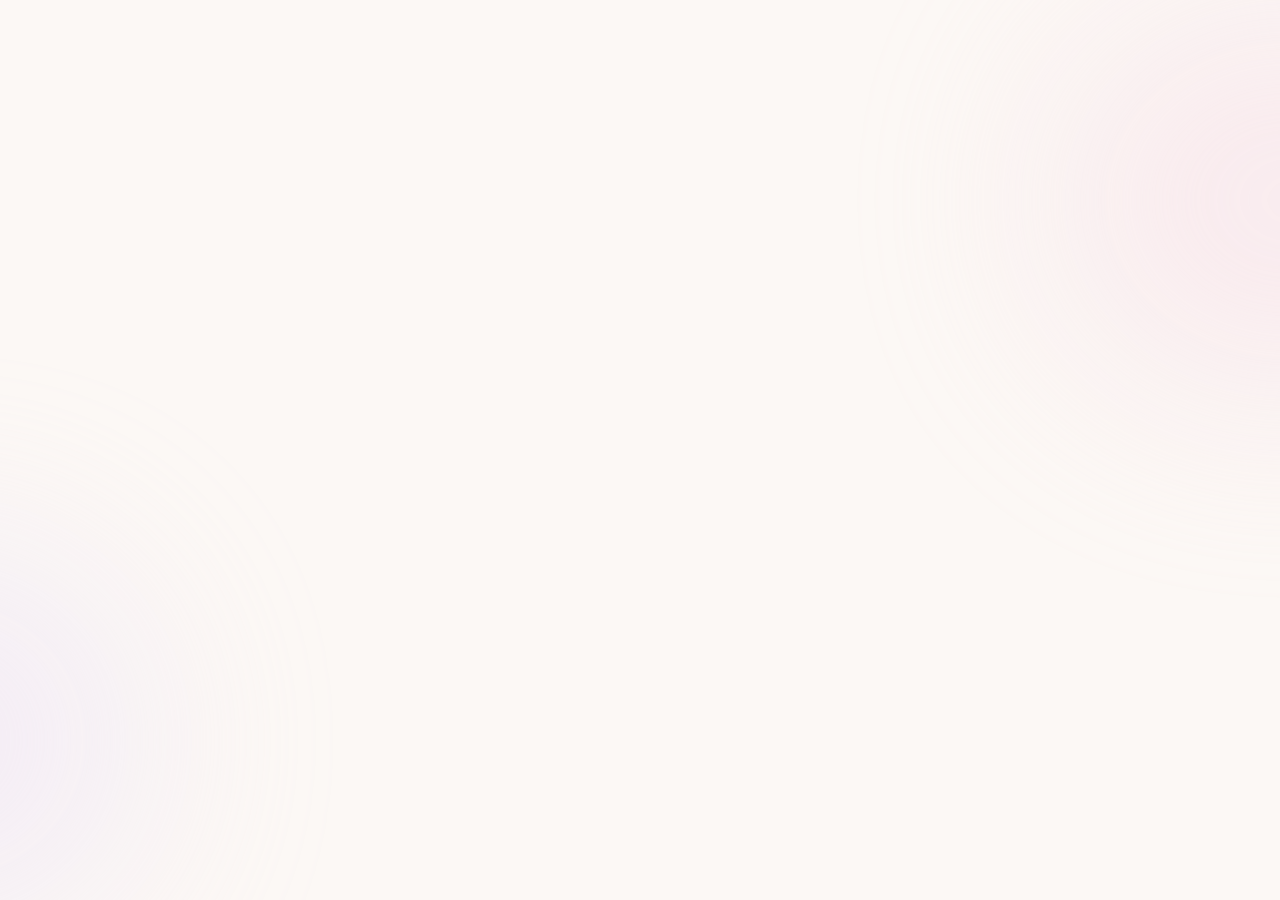
<file: A_Luong_CaPu_Xem_Truoc.html>
<!doctype html>
<html lang="vi">
<head>
  <meta charset="UTF-8" />
  <meta name="viewport" content="width=device-width, initial-scale=1, viewport-fit=cover" />
  <meta name="theme-color" content="#fcf7f5" />
  <meta name="description" content="A Lương ♡ CaPu — Our Little Universe. Ngôi nhà kỷ niệm của hai người." />
  <title>A Lương ♡ CaPu | Our Little Universe</title>
  <link rel="icon" type="image/svg+xml" href="data:image/svg+xml,%3Csvg%20xmlns%3D%22http%3A//www.w3.org/2000/svg%22%20viewBox%3D%220%200%2064%2064%22%3E%3Crect%20width%3D%2264%22%20height%3D%2264%22%20rx%3D%2220%22%20fill%3D%22%23a95e82%22/%3E%3Cpath%20d%3D%22M32%2050C7%2032%2012%2014%2025%2016c4%200%206%202%207%205%209-13%2028-2%2022%2013-4%208-13%2014-22%2016Z%22%20fill%3D%22%23fff4ea%22/%3E%3Ccircle%20cx%3D%2249%22%20cy%3D%2211%22%20r%3D%223%22%20fill%3D%22%23f6d18e%22/%3E%3C/svg%3E%0A" />
  <style>
@import url('https://fonts.googleapis.com/css2?family=Be+Vietnam+Pro:wght@300;400;500;600;700&family=DM+Sans:wght@400;500;600;700&family=Great+Vibes&family=Playfair+Display:ital,wght@0,400;0,500;0,600;0,700;1,400;1,500;1,600&display=swap');
:root{--bg:#fcf8f5;--paper:#fffdfa;--ink:#412f3d;--muted:#8b7882;--rose:#bd7296;--pink:#efbad0;--pink-pale:#fbeaf0;--lav:#ded4ef;--gold:#c8a36e;--border:#eadfe3;--shadow:0 22px 70px rgba(112,69,85,.10);--nav:rgba(253,249,247,.88);--button:#a65e80;--font:'Be Vietnam Pro',sans-serif;--serif:'Playfair Display',Georgia,serif;--script:'Great Vibes','Brush Script MT',cursive}
*{box-sizing:border-box}html{scroll-behavior:smooth;scroll-padding-top:100px}body{background:var(--bg);color:var(--ink);margin:0;font-family:var(--font);font-size:14px;line-height:1.65;overflow-x:hidden}body.dark{--bg:#181522;--paper:#24202d;--ink:#f6ebef;--muted:#c6b5bf;--rose:#e5a0c2;--pink:#9e6685;--pink-pale:#312737;--lav:#564565;--gold:#e2bf86;--border:#4b3e50;--shadow:0 22px 70px rgba(0,0,0,.22);--nav:rgba(26,22,35,.9);--button:#a55c84}button,input,textarea,select{font:inherit}button{cursor:pointer}a{text-decoration:none;color:inherit}a,button{ -webkit-tap-highlight-color:transparent}button:focus-visible,a:focus-visible,input:focus-visible,textarea:focus-visible,select:focus-visible{outline:3px solid #e7a5c5;outline-offset:3px}.hidden{display:none!important}.center{text-align:center}.eyebrow{color:var(--rose);font-size:10px;letter-spacing:3.1px;font-weight:700;text-transform:uppercase;margin:0 0 17px}.section-title{font:500 clamp(36px,4vw,60px)/1.3 var(--serif);letter-spacing:-1.8px;margin:0}.section-title em{font-weight:400;color:var(--rose)}.section-sub{margin:17px 0 0;max-width:520px;color:var(--muted);line-height:2;font-size:13px}.center+.section-title.center+.section-sub.center{max-width:none}.section{padding:104px max(5.8vw,24px);position:relative;max-width:1700px;margin:auto}.section-head{margin-bottom:48px}.split-head{display:flex;justify-content:space-between;align-items:end;gap:35px}.center-head{text-align:center}.center-head .section-sub{margin-left:auto;margin-right:auto}.head-actions{display:flex;gap:10px;align-items:center;flex-wrap:wrap}.handwritten{font:36px/1.2 var(--script);color:var(--rose)}.btn{display:inline-flex;align-items:center;justify-content:center;gap:23px;border:1px solid transparent;border-radius:40px;padding:14px 25px;font-size:12px;font-weight:700;min-height:47px;transition:background .25s,color .25s,transform .25s,box-shadow .25s;white-space:nowrap}.btn:hover{transform:translateY(-3px)}.btn span{font-size:17px;font-weight:400}.btn-primary{color:white;background:var(--button);box-shadow:0 12px 25px rgba(174,91,127,.18)}.btn-primary:hover{background:#8f496b;box-shadow:0 18px 30px rgba(174,91,127,.24)}.btn-outline{border-color:var(--rose);color:var(--rose);background:transparent}.btn-outline:hover{background:var(--pink-pale)}.btn-soft{background:var(--pink-pale);color:var(--rose);border-color:rgba(190,117,151,.1)}.btn-soft:hover{background:var(--pink)}.btn-full{width:100%}.icon-btn{display:grid;place-items:center;background:transparent;border:0;color:var(--ink);font-size:20px;width:39px;height:39px;border-radius:100%;transition:background .2s}.icon-btn:hover{background:var(--pink-pale)}.text-link{border:0;background:transparent;color:var(--rose);text-decoration:underline;text-underline-offset:5px;font-weight:700}.ambient{position:fixed;pointer-events:none;border-radius:100%;filter:blur(100px);opacity:.42;z-index:-1}.ambient-a{height:400px;width:480px;background:#f5d9e5;top:0;right:-250px}.ambient-b{height:380px;width:400px;background:#e8ddf7;top:550px;left:-260px}.dark .ambient{opacity:.08}.petals{position:fixed;inset:0;pointer-events:none;overflow:hidden;z-index:22}.petal{position:absolute;top:-25px;color:#e5a8c4;opacity:0;font-size:15px;animation:petal-fall linear infinite;will-change:transform}.petal:nth-child(even){color:#c7adcf}@keyframes petal-fall{0%{transform:translate3d(0,-20px,0) rotate(0);opacity:0}12%{opacity:.45}90%{opacity:.3}100%{transform:translate3d(170px,105vh,0) rotate(520deg);opacity:0}}.navbar{height:94px;display:flex;justify-content:space-between;align-items:center;padding:0 max(5.8vw,24px);gap:28px;position:sticky;top:0;z-index:20;background:var(--nav);backdrop-filter:blur(20px);border-bottom:1px solid rgba(182,137,154,.13);transition:height .2s}.navbar.shrink{height:74px}.brand{display:flex;align-items:center;gap:11px;min-width:205px}.brand-symbol{height:38px;width:38px;border-radius:50%;display:grid;place-items:center;background:#f8e1eb;color:#ac6488;font:29px var(--serif);transform:rotate(-12deg)}.brand-copy{display:flex;flex-direction:column;gap:0;line-height:1.4}.brand-copy b{font:600 16px var(--serif)}.brand-copy small{font:10px var(--serif);letter-spacing:1.6px;color:var(--rose)}.nav-links{display:flex;align-items:center;justify-content:center;gap:35px;flex:1}.nav-links a{font-size:11px;color:var(--muted);font-weight:600;transition:color .25s}.nav-links a:hover{color:var(--rose)}.nav-right{display:flex;align-items:center;gap:9px}.nav-avatar{height:36px;width:36px;border-radius:50%;background:#f4d1df;color:#9e5279;border:2px solid #fff;box-shadow:0 0 0 1px #efcadb;font-weight:700;font:13px var(--serif)}.mobile-menu{display:none}.mobile-nav{position:sticky;top:70px;z-index:19;background:var(--paper);border-bottom:1px solid var(--border);padding:14px 25px;display:flex;flex-direction:column;gap:12px;box-shadow:var(--shadow)}.mobile-nav a{padding:7px;color:var(--ink)}
/* HERO */
.hero{min-height:min(850px,calc(100vh - 90px));display:grid;grid-template-columns:minmax(0,52%) minmax(0,48%);align-items:center;gap:0;padding:35px 5.8vw 58px;position:relative;isolation:isolate;background:radial-gradient(ellipse at 80% 47%,rgba(248,225,233,.75),transparent 37%),radial-gradient(ellipse at 43% 10%,rgba(239,231,250,.6),transparent 53%)}.dark .hero{background:radial-gradient(ellipse at 80% 47%,rgba(158,85,118,.19),transparent 43%),radial-gradient(ellipse at 43% 10%,rgba(96,57,114,.16),transparent 60%)}.hero-left{position:relative;z-index:4;padding:35px 0 55px}.hero-topline{color:#a98a93;font-size:9px;letter-spacing:2.4px;display:flex;align-items:center;gap:10px;font-weight:700}.dot-glow{width:7px;height:7px;background:#d49bb4;border-radius:50%;box-shadow:0 0 0 5px rgba(219,166,194,.15)}.hero-topline .line{height:1px;width:48px;background:#dcb5c7}.hero-intro{font:italic 17px var(--serif);color:var(--muted);margin:30px 0 1px}.hero-title{font:500 clamp(74px,8.8vw,154px)/1.02 var(--serif);letter-spacing:-5px;margin:10px 0 0;position:relative;display:flex;flex-direction:column;align-items:start}.name-aluong{white-space:nowrap}.name-capu{margin-left:18%;color:var(--rose);font-style:italic}.hero-and{font:normal 66px var(--script);position:absolute;left:54%;top:37%;color:#d5a4b8;transform:rotate(-17deg)}.hero-and i{font-style:normal}.hero-underline{color:#e5a8c2;margin:2px 0 0 25%;opacity:.9}.hero-caption{margin:15px 0 32px;max-width:460px;color:var(--muted);font-size:13px;line-height:2.1}.hero-buttons{display:flex;gap:12px;flex-wrap:wrap}.hero-stats{display:flex;align-items:center;gap:25px;margin-top:54px}.hero-stat{display:flex;flex-direction:column;gap:2px}.hero-stat strong{font:600 28px var(--serif);color:var(--ink)}.hero-stat span{font-size:9px;letter-spacing:.2px;color:var(--muted);white-space:nowrap}.stat-divider{height:35px;width:1px;background:var(--border)}.hero-scroll{display:flex;gap:12px;align-items:center;margin-top:43px;font-size:9px;letter-spacing:2.2px;font-weight:600;color:var(--muted)}.mouse-outline{border:1px solid var(--rose);width:18px;height:27px;border-radius:12px;display:flex;justify-content:center;padding-top:5px}.mouse-outline span{height:5px;width:2px;background:var(--rose);border-radius:4px;animation:scroll-mouse 1.5s infinite}@keyframes scroll-mouse{50%{transform:translateY(7px);opacity:.25}}.tiny-star{position:absolute;color:var(--gold);font-size:22px;opacity:.85}.star-one{top:70px;right:55px}.star-two{right:105px;top:35%}.star-three{right:30%;bottom:50px}.hero-right{height:660px;position:relative;min-width:0;display:grid;place-items:center}.hero-art{position:relative;width:min(100%,610px);height:620px}.art-halo{position:absolute;inset:18% 8% 14%;background:radial-gradient(circle,#f7d3e4 0,#ecd9ea 47%,rgba(247,226,232,0) 72%);filter:blur(15px);opacity:.55;border-radius:50%}.art-orbit{position:absolute;border:1px solid rgba(219,158,185,.38);border-radius:50%;transform:rotate(-20deg);pointer-events:none}.orbit-one{inset:38px -8px 55px}.orbit-two{inset:93px 55px 78px;transform:rotate(28deg)}.art-frame{background:#fffdf9;padding:12px 12px 29px;box-shadow:0 22px 60px rgba(97,55,72,.19),0 3px 12px rgba(105,55,79,.07);position:absolute;border-radius:3px;z-index:2;transition:transform .4s}.main-frame{top:100px;left:24%;height:386px;width:320px;transform:rotate(7deg);z-index:3}.main-frame:hover{transform:rotate(2deg) translateY(-8px)}.art-photo{height:100%;position:relative;overflow:hidden}.art-photo-main{background:linear-gradient(180deg,#a38da9 0%,#e7a3ad 37%,#f4cbb2 60%,#a88496 100%)}.art-photo-main:after{content:'';position:absolute;left:-20%;right:-20%;height:32%;bottom:-16%;background:radial-gradient(ellipse,#7d748c,#55506b);border-radius:50%}.moon{position:absolute;top:52px;left:55%;width:75px;height:75px;border-radius:50%;background:#fff2d6;box-shadow:0 0 65px 30px rgba(255,226,190,.28)}.mountain{position:absolute;bottom:45px;width:100%;height:48%;clip-path:polygon(0 100%,0 70%,16% 56%,31% 73%,51% 15%,70% 65%,87% 41%,100% 62%,100% 100%)}.mountain-back{background:#a8919c;opacity:.72;bottom:61px;transform:scale(1.15)}.mountain-front{background:linear-gradient(#725e77,#61506a);clip-path:polygon(0 100%,0 49%,18% 75%,39% 37%,52% 70%,71% 24%,100% 63%,100% 100%);bottom:2px}.landscape-water{position:absolute;bottom:0;height:20%;left:0;right:0;background:linear-gradient(#947982,#695977);opacity:.73;z-index:1}.landscape-water:after{content:'';position:absolute;inset:0;background:repeating-linear-gradient(0deg,transparent 0 8px,rgba(245,209,202,.18) 9px 10px)}.landscape-cloud{position:absolute;background:rgba(255,228,218,.3);height:13px;width:140px;border-radius:30px;filter:blur(6px)}.cloud-one{top:90px;left:10px}.cloud-two{top:180px;right:10px}.art-stars{position:absolute;top:20px;left:40px;color:#fff2dc;letter-spacing:40px}.photo-label{display:block;font:19px var(--script);color:#936e81;text-align:center;padding-top:6px;white-space:nowrap}.floating-frame{height:217px;width:180px}.frame-small{left:0;top:60px;transform:rotate(-14deg);z-index:2;animation:float-frame 6s ease-in-out infinite}.frame-bottom{right:0;bottom:37px;transform:rotate(13deg);animation:float-frame-2 7s ease-in-out infinite}.art-photo-flower{background:linear-gradient(135deg,#f6d9dc,#dab8ce 40%,#c5b5db);display:grid;place-items:center}.flower-drawing{font-size:117px;color:rgba(255,255,255,.69);text-shadow:10px 10px 0 rgba(204,143,170,.25);transform:rotate(20deg)}.art-photo-peach{background:radial-gradient(circle at 25% 30%,#f7e2ba,#f3b0ad 55%,#b080a6)}.doodle-heart{position:absolute;font:160px var(--script);color:rgba(255,250,242,.75);top:-21px;left:39px}.art-sticker{position:absolute;z-index:4;color:#d39bb7}.sticker-heart{left:23%;bottom:65px;font-size:60px;transform:rotate(-15deg);text-shadow:0 5px 15px #e6c5d3}.sticker-sparkle{right:13%;top:57px;font-size:55px;color:#c8a86d}.art-note{position:absolute;right:-17px;top:28px;font:36px var(--serif);color:#ad7991;z-index:4;transform:rotate(12deg)}.art-note span{font:24px var(--script)}.art-hanging-star{position:absolute;color:var(--gold);font-size:24px}.top-star{top:27px;left:40%;animation:twinkle 2.5s infinite}.hero-art-caption{text-align:center;color:#a18b95;letter-spacing:2px;font-size:8px;position:absolute;bottom:3px;left:0;right:0}@keyframes float-frame{50%{transform:rotate(-11deg) translateY(-11px)}}@keyframes float-frame-2{50%{transform:rotate(9deg) translateY(10px)}}@keyframes twinkle{50%{opacity:.3;transform:scale(.8)}}
.marquee{height:63px;border-top:1px solid var(--border);border-bottom:1px solid var(--border);overflow:hidden;background:var(--paper);display:flex;align-items:center}.marquee>div{white-space:nowrap;animation:marquee 37s linear infinite;font:600 12px var(--serif);letter-spacing:3.5px;color:#b7a0aa}.marquee span{color:var(--rose);margin:0 38px;font-size:18px}@keyframes marquee{to{transform:translateX(-50%)}}
/* COUNT */
.day-section{text-align:center;padding-top:105px;padding-bottom:115px}.day-section .section-sub{margin:15px auto 30px}.counter-grid{display:flex;justify-content:center;gap:22px;flex-wrap:wrap;margin:34px 0 15px}.counter-box{background:var(--paper);border:1px solid var(--border);border-radius:20px;min-width:128px;padding:23px 26px;box-shadow:var(--shadow);position:relative}.counter-box:after{content:'✧';position:absolute;right:12px;top:8px;color:#e7c9d4}.counter-box strong{display:block;font:500 clamp(40px,5vw,62px) var(--serif);line-height:1.3;color:var(--rose)}.counter-box span{font-size:11px;color:var(--muted);letter-spacing:2px;text-transform:uppercase}.counter-placeholder{border:1px dashed var(--pink);background:var(--paper);min-width:270px;border-radius:18px;padding:25px 45px;color:var(--muted)}.counter-placeholder>span{font-size:35px;color:var(--rose)}.counter-placeholder p{margin:8px 0 12px}.anniversary-line{color:var(--muted);font-size:12px;margin-top:25px}.day-flower{position:absolute;color:#f1d4dd;font-size:95px;opacity:.6}.left-flower{left:4%;top:35%}.right-flower{right:6%;bottom:9%;transform:rotate(22deg)}
/* STORY */
.story-section{padding-top:100px}.heading-heart{font:35px var(--script);color:var(--rose)}.story-layout{display:grid;grid-template-columns:39% 1fr;gap:9%;align-items:start}.story-intro-card{border:1px solid var(--border);border-radius:16px;padding:25px 26px 30px;background:var(--paper);transform:rotate(-1deg);box-shadow:var(--shadow);max-width:450px}.story-seal{display:block;font:10px var(--serif);letter-spacing:2px;text-align:center;color:var(--gold);padding-bottom:14px}.story-illustration{height:260px;background:linear-gradient(160deg,#fae7e8,#efe4f0);border-radius:7px;position:relative;overflow:hidden}.story-disc{position:absolute;width:250px;height:250px;left:50%;top:8%;transform:translateX(-50%);border-radius:50%;background:linear-gradient(#f7c7ba,#f8e8ce)}.story-sun{position:absolute;background:#efae9a;border-radius:50%;width:85px;height:85px;top:50px;left:51%;box-shadow:0 0 40px #e9b7a0}.story-fields{position:absolute;left:-5%;right:-5%;height:80px;bottom:-20px;border-radius:50% 50% 0 0;background:linear-gradient(60deg,#a894a8,#c6a9ae)}.story-illustration>span{position:absolute;top:70px;left:26%;font:90px var(--script);color:#fff}.story-intro-card h3{font:400 24px/1.5 var(--serif);margin:23px 4px 10px}.story-intro-card h3 em{color:var(--rose)}.story-intro-card p{color:var(--muted);font-size:12px;line-height:2;margin:0 4px}.story-sign{font:26px var(--script);color:var(--rose);text-align:right;margin-top:20px}.timeline{border-left:1px solid var(--pink);margin:15px 0 30px 9px;padding-left:37px;min-height:320px;position:relative}.timeline-entry{position:relative;margin-bottom:34px;animation:fade-up .6s both}.timeline-entry:before{content:'♡';position:absolute;left:-53px;top:9px;height:31px;width:31px;background:var(--paper);border:1px solid var(--pink);border-radius:50%;display:grid;place-items:center;color:var(--rose);font-size:18px}.timeline-date{font:10px var(--font);color:var(--rose);letter-spacing:1.6px;font-weight:700;text-transform:uppercase}.timeline-entry h3{font:500 25px var(--serif);margin:9px 0}.timeline-entry p{font-size:12px;color:var(--muted);line-height:2;max-width:520px;white-space:pre-wrap}.timeline-media{max-width:320px;width:100%;height:170px;object-fit:cover;border-radius:10px;margin:9px 0 2px}.entry-actions{display:flex;gap:14px;margin-top:9px}.entry-actions button{padding:0;border:0;background:none;color:var(--rose);font-size:11px}.empty-state{text-align:center;padding:40px 20px;border:1px dashed var(--border);border-radius:14px;background:var(--paper);color:var(--muted)}.empty-state .empty-symbol{display:block;color:var(--rose);font:42px var(--serif);margin:0 auto 9px}.empty-state p{margin:0 0 14px;line-height:2}.empty-state button{background:none;border:0;color:var(--rose);font-weight:700;text-decoration:underline;text-underline-offset:4px}
/* GALLERY */
.gallery-section{background:radial-gradient(ellipse at 100% 4%,rgba(245,213,226,.26),transparent 40%);max-width:initial}.gallery-section>*{max-width:1480px;margin-left:auto;margin-right:auto}.gallery-controls{display:flex;align-items:center;justify-content:space-between;gap:18px;margin-bottom:27px}.gallery-tabs{display:flex;flex-wrap:wrap;gap:9px}.chip{border:1px solid var(--border);border-radius:25px;padding:9px 18px;color:var(--muted);background:var(--paper);font-size:11px;transition:all .2s}.chip.active,.chip:hover{background:var(--button);border-color:var(--button);color:white}.gallery-count{font-size:11px;color:var(--muted)}.gallery-grid{display:grid;grid-template-columns:repeat(4,minmax(0,1fr));gap:20px;min-height:300px}.gallery-item{background:var(--paper);border:1px solid var(--border);border-radius:13px;padding:9px 9px 12px;box-shadow:0 14px 33px rgba(83,49,68,.07);overflow:hidden;min-width:0;transition:transform .27s,box-shadow .27s;text-align:left;cursor:pointer}.gallery-item:nth-child(4n+2){transform:rotate(1deg)}.gallery-item:nth-child(4n+3){transform:rotate(-1deg)}.gallery-item:hover{transform:translateY(-7px) rotate(0);box-shadow:var(--shadow)}.gallery-image-wrap{height:225px;background:var(--pink-pale);border-radius:8px;overflow:hidden;display:grid;place-items:center}.gallery-image-wrap img,.gallery-image-wrap video{height:100%;width:100%;object-fit:cover;transition:transform .4s}.gallery-item:hover img{transform:scale(1.05)}.gallery-label{padding:12px 5px 0;display:flex;gap:6px;align-items:center;justify-content:space-between;color:var(--ink);font:17px var(--script)}.gallery-label span:last-child{font:12px var(--serif);color:var(--rose)}.gallery-foot{text-align:center;color:var(--muted);font:italic 15px var(--serif);margin-top:33px}.gallery-foot span{color:var(--rose)}.gallery-empty{grid-column:1/-1;border:1px dashed var(--pink);padding:50px;background:var(--paper);border-radius:18px;text-align:center;display:flex;flex-direction:column;align-items:center}.gallery-empty .empty-symbol{font-size:64px;color:var(--rose);line-height:1.4}.gallery-empty h3{font:500 27px var(--serif);margin:0}.gallery-empty p{font-size:12px;color:var(--muted);max-width:380px}.gallery-empty .btn{margin-top:12px}
/* LETTERS */
.letters-section{padding-top:110px}.letter-stage{min-height:330px;border-radius:26px;background:linear-gradient(120deg,#f9e4e6 0%,#f9edea 45%,#eee0ed 100%);display:grid;grid-template-columns:48% 52%;align-items:center;position:relative;overflow:hidden;max-width:1050px;margin:45px auto 45px;box-shadow:0 20px 60px rgba(113,76,90,.09)}.dark .letter-stage{background:linear-gradient(120deg,#4a3445,#49394d,#342f44)}.letter-accent{position:absolute;font-size:90px;color:rgba(194,115,148,.22);pointer-events:none}.accent-one{left:-12px;bottom:-36px}.accent-two{right:35px;top:5px}.letter-envelope{position:relative;width:310px;height:198px;margin:45px auto;cursor:pointer;filter:drop-shadow(5px 22px 19px rgba(136,87,106,.22));transition:transform .35s}.letter-envelope:hover{transform:translateY(-10px) rotate(-4deg)}.envelope-back{position:absolute;inset:0;background:#d9a0b6;border-radius:5px}.envelope-front{position:absolute;inset:0;clip-path:polygon(0 0,50% 49%,100% 0,100% 100%,0 100%);background:#e9b6c5;z-index:2}.envelope-fold{position:absolute;inset:0;clip-path:polygon(0 0,50% 55%,100% 0);background:#f4ccda;z-index:3}.envelope-seal{position:absolute;top:100px;left:50%;transform:translate(-50%,-50%);height:48px;width:48px;background:#a85d7a;border-radius:50%;display:grid;place-items:center;color:#fff7f7;font-size:23px;z-index:4;box-shadow:0 3px 10px #ba8ca2}.letter-stage-copy{padding:30px 70px 35px 0;position:relative;z-index:2}.letter-stage-copy h3{font:500 clamp(27px,3vw,40px)/1.4 var(--serif);margin:2px 0 14px}.letter-stage-copy p{color:#826d78;line-height:2;font-size:12px;margin:0 0 22px;max-width:340px}.dark .letter-stage-copy p{color:#e0cad3}.mini-section-header{max-width:1050px;margin:0 auto 18px;display:flex;align-items:center;justify-content:space-between}.mini-section-header h3{font:500 26px var(--serif);margin:0}.mini-section-header span{font:24px var(--script);color:var(--rose)}.letter-list{max-width:1050px;margin:auto;display:grid;grid-template-columns:repeat(3,1fr);gap:17px}.letter-tile{background:var(--paper);border:1px solid var(--border);border-radius:14px;padding:24px;text-align:left;transition:transform .2s;position:relative;min-height:182px}.letter-tile:hover{transform:translateY(-4px)}.letter-tile .tile-icon{display:block;font-size:26px;color:var(--rose);margin-bottom:13px}.letter-tile strong{font:500 22px var(--serif);display:block}.letter-tile small{color:var(--muted);font-size:10px}.letter-tile .tile-foot{display:flex;align-items:center;justify-content:space-between;margin-top:18px}.tile-tag{color:var(--rose);font-size:10px}.letter-empty{grid-column:1/-1}
/* Jar + goals */
.treasures-section{display:grid;grid-template-columns:1fr 1fr;gap:9%;padding-top:110px;padding-bottom:110px}.jar-area{text-align:center}.jar-area .section-sub{margin:17px auto}.jar-scene{height:340px;position:relative;display:grid;place-items:center}.jar-glass{position:relative;width:180px;height:248px;display:block;border:0;background:none;padding:0;z-index:2;transition:transform .3s}.jar-glass:hover{transform:rotate(-6deg) scale(1.04)}.jar-lid{position:absolute;width:168px;height:31px;background:linear-gradient(#b9919e,#e5c5cd);border-radius:10px;top:0;left:6px;z-index:4;box-shadow:0 4px 7px rgba(100,60,65,.14)}.jar-neck{position:absolute;width:151px;height:30px;top:22px;left:15px;border:4px solid #edd4db;background:rgba(255,255,255,.4);border-radius:4px}.jar-body{position:absolute;bottom:0;left:0;width:180px;height:205px;background:linear-gradient(110deg,rgba(255,255,255,.6),rgba(245,204,220,.33) 35%,rgba(255,255,255,.3) 65%,rgba(225,175,196,.35));border:4px solid rgba(223,188,202,.76);border-top:0;border-radius:12px 12px 41px 41px;box-shadow:inset 14px 0 25px rgba(255,255,255,.5),inset -10px 0 22px rgba(196,141,160,.2),0 17px 28px rgba(116,83,101,.1)}.paper{position:absolute;height:33px;width:64px;bottom:23px;left:55px;border-radius:4px;transform:rotate(25deg);background:#efb9cf;box-shadow:2px 5px 5px rgba(117,75,93,.12)}.paper-2{bottom:60px;left:30px;transform:rotate(-15deg);background:#ead5f0}.paper-3{bottom:38px;left:91px;transform:rotate(45deg);background:#f5d6b0}.paper-4{bottom:83px;left:87px;transform:rotate(-29deg);background:#f1abc2}.paper-5{bottom:104px;left:37px;transform:rotate(32deg);background:#ece4c4}.jar-icon{position:absolute;left:60px;top:34px;font:67px var(--script);color:#cc87a4;opacity:.8}.jar-shadow{position:absolute;bottom:25px;width:250px;height:29px;background:rgba(137,100,107,.1);filter:blur(9px);border-radius:50%}.jar-spark{position:absolute;color:var(--gold);font-size:30px}.jar-spark1{left:19%;top:21%}.jar-spark2{right:17%;top:17%}.jar-actions{display:flex;gap:10px;flex-wrap:wrap;justify-content:center}.note-count{margin-top:19px;font-size:25px}.bucket-area .section-title{font-size:clamp(32px,3vw,49px)}.bucket-card{margin-top:28px;padding:30px;background:var(--paper);border:1px solid var(--border);border-radius:20px;box-shadow:var(--shadow)}.bucket-progress-top{display:flex;justify-content:space-between;gap:10px;align-items:center;font-size:10px;font-weight:700;color:var(--muted);letter-spacing:1px}.progress-track{height:7px;border-radius:30px;background:var(--pink-pale);overflow:hidden;margin-top:14px}.progress-fill{height:100%;width:0;background:linear-gradient(90deg,#e5a3ba,#b579bc);border-radius:30px;transition:width .4s}.goal-list{display:flex;flex-direction:column;gap:12px;margin:27px 0}.goal-item{display:flex;align-items:center;gap:10px;border-bottom:1px solid var(--border);padding-bottom:12px}.goal-check{display:grid;place-items:center;width:22px;height:22px;flex-shrink:0;background:none;border:1px solid var(--pink);color:transparent;border-radius:50%;font-size:13px;transition:background .2s}.goal-check.checked{background:var(--rose);color:white}.goal-copy{flex:1;font-size:12px;min-width:0;overflow-wrap:anywhere}.goal-copy.done{text-decoration:line-through;color:var(--muted)}.goal-remove{background:none;border:0;color:var(--rose);font-size:14px;padding:4px}.goal-category{display:block;font-size:9px;color:var(--rose)}.add-line{background:var(--pink-pale);border:1px dashed var(--pink);border-radius:12px;width:100%;padding:13px;color:var(--rose);font-size:12px}
/* MAP */
.map-section{padding-top:104px}.map-layout{display:grid;grid-template-columns:2fr 1fr;gap:22px}.world-map{height:440px;background:linear-gradient(150deg,#e4edf2,#e5edf4 40%,#e8dde7);border-radius:20px;position:relative;overflow:hidden;border:1px solid #d9e0e6;isolation:isolate}.dark .world-map{filter:brightness(.7)}.world-map:after{content:'';position:absolute;inset:0;background:radial-gradient(circle at 42% 50%,transparent 25%,rgba(130,155,172,.15));pointer-events:none}.map-header,.map-footer{position:absolute;z-index:4;left:23px;right:23px;color:#7c8fa0;display:flex;justify-content:space-between;font-size:9px;letter-spacing:1.7px;font-weight:700}.map-header{top:20px}.map-footer{bottom:18px}.map-footer span{color:#c994aa;font-size:19px;line-height:1}.map-gridlines{position:absolute;inset:0;background:repeating-linear-gradient(0deg,transparent,transparent 64px,rgba(255,255,255,.36) 65px),repeating-linear-gradient(90deg,transparent,transparent 74px,rgba(255,255,255,.33) 75px)}.world-land{position:absolute;background:#b7c9c3;opacity:.76;filter:drop-shadow(0 5px 0 rgba(143,165,150,.08))}.land-1{left:3%;top:18%;width:34%;height:45%;clip-path:polygon(0 12%,29% 0,65% 19%,80% 38%,64% 47%,77% 63%,58% 71%,42% 97%,22% 85%,15% 59%,2% 45%)}.land-2{left:28%;top:62%;width:17%;height:35%;clip-path:polygon(18% 0,62% 10%,90% 28%,75% 55%,46% 100%,24% 77%,0 35%)}.land-3{left:46%;top:16%;width:48%;height:52%;clip-path:polygon(0 14%,24% 5%,36% 18%,55% 0,79% 14%,100% 38%,92% 67%,70% 54%,60% 95%,33% 83%,16% 51%,2% 57%)}.land-4{left:56%;top:55%;width:19%;height:40%;clip-path:polygon(21% 0,86% 4%,100% 39%,71% 100%,40% 86%,0 32%)}.land-5{left:82%;top:73%;width:17%;height:19%;clip-path:polygon(9% 20%,58% 0,100% 55%,79% 98%,21% 88%)}.map-markers{position:absolute;inset:0;z-index:3}.map-pin{position:absolute;border:0;background:#b87596;border-radius:50% 50% 50% 0;transform:translate(-50%,-50%) rotate(-45deg);height:25px;width:25px;box-shadow:0 3px 8px #8a667a;color:white;font-size:11px}.map-pin span{display:block;transform:rotate(45deg)}.map-sidebar{border:1px solid var(--border);border-radius:19px;background:var(--paper);padding:27px;box-shadow:var(--shadow);min-height:340px}.places-list{display:flex;flex-direction:column;gap:10px;margin-top:20px;max-height:330px;overflow-y:auto}.place-item{border:1px solid var(--border);border-radius:11px;padding:14px;background:var(--bg)}.place-item b{font:500 17px var(--serif)}.place-item p{color:var(--muted);font-size:11px;margin:4px 0}.place-actions{display:flex;gap:14px}.place-actions button,.place-actions a{border:0;background:transparent;color:var(--rose);font-size:11px;padding:0}
/* SECRET ROOM */
.room-section{padding-top:104px}.secret-room{height:525px;max-width:1050px;margin:35px auto 0;border-radius:25px;position:relative;overflow:hidden;background:linear-gradient(180deg,#e8cbd7 0%,#ead9da 61%,#c4a2a5 61%,#a77d85 100%);box-shadow:0 24px 70px rgba(90,54,77,.16);border:12px solid var(--paper)}.secret-room:before{content:'';position:absolute;inset:0;background:repeating-linear-gradient(90deg,transparent 0 235px,rgba(255,255,255,.09) 237px 240px);pointer-events:none}.secret-room:after{content:'';position:absolute;left:-10%;right:-10%;bottom:17%;height:20px;background:#b08f96;transform:perspective(200px) rotateX(25deg)}.room-wall-stars{position:absolute;top:35px;left:38%;color:#ffe8d4;font-size:25px;letter-spacing:45px}.room-window{position:absolute;top:71px;left:42%;width:190px;height:222px;border:13px solid #fff2e9;background:linear-gradient(150deg,#4a4467,#b37c9f 70%,#e5b0ab);box-shadow:0 14px 30px rgba(111,64,82,.14)}.room-moon{position:absolute;top:35px;left:92px;width:49px;height:49px;border-radius:50%;background:#f8e8ca;box-shadow:0 0 20px #f9e3c9}.window-stars{color:#f6eac7;font-size:15px;letter-spacing:17px;position:absolute;top:23px;left:9px}.window-cross:before,.window-cross:after{content:'';position:absolute;background:#fff2e9}.window-cross:before{width:11px;height:100%;left:50%;top:0}.window-cross:after{height:11px;width:100%;top:56%;left:0}.room-picture{position:absolute;border:8px solid #fff7eb;background:#fef7f3;box-shadow:2px 7px 20px rgba(91,65,74,.18);display:flex;flex-direction:column;gap:3px;padding:4px;cursor:pointer;transition:transform .25s;z-index:2}.room-picture:hover{transform:translateY(-7px) rotate(0)}.picture-1{left:12%;top:83px;width:130px;height:158px;transform:rotate(-7deg)}.picture-2{right:12%;top:130px;width:135px;height:170px;transform:rotate(6deg)}.picture-inner{flex:1;display:grid;place-items:center;font-size:53px}.picture-sky{background:linear-gradient(130deg,#8d8bb3,#f0c4bd);color:#fff}.picture-sun{background:linear-gradient(130deg,#edbaaf,#e3d3b8);color:#fff8e7}.room-picture>span{font:20px var(--script);color:#b28591}.room-desk{position:absolute;left:39%;bottom:75px;width:280px;height:90px;z-index:3}.desk-top{height:21px;border-radius:6px;background:#b78f85;box-shadow:0 6px 0 #9e716a}.desk-legs{height:70px;width:240px;margin:auto;border-left:16px solid #aa7d72;border-right:16px solid #aa7d72}.room-letter{position:absolute;left:47%;bottom:168px;z-index:4;background:#fff3e9;border:0;width:94px;height:69px;transform:rotate(10deg);box-shadow:2px 4px 10px rgba(94,70,68,.15);transition:transform .2s}.room-letter span{font-size:40px;color:#c28599}.room-letter small{font:16px var(--script);color:#a88187}.room-letter:hover{transform:rotate(0) translateY(-5px)}.room-gift{position:absolute;right:14%;bottom:85px;width:120px;height:138px;border:0;background:none;z-index:4;transition:transform .2s}.room-gift:hover{transform:translateY(-10px)}.gift-body{position:absolute;bottom:28px;left:10px;width:102px;height:73px;background:#c985a8;box-shadow:inset -18px 0 rgba(130,75,104,.13);border-radius:5px}.gift-ribbon{position:absolute;bottom:28px;height:73px;width:22px;background:#f2d9b9;left:50px;z-index:1}.gift-bow{position:absolute;top:8px;left:24px;color:#f1d6b4;font-size:75px;z-index:2}.room-gift small{position:absolute;bottom:-3px;left:20px;color:#fff7eb;font:18px var(--script)}.room-rug{position:absolute;width:56%;height:75px;background:#d4b7b9;opacity:.75;border-radius:50%;bottom:-26px;left:22%;transform:scaleY(.5)}.room-floor-caption{position:absolute;bottom:23px;left:35px;font-size:9px;letter-spacing:2px;color:#fceae8;z-index:3}.room-links{display:flex;justify-content:center;gap:12px;margin-top:21px;flex-wrap:wrap}.room-link{border:1px solid var(--border);background:var(--paper);color:var(--ink);padding:10px 20px;border-radius:30px;font-size:11px}
/* CALENDAR CLOSING */
.calendar-section{padding-top:94px;padding-bottom:125px}.events-grid{display:grid;grid-template-columns:repeat(3,1fr);gap:17px}.event-card{border:1px solid var(--border);border-radius:17px;padding:25px;background:var(--paper);display:flex;gap:19px;align-items:center;box-shadow:var(--shadow)}.event-date{min-width:76px;padding:12px 8px;background:var(--pink-pale);border-radius:12px;text-align:center;color:var(--rose)}.event-date strong{display:block;font:500 33px var(--serif);line-height:1.1}.event-date span{font-size:9px;letter-spacing:1px}.event-copy{flex:1;min-width:0}.event-copy b{font:500 19px var(--serif)}.event-copy p{margin:4px 0;color:var(--muted);font-size:11px}.event-copy button{border:0;background:none;color:var(--rose);padding:0 11px 0 0;font-size:11px}.closing-section{text-align:center;padding:100px 25px 112px;background:radial-gradient(ellipse at 50% 40%,#f9dce4 0%,#f6e6e6 38%,#f7eeec 76%);color:#633f55}.dark .closing-section{background:radial-gradient(ellipse at 50% 40%,#50364d,#2e2538 70%);color:#f8edf1}.closing-stars{font-size:27px;color:#ca92ab;letter-spacing:20px;margin-bottom:25px}.closing-section h2{font:500 clamp(31px,4.4vw,60px)/1.45 var(--serif);margin:0 0 18px}.closing-section h2 em{color:#b5668b}.closing-section>p:not(.eyebrow){color:#917383;font-size:13px}.closing-sign{font:36px var(--script);color:#ad6589;margin:31px 0}.footer{background:var(--paper);border-top:1px solid var(--border);padding:30px 5.8vw;display:flex;align-items:center;justify-content:space-between;gap:15px;font-size:10px;color:var(--muted)}.footer-brand{font:500 18px var(--serif);color:var(--ink)}.footer-brand span{font:12px var(--script);color:var(--rose)}.footer-actions{display:flex;gap:12px}.footer-actions button{border:0;background:none;color:var(--muted);font-size:10px}.footer-actions button:hover{color:var(--rose)}.floating-music{position:fixed;right:24px;bottom:26px;width:53px;height:53px;border-radius:50%;display:grid;place-items:center;border:1px solid #f6dae4;background:var(--button);color:white;box-shadow:0 8px 28px #8e5e7b49;font-size:22px;z-index:12;transition:transform .2s}.floating-music:hover{transform:scale(1.1)}.floating-music.playing{animation:gentle-pulse 3s infinite}@keyframes gentle-pulse{50%{box-shadow:0 8px 28px #8e5e7b59,0 0 0 10px #c68da021}}.demo-ribbon{position:fixed;z-index:15;bottom:7px;left:18px;background:#fff8e9;border:1px solid #eac9b3;color:#9c674b;padding:7px 13px;border-radius:8px;font-size:9px;box-shadow:0 5px 20px #0001}
/* FORMS MODALS */
.modal-backdrop{position:fixed;inset:0;background:rgba(28,19,33,.59);backdrop-filter:blur(7px);z-index:40;display:flex;align-items:center;justify-content:center;padding:20px;animation:fade-in .2s}.modal-window{background:var(--paper);color:var(--ink);border-radius:22px;width:min(100%,590px);max-height:min(88vh,900px);overflow:auto;box-shadow:0 30px 130px rgba(22,13,30,.35);padding:29px 35px 33px;animation:modal-up .25s}.modal-window.wide{width:min(100%,850px)}.modal-top{display:flex;align-items:start;justify-content:space-between;gap:15px;border-bottom:1px solid var(--border);padding-bottom:17px;margin-bottom:23px}.modal-top h2{font:500 30px var(--serif);margin:0}.modal-top .eyebrow{margin-bottom:7px}.modal-close{font-size:19px}.form-stack{display:flex;flex-direction:column;gap:17px}.form-stack label{display:flex;flex-direction:column;gap:7px;color:var(--ink);font-size:11px;font-weight:600}.form-stack input,.form-stack textarea,.form-stack select{border:1px solid var(--border);background:var(--bg);color:var(--ink);border-radius:10px;padding:12px 14px;outline:0;width:100%;font-size:12px}.form-stack input:focus,.form-stack textarea:focus,.form-stack select:focus{border-color:var(--rose);box-shadow:0 0 0 3px rgba(194,117,154,.09)}.form-stack textarea{min-height:114px;resize:vertical;line-height:1.9}.form-stack label.check-label{display:flex;flex-direction:row;align-items:center;gap:11px}.check-label input{width:auto}.form-actions{display:flex;justify-content:flex-end;gap:10px;flex-wrap:wrap;margin-top:8px}.modal-description{font-size:12px;color:var(--muted);line-height:2;margin:0 0 17px}.letter-paper{background:linear-gradient(#fdf7ee,#fffdf5);padding:25px 32px;border:1px solid #eddccc;border-radius:10px;color:#654c56;font:15px/2.2 var(--serif);box-shadow:0 10px 25px #6d51610e;white-space:pre-wrap;max-height:55vh;overflow:auto}.letter-paper h3{font:33px var(--script);margin:0 0 10px;color:#a65f80}.letter-paper .signature{margin-top:25px;text-align:right;font:26px var(--script);color:#a96b8b}.modal-photo{width:100%;max-height:55vh;object-fit:contain;border-radius:10px;background:var(--pink-pale)}.modal-video{width:100%;max-height:55vh;border-radius:12px}.photo-tools{display:flex;justify-content:space-between;gap:10px;flex-wrap:wrap;margin-top:17px}.settings-tabs{display:flex;gap:9px;margin-bottom:20px}.settings-tabs button{border:1px solid var(--border);padding:9px 15px;background:var(--bg);color:var(--muted);border-radius:25px;font-size:11px}.settings-tabs button.active{background:var(--button);color:white}.settings-note{border:1px solid var(--border);background:var(--pink-pale);padding:12px;border-radius:10px;color:var(--muted);font-size:11px}.settings-note b{color:var(--ink)}.settings-actions{display:flex;gap:10px;flex-wrap:wrap;margin:15px 0}.settings-actions button{font-size:10px}.invite-box{background:var(--bg);border:1px dashed var(--pink);padding:12px;border-radius:9px;font:11px monospace;overflow-wrap:anywhere;color:var(--ink);margin-top:10px}.auth-screen{position:fixed;inset:0;z-index:30;display:grid;place-items:center;overflow:auto;padding:30px;background:radial-gradient(circle at 20% 10%,#f5dce9,#faf0ed 40%,#ded2e6 100%)}.auth-card{width:min(100%,440px);background:rgba(255,255,255,.84);backdrop-filter:blur(20px);padding:38px 42px 34px;border:1px solid #fff;border-radius:25px;box-shadow:0 35px 95px rgba(107,60,92,.15);z-index:2;text-align:center}.auth-card .eyebrow{font-size:9px}.auth-mark{background:#f8e1eb;color:#bc799a;height:67px;width:67px;display:grid;place-items:center;border-radius:50%;margin:0 auto 17px;font:43px var(--script)}.auth-card h1{font:500 35px var(--serif);letter-spacing:-1px;margin:8px 0}.auth-card h1 i{color:#bb81a0;font-size:28px;font-weight:400}.auth-sub{color:#92818a;font-size:12px;line-height:1.9;margin:13px 0 28px}.auth-card .form-stack{text-align:left}.auth-card .form-stack input{background:#fff;color:#52374b;border-color:#eadde5}.auth-foot{color:#b58da0;font:italic 11px var(--serif);margin-top:24px}.auth-error{color:#a72f50;font-size:11px;padding:12px;background:#fff0f1;border-radius:9px;margin-top:14px}.auth-bottom{position:absolute;bottom:18px;font-size:9px;color:#a78198;letter-spacing:2px}.auth-decor span{position:absolute;color:#d79bb9;font-size:65px;animation:twinkle 3s infinite}.auth-decor span:first-child{top:16%;left:14%}.auth-decor span:nth-child(2){right:12%;top:18%;font-size:100px}.auth-decor span:last-child{bottom:13%;left:20%}.toast{position:fixed;bottom:97px;right:22px;z-index:100;background:#453644;color:white;border:1px solid #6f566a;border-radius:12px;padding:13px 18px;box-shadow:0 12px 45px #0003;transform:translateY(25px);opacity:0;pointer-events:none;transition:transform .3s,opacity .3s;font-size:12px;max-width:min(370px,85vw)}.toast.show{opacity:1;transform:translateY(0)}@keyframes fade-up{from{opacity:0;transform:translateY(15px)}to{opacity:1;transform:translateY(0)}}@keyframes fade-in{from{opacity:0}to{opacity:1}}@keyframes modal-up{from{opacity:0;transform:translateY(22px) scale(.98)}to{opacity:1;transform:translateY(0) scale(1)}}
@media (max-width:1250px){.hero-title{font-size:clamp(65px,8vw,112px)}.hero-art{transform:scale(.85)}.hero-right{height:575px}.nav-links{gap:20px}.gallery-grid{grid-template-columns:repeat(3,1fr)}}
@media (max-width:1000px){.section{padding:80px 5vw}.navbar{padding:0 5vw}.hero{padding:28px 5vw 48px;grid-template-columns:1fr 1fr;min-height:650px}.hero-title{font-size:clamp(64px,8vw,90px)}.hero-and{font-size:48px}.hero-intro{font-size:14px}.hero-right{height:500px}.hero-art{transform:scale(.68);transform-origin:center}.hero-stats{gap:14px}.hero-stat span{font-size:8px}.art-note{right:0}.nav-links{display:none}.mobile-menu{display:grid}.brand{flex:1}.story-layout{gap:5%;grid-template-columns:42% 1fr}.treasures-section{gap:4%}.map-layout{grid-template-columns:1.55fr 1fr}.gallery-grid{grid-template-columns:repeat(3,1fr)}.gallery-image-wrap{height:190px}.events-grid{grid-template-columns:repeat(2,1fr)}}
@media (max-width:700px){html{scroll-padding-top:77px}.navbar{height:74px}.brand{min-width:0}.brand-copy b{font-size:15px}.hero{display:flex;flex-direction:column-reverse;padding:0 6vw 45px;min-height:0;gap:0}.hero-right{height:355px;width:100%;margin-top:-25px}.hero-art{transform:scale(.55);transform-origin:center;width:610px;flex-shrink:0}.hero-art-caption{bottom:-9px;font-size:7px}.hero-left{padding:1px 0 20px;text-align:center;width:100%}.hero-topline{justify-content:center;font-size:8px;letter-spacing:1.5px}.hero-intro{margin:15px 0;font-size:14px}.hero-title{font-size:clamp(70px,14.5vw,110px);align-items:center;letter-spacing:-3px;margin:5px 0}.name-capu{margin-left:18%}.hero-and{font-size:45px;left:26%;top:43%}.hero-underline{margin-left:18%}.hero-caption{margin:12px auto 25px;font-size:12px;max-width:390px}.hero-buttons{justify-content:center}.hero-buttons .btn{font-size:10px;padding:11px 16px;gap:6px}.hero-stats{justify-content:center;gap:15px;margin-top:35px}.hero-stat strong{font-size:24px}.hero-scroll{justify-content:center;margin-top:29px}.star-one,.star-two,.star-three{display:none}.marquee{height:49px}.section{padding:75px 6vw}.section-title{font-size:clamp(34px,8.4vw,48px);letter-spacing:-1px}.section-sub{font-size:11px;line-height:1.9}.split-head{display:block}.split-head .head-actions,.split-head>.btn{margin-top:22px}.story-layout{grid-template-columns:1fr;gap:38px}.story-intro-card{max-width:440px;width:100%;margin:auto}.story-illustration{height:220px}.timeline{margin-left:20px}.day-section{padding:80px 20px}.counter-grid{gap:8px}.counter-box{min-width:73px;padding:14px 12px;border-radius:12px}.counter-box strong{font-size:29px}.counter-box span{font-size:9px;letter-spacing:0}.day-flower{font-size:48px}.gallery-grid{grid-template-columns:repeat(2,minmax(0,1fr));gap:13px}.gallery-image-wrap{height:175px}.gallery-label{font-size:16px}.gallery-controls{display:block}.gallery-count{margin-top:15px}.gallery-empty{padding:35px 15px}.gallery-empty h3{font-size:22px}.letter-stage{grid-template-columns:1fr;text-align:center;padding:21px 10px 31px}.letter-envelope{margin:23px auto 4px;transform:scale(.84)}.letter-stage-copy{padding:0 20px}.letter-stage-copy h3{font-size:30px}.letter-stage-copy p{margin:10px auto 23px}.letter-list{grid-template-columns:1fr 1fr}.mini-section-header h3{font-size:22px}.mini-section-header span{font-size:21px}.treasures-section{grid-template-columns:1fr;gap:55px}.bucket-area{max-width:540px;margin:auto;width:100%}.map-layout{grid-template-columns:1fr}.world-map{height:290px}.map-sidebar{min-height:0}.secret-room{height:355px;border-width:6px}.room-window{transform:scale(.7);transform-origin:top left;left:42%;top:40px}.room-picture{transform:scale(.67)!important;transform-origin:top left}.picture-1{left:4%;top:68px}.picture-2{right:-1%;top:86px}.room-desk{transform:scale(.7);transform-origin:bottom left;left:36%;bottom:48px}.room-letter{transform:scale(.68);left:43%;bottom:110px}.room-gift{transform:scale(.68);right:7%;bottom:46px}.room-gift:hover{transform:scale(.72) translateY(-5px)}.room-floor-caption{font-size:7px;left:12px;bottom:11px}.events-grid{grid-template-columns:1fr}.closing-section{padding:74px 20px 85px}.footer{flex-direction:column;text-align:center;padding:28px 13px 65px}.floating-music{right:14px;bottom:18px;width:47px;height:47px}.demo-ribbon{bottom:5px;left:8px;max-width:78%;font-size:8px}.modal-window{padding:22px 20px}.modal-top h2{font-size:25px}.photo-tools{justify-content:center}.auth-card{padding:30px 24px}.auth-decor span{font-size:39px}.auth-decor span:nth-child(2){font-size:50px}}
@media (max-width:395px){.hero-title{font-size:64px}.hero-art{transform:scale(.48)}.hero-right{height:315px}.hero-stats{gap:10px}.hero-stat strong{font-size:21px}.hero-stat span{font-size:7px}.gallery-image-wrap{height:145px}.section{padding-left:18px;padding-right:18px}.letter-list{grid-template-columns:1fr}.world-map{height:245px}.secret-room{height:290px}.room-window{transform:scale(.5)}.room-picture{transform:scale(.5)!important}.room-desk{transform:scale(.54)}.room-letter{transform:scale(.5);bottom:92px}.room-gift{transform:scale(.5);bottom:31px}}
@media (prefers-reduced-motion:reduce){*,*:before,*:after{scroll-behavior:auto!important;animation-duration:.001ms!important;animation-iteration-count:1!important;transition-duration:.001ms!important}.petals{display:none}}
.art-photo-main.covered>*{display:none}

/* TWO OF US */
.us-section{padding-top:65px;padding-bottom:105px;background:radial-gradient(ellipse at 50% 60%,rgba(248,222,232,.34),transparent 60%)}.us-cards{max-width:860px;margin:45px auto 0;display:grid;grid-template-columns:1fr 130px 1fr;gap:20px;align-items:center}.us-profile{text-align:center;min-width:0}.profile-ring{width:192px;height:192px;margin:0 auto 22px;border-radius:50%;padding:11px;border:1px solid var(--pink);box-shadow:0 10px 30px #9f7b9715;position:relative}.profile-ring:after{content:'✦';position:absolute;right:4px;top:13px;color:var(--gold);font-size:24px}.profile-b{border-color:var(--lav)}.profile-avatar{width:100%;height:100%;display:grid;place-items:center;background:linear-gradient(135deg,#f6dce4,#d5c8e7);color:#fff;border-radius:50%;font:400 86px var(--serif);overflow:hidden}.profile-b .profile-avatar{background:linear-gradient(135deg,#e8d4ea,#f3c6d4)}.profile-avatar img{width:100%;height:100%;object-fit:cover}.profile-role{font-size:10px;color:var(--rose);font-weight:700;letter-spacing:2px}.us-profile h3{font:500 33px var(--serif);margin:5px 0 8px}.us-profile p{max-width:290px;margin:0 auto;color:var(--muted);font-size:11px;line-height:2}.us-center{display:flex;align-items:center;flex-direction:column;gap:10px;justify-content:center}.us-heart{color:var(--rose);font:65px var(--script);line-height:1}.us-script{font:27px var(--script);color:var(--rose);white-space:nowrap}.us-line{width:1px;height:55px;background:var(--pink)}.gallery-manage{display:inline;border:0;background:transparent;color:var(--rose);font-size:11px;padding:0 4px;margin-left:6px;text-decoration:underline;text-underline-offset:3px}
@media(max-width:700px){.us-section{padding-top:65px}.us-cards{grid-template-columns:1fr 65px 1fr;gap:6px}.profile-ring{width:min(36vw,165px);height:min(36vw,165px);padding:7px;margin-bottom:12px}.profile-avatar{font-size:52px}.us-center{gap:3px}.us-heart{font-size:46px}.us-line{height:25px}.us-script{font-size:19px}.us-profile h3{font-size:24px}.us-profile p{font-size:10px}.profile-role{font-size:8px}}
#search-results { display: grid; gap: .5rem; }
/* Shared chat, calendar and profile UI */
[hidden] { display: none !important; }
.demo-mode .server-only, body:not(.demo-mode) .demo-only { display: none !important; }
.couple-section { max-width: 1100px; }
.couple-section h2 { margin-bottom: 24px; }
.couple-panel { background: var(--paper); border: 1px solid var(--border); border-radius: 22px; padding: clamp(16px, 4vw, 32px); box-shadow: var(--shadow); min-width: 0; }
#chat-status { color: var(--muted); }
#chat-messages { min-height: 120px; max-height: 440px; overflow: auto; padding: 8px 3px; display: grid; align-content: start; gap: 12px; }
.chat-message { justify-self: start; max-width: min(88%, 540px); border: 1px solid var(--border); border-radius: 14px; background: var(--paper); padding: 10px 14px; overflow-wrap: anywhere; }
.chat-message.mine { justify-self: end; background: color-mix(in srgb, var(--paper), var(--pink) 25%); }
.chat-message small { display: block; color: var(--muted); }
.chat-message img, #couple-pins img { margin: 6px 0; max-width: min(100%, 240px); max-height: 200px; object-fit: contain; border-radius: 8px; }
.chat-message blockquote { margin: 8px 0; padding-left: 8px; border-left: 3px solid var(--rose); }
.chat-text { white-space: pre-wrap; }
.chat-actions { display: flex; flex-wrap: wrap; gap: 4px; }
.chat-message button, .couple-event button, #couple-pins button { color: var(--ink); border: 1px solid var(--border); border-radius: 6px; background: var(--paper); padding: 5px 8px; }
.chat-fields, .together-grid { display: grid; grid-template-columns: repeat(2,minmax(0,1fr)); gap: 12px; }
.chat-fields input { width: 100%; }
#avatar-preview { width: min(100%, 240px); aspect-ratio: 1; border-radius: 50%; border: 1px solid var(--border); margin-inline: auto; }
.calendar-toolbar { display: flex; flex-wrap: wrap; align-items: center; gap: 8px; margin-bottom: 14px; }
.couple-event { min-width: 0; background: var(--paper); border: 1px solid var(--border); border-left: 4px solid var(--event-color); border-radius: 8px; padding: 9px; overflow-wrap: anywhere; }
.couple-event small { display: block; color: var(--muted); }
.month-view { display: grid; grid-template-columns: repeat(7,minmax(110px, 1fr)); gap: 4px; overflow-x: auto; }
.calendar-cell { min-height: 72px; min-width: 0; padding: 5px; border: 1px solid var(--border); display: grid; align-content: start; gap: 4px; }
.couple-mobile { display: none; }
body[data-accent=lavender] { --rose: #8658a4; --button: #785394; --pink: #dbbde8; }
body[data-accent=sky] { --rose: #387596; --button: #336884; --pink: #b9dbe7; }
body[data-accent=cream] { --rose: #88622e; --button: #7a5225; --pink: #ebd5ad; }
body.dark[data-accent=lavender] { --rose: #dcb8f6; }
body.dark[data-accent=sky] { --rose: #b2def6; }
body.dark[data-accent=cream] { --rose: #f1d7aa; }
@media (max-width: 760px) {
  .chat-fields, .together-grid { grid-template-columns: 1fr; }
}

@media (max-width: 760px), (max-width: 1100px) and (pointer: coarse) {
  .couple-mobile { position: fixed; bottom: 0; z-index: 30; display: grid; grid-template-columns: repeat(5,1fr); width: 100%; background: var(--paper); box-shadow: var(--shadow); padding-bottom: env(safe-area-inset-bottom); }
  .couple-mobile a, .couple-mobile button { display: grid; place-content: center; padding: 10px 2px; min-height: 50px; text-align: center; color: var(--ink); font: 600 11px var(--font); border: 0; background: none; }
  body:not(.demo-mode) footer { padding-bottom: calc(75px + env(safe-area-inset-bottom)); }
  body:not(.demo-mode) .floating-music { bottom: calc(68px + env(safe-area-inset-bottom)); }
}

@media (max-width: 760px) {
  html, body, #app, main { max-width: 100%; overflow-x: clip; }
  .couple-mobile { inset-inline: 0; width: auto; }
}

.us-actions { display: flex; flex-wrap: wrap; justify-content: center; gap: 10px; margin: 30px auto 0; }
.profile-avatar-edit { margin-top: 6px; }
.us-days { margin: 0; text-align: center; }
.us-days strong { display: block; color: var(--rose); font: 500 clamp(23px, 4vw, 45px)/1.15 var(--serif); font-variant-numeric: tabular-nums; }
.us-days span, .us-since { color: var(--muted); font-size: 12px; text-align: center; }
.us-since { margin: 0; }
@media (max-width: 700px) {
  .us-cards { grid-template-columns: minmax(0, 1fr) minmax(75px, .65fr) minmax(0, 1fr); }
  .us-days span, .us-since { font-size: 10px; }
}

.art-photo.covered { background-size: cover; background-position: center; }
.art-photo.covered > * { display: none; }
.frame-edit { position: absolute; inset: 0; width: 100%; border: 0; background: transparent; color: #fff; text-align: right; padding: 14px; display: flex; justify-content: flex-end; align-items: flex-start; }
.frame-edit span { background: #56374b; border-radius: 20px; padding: 5px 9px; font: 600 13px var(--font); }
.frame-edit:focus-visible { outline: 3px solid var(--rose); outline-offset: 3px; }
.art-sticker, .art-note, .art-hanging-star { pointer-events: none; }
@media (max-width: 760px) {
  .frame-edit span { font-size: 20px; }
}

.frame-small .frame-edit { justify-content: flex-start; }
.floating-frame:hover, .floating-frame:focus-within { animation-play-state: paused; }

.attachment-photo { display: block; width: fit-content; max-width: 100%; margin: 8px 0; }
.attachment-photo img { display: block; max-width: min(100%, 420px); max-height: 270px; object-fit: contain; border-radius: 10px; }
.goal-copy .attachment-photo img, .place-item .attachment-photo img, .month-view .attachment-photo img { max-height: 135px; }
#album-cover .attachment-photo { margin: 0 auto 18px; }

.scene-photo-edit { margin-top: 12px; }
.story-illustration.covered, .map-cover-photo.covered, .room-picture .picture-inner.covered { background-size: cover; background-position: center; }
.story-illustration.covered > * { display: none; }
.map-cover-photo { position: absolute; inset: 0; }
.world-map:has(.map-cover-photo.covered) .world-land,
.world-map:has(.map-cover-photo.covered) .map-gridlines { visibility: hidden; }
.world-map:has(.map-cover-photo.covered) .map-header,
.world-map:has(.map-cover-photo.covered) .map-footer { color: #fff; text-shadow: 0 1px 4px #211525, 0 1px 6px #211525; }
.room-picture .picture-inner.covered { color: transparent; }

.music-panel { position: fixed; z-index: 35; right: 22px; bottom: 92px; width: min(420px, calc(100vw - 32px)); max-height: calc(100dvh - 120px); overflow: auto; padding: 14px; background: var(--paper); color: var(--ink); border: 1px solid var(--border); border-radius: 16px; box-shadow: var(--shadow); }
.music-panel-heading, .music-panel-actions { display: flex; align-items: center; justify-content: space-between; gap: 8px; flex-wrap: wrap; }
.music-panel-heading h2 { margin: 0; font: 500 23px var(--serif); }
#music-track-label { display: grid; gap: 5px; margin: 10px 0; font-size: 13px; }
#music-track { color: var(--ink); background: var(--paper); border: 1px solid var(--border); border-radius: 8px; padding: 7px; }
#music-embed iframe, #gift-music-embed iframe { display: block; width: 100%; min-height: 200px; aspect-ratio: 16 / 9; border: 0; border-radius: 8px; margin: 8px 0; }
.music-panel-actions a, .gift-music a { color: var(--ink); font-size: 12px; }
.gift-music { margin: 14px auto; width: min(100%, 460px); }
@media (max-width: 760px) {
  .music-panel { bottom: calc(126px + env(safe-area-inset-bottom)); max-height: calc(100dvh - 152px); right: 12px; }
}


.music-notes {
  display: none;
  position: absolute;
  inset: 0;
  pointer-events: none;
}
.floating-music.playing .music-notes { display: block; }
.music-notes span {
  position: absolute;
  left: 50%;
  top: 6px;
  color: #a64b7c;
  text-shadow: 0 1px 2px #fff9;
  font: 700 16px/1 system-ui, sans-serif;
  opacity: 0;
  animation: speaker-note-rise 2.7s ease-out infinite;
}
.dark .music-notes span { color: #f6b9d6; text-shadow: 0 1px 4px #251723; }
.music-note-symbol {
  position: relative;
  display: block;
  width: 28px;
  height: 28px;
  --note-ink: #58324e;
  --note-light: #fff4ec;
  --note-fill: #ffcae0;
  --note-shadow: #d788b6;
  filter: drop-shadow(0 2px 1px #2d183d50);
}
.floating-music:not(.playing) .music-note-symbol {
  --note-light: #f2e6f8;
  --note-fill: #d7c2e4;
  --note-shadow: #a489b5;
  --note-ink: #4f385b;
}
.music-note-symbol i {
  position: absolute;
  inset: 3px 3px 8px 8px;
  border-radius: 4px 5px 0 0;
  background:
    linear-gradient(90deg, var(--note-ink) 0 1px, var(--note-fill) 1px 3px, var(--note-ink) 3px 4px, transparent 4px calc(100% - 4px), var(--note-ink) calc(100% - 4px) calc(100% - 3px), var(--note-fill) calc(100% - 3px) calc(100% - 1px), var(--note-ink) calc(100% - 1px)),
    linear-gradient(var(--note-ink) 0 1px, var(--note-light) 1px 2px, var(--note-fill) 2px 5px, var(--note-ink) 5px 6px, transparent 6px);
  transform: skewY(-12deg);
}
.music-note-symbol::before,
.music-note-symbol::after {
  content: '';
  position: absolute;
  z-index: 1;
  width: 11px;
  height: 8px;
  border: 1px solid var(--note-ink);
  border-radius: 55% 48% 52% 45%;
  background: radial-gradient(ellipse at 35% 20%, var(--note-light), var(--note-fill) 53%, var(--note-shadow));
  transform: rotate(-16deg);
}
.music-note-symbol::before { left: 1px; bottom: 3px; }
.music-note-symbol::after { right: 3px; bottom: 6px; }
.music-notes span:nth-child(1) { --note-x: -30px; --note-turn: -16deg; }
.music-notes span:nth-child(2) { --note-x: 8px; --note-turn: 10deg; animation-delay: .85s; }
.music-notes span:nth-child(3) { --note-x: -12px; --note-turn: -6deg; animation-delay: 1.65s; }
@keyframes speaker-note-rise {
  0% { transform: translate(-50%, 0) scale(.8); opacity: 0; }
  23% { opacity: 1; }
  100% { transform: translate(var(--note-x), -55px) rotate(var(--note-turn)); opacity: 0; }
}
@media (prefers-reduced-motion: reduce) {
  .music-notes span { display: none; }
  .music-notes span:nth-child(1) { display: block; top: -15px; animation: none; opacity: 1; }
}

.music-current { margin: 8px 0 0; color: var(--muted); font-size: 12px; overflow-wrap: anywhere; }

.music-volume-control input[type=range] { accent-color: var(--rose); width: 100%; padding: 0; }
.music-volume-control output { color: var(--rose); font-variant-numeric: tabular-nums; }
.garden-section {
  padding-block: clamp(52px, 8vw, 118px);
}

.garden-layout {
  display: grid;
  grid-template-columns: minmax(200px, .77fr) minmax(0, 1.55fr);
  align-items: center;
  gap: clamp(24px, 6vw, 104px);
  margin-inline: auto;
  max-width: 1320px;
}

.garden-copy .head-actions {
  margin-top: 26px;
}

.garden-scene {
  position: relative;
  isolation: isolate;
  overflow: hidden;
  min-width: 0;
  border: 1px solid #c288a985;
  border-radius: clamp(24px, 4vw, 52px);
  background: #291b3b;
  box-shadow: 0 30px 68px -28px #482b54a8, 0 6px 18px #37224722;
}

#garden-canvas {
  display: block;
  width: 100%;
  aspect-ratio: 1.40;
  cursor: grab;
  touch-action: pan-y;
}

#garden-canvas.dragging {
  cursor: grabbing;
}

.garden-controls {
  display: flex;
  gap: 8px;
  position: absolute;
  bottom: 13px;
  right: 15px;
}

.garden-controls .icon-btn {
  color: #ffe4ed;
  background: #432a50;
  border: 1px solid #bf89a99c;
  font-size: 23px;
  width: 44px;
  height: 44px;
}

.garden-controls .icon-btn:hover {
  background: #6b406b;
}

.letter-stage {
  perspective: 1100px;
}

.letter-envelope {
  --envelope-scale: 1;
  transform-style: preserve-3d;
  transform: scale(var(--envelope-scale)) rotateX(12deg) rotateY(-12deg) rotateZ(-6deg);
  filter: none;
}

.letter-envelope:hover,
.letter-envelope:focus-visible {
  transform: translateY(-9px) scale(var(--envelope-scale)) rotateX(7deg) rotateY(-3deg) rotateZ(-3deg);
}

.envelope-back {
  background: linear-gradient(126deg,#bb7998,#e9a8bc);
  box-shadow: 10px 25px 30px #56304836, 4px 5px 0 #a66785;
}

.envelope-paper {
  position: absolute;
  inset: 10px 11px 14px;
  display: grid;
  justify-items: center;
  align-content: start;
  padding-top: 15px;
  border-radius: 4px;
  background: repeating-linear-gradient(#fff6e7 0 17px,#efd9d7 18px 19px);
  box-shadow: 0 3px 10px #61354c44;
  color: #a45c80;
  transform: translateZ(3px);
  transition: transform .45s cubic-bezier(.2,.8,.2,1);
}

.envelope-front {
  background: linear-gradient(146deg,#f5c4d1,#d993b1);
  transform: translateZ(6px);
}

.envelope-fold {
  background: linear-gradient(#ffdfdf,#e6a5bd);
  transform-origin: top center;
  transform: translateZ(8px);
  transition: transform .4s ease;
}

.envelope-seal {
  background: radial-gradient(circle at 36% 30%,#da83aa,#ad4c79 67%,#743454);
  box-shadow: 0 2px 6px #6023446b, inset 0 0 0 3px #f5c2d45c;
  transform: translate(-50%,-50%) translateZ(11px);
  transition: opacity .2s ease;
}

.letter-envelope:hover .envelope-fold,
.letter-envelope:focus-visible .envelope-fold {
  transform: translateZ(-2px) rotateX(158deg);
}

.letter-envelope:hover .envelope-paper,
.letter-envelope:focus-visible .envelope-paper {
  transform: translateY(-42px) translateZ(3px);
}

.letter-envelope:hover .envelope-seal,
.letter-envelope:focus-visible .envelope-seal {
  opacity: 0;
}

.secret-room {
  perspective: 900px;
  box-shadow: 0 32px 62px -24px #512f547e, inset 0 -30px 85px #41223c3d;
}

.secret-room .picture-inner {
  box-shadow: inset 0 2px 9px #492d4642;
}

.desk-top {
  transform: rotateX(20deg);
  box-shadow: 0 8px 0 #896562, 0 14px 15px #5c3e5540;
}

.gift-body {
  background: linear-gradient(90deg,#e7a4bc 0%,#d789ac 76%,#ad608b 77%,#bb7197);
  box-shadow: 5px 8px 15px #4a29465c, inset 0 2px 0 #f4b9ce;
}

.gallery-item, .letter-tile {
  transform-origin: center bottom;
  transition: transform .28s ease, box-shadow .28s ease;
}

@media (hover:hover) and (prefers-reduced-motion:no-preference) {
  .gallery-item:hover, .letter-tile:hover {
    transform: perspective(900px) translateY(-6px) rotateX(9deg);
    box-shadow: 0 20px 32px -16px #61395391;
  }
}

@media (max-width:700px) {
  .garden-layout { grid-template-columns: minmax(0,1fr); }
  #garden-canvas { aspect-ratio: 1.22; }
  .letter-envelope { --envelope-scale: .84; }
}

@media (prefers-reduced-motion:reduce) {
  .letter-envelope, .envelope-paper, .envelope-fold, .envelope-seal {
    transition: none;
  }
}

.gift-reveal { position: relative; isolation: isolate; }
.gift-sparks { position: absolute; z-index: 2; inset: 58px 50% auto; pointer-events: none; }
.gift-sparks i {
  position: absolute;
  width: var(--size);
  aspect-ratio: 1;
  border-radius: 2px;
  background: #e89dbb;
  opacity: 0;
  animation: gift-spark .95s ease-out both;
}
.gift-sparks i:nth-child(even) { background: #e6b479; }
@keyframes gift-spark {
  0% { opacity: 1; transform: rotate(var(--angle)) translateX(14px) rotate(25deg); }
  100% { opacity: 0; transform: rotate(var(--angle)) translateX(clamp(65px, 19vw, 140px)) rotate(130deg); }
}
.gift-game-menu { display: grid; gap: 11px; }
.gift-game-menu button {
  display: grid;
  grid-template-columns: 46px 1fr;
  gap: 0 12px;
  text-align: left;
  align-items: center;
  padding: 13px 15px;
  color: var(--ink);
  border: 1px solid var(--border);
  border-radius: 15px;
  background: linear-gradient(135deg,var(--paper),var(--pink-pale));
  box-shadow: 0 4px 0 var(--border);
}
.gift-game-menu button:hover { border-color: var(--rose); }
.gift-game-menu span {
  display: grid;
  place-content: center;
  grid-row: span 2;
  width: 44px;
  height: 44px;
  border-radius: 13px;
  background: var(--pink-pale);
  color: var(--rose);
  font-size: 24px;
}
.gift-game-menu small { color: var(--muted); }
.gift-draw-card {
  display: grid;
  place-items: center;
  min-height: 135px;
  margin-bottom: 18px;
  border: 1px solid var(--border);
  border-radius: 19px;
  padding: 16px;
  background: linear-gradient(145deg,var(--paper),var(--pink-pale));
  text-align: center;
}
.gift-draw-card p { font: 500 clamp(23px, 5vw, 33px)/1.25 var(--serif); margin: 0; }
.gift-memory-grid {
  display: grid;
  grid-template-columns: repeat(4,minmax(0,1fr));
  gap: clamp(7px, 2vw, 13px);
  margin: 0 0 20px;
}
.gift-memory-grid button {
  display: grid;
  place-items: center;
  aspect-ratio: 1.22;
  min-height: 46px;
  border: 1px solid #e5a7c4;
  border-radius: 12px;
  background: linear-gradient(145deg,#855277,#532940);
  box-shadow: 0 3px 0 #af7c9c;
  color: #fff0f6;
  font-size: clamp(19px, 5vw, 29px);
}
.gift-memory-grid button.revealed {
  background: var(--pink-pale);
  color: var(--ink);
  animation: gift-card-flip .28s ease-out;
}
.gift-memory-grid button:disabled { border-color: #93b691; box-shadow: 0 3px 0 #93b691; }
@keyframes gift-card-flip { from { transform: perspective(540px) rotateY(72deg); } }
@media (prefers-reduced-motion:reduce) {
  .gift-sparks i, .gift-memory-grid button.revealed { animation: none; }
}
html, body { overflow-x: clip; }

.form-stack :is(input, textarea, select),
.chat-fields input,
.letter-paper :is(img, video, iframe) { max-width: 100%; }

:is(.hero-caption, .timeline-entry, .letter-paper, .invite-box, .place-item, .goal-copy) {
  overflow-wrap: anywhere;
}

.settings-tabs { flex-wrap: wrap; }
.month-view { max-width: 100%; overscroll-behavior-inline: contain; }

@media (max-width: 760px), (max-width: 1100px) and (pointer: coarse) {
  html { scroll-padding-top: 88px; }
  .navbar {
    gap: 8px;
    padding-inline: max(14px, env(safe-area-inset-left)) max(14px, env(safe-area-inset-right));
  }
  .navbar .brand { min-width: 0; }
  .navbar .nav-links { display: none; }
  .navbar .mobile-menu { display: grid; }
  .navbar .nav-right { gap: 2px; }
  .navbar .nav-right button { min-height: 44px; min-width: 44px; }
  .couple-mobile {
    inset-inline: 0;
    width: auto;
    padding-inline: env(safe-area-inset-left) env(safe-area-inset-right);
  }
  .mobile-nav a { display: flex; min-height: 44px; align-items: center; }
  .mobile-nav {
    top: 74px;
    max-height: calc(100dvh - 130px - env(safe-area-inset-bottom));
    overflow-y: auto;
  }
}

@media (max-width: 850px) {
  .garden-layout { grid-template-columns: minmax(0, 1fr); }
  .garden-copy { max-width: 620px; }
  .garden-scene { width: 100%; }
  .gallery-grid { gap: clamp(9px, 2.5vw, 17px); }
  .gallery-image-wrap { height: clamp(124px, 28vw, 220px); }
}

@media (min-width: 701px) and (max-width: 850px) {
  .hero {
    grid-template-columns: minmax(0, 1fr);
    justify-items: center;
    min-height: auto;
    padding-top: 12px;
    padding-bottom: 65px;
  }
  .hero-left { width: min(100%, 640px); text-align: center; }
  .hero-right { width: min(100%, 580px); height: 420px; order: -1; }
  .hero-art { height: 535px; transform: scale(.78); }
  .hero-title { align-items: center; }
  .hero-caption { margin-inline: auto; }
  .hero-buttons, .hero-stats { justify-content: center; }
}

@media (max-width: 640px) {
  .split-head {
    align-items: flex-start;
    flex-direction: column;
    gap: 18px;
  }
  .section-head { margin-bottom: 30px; }
  .letter-envelope { width: min(100%, 310px); }
  .letter-stage-copy { padding-inline: 10px; }
  .calendar-toolbar .btn { padding-inline: 14px; }
  .settings-actions { flex-wrap: wrap; }
  .photo-tools .btn, .form-actions .btn { white-space: normal; }
}

@media (max-width: 540px) {
  .us-profile { min-width: 0; }
  .us-profile .profile-ring { width: min(32vw, 145px); height: min(32vw, 145px); }
  .us-profile h3 { overflow-wrap: anywhere; }
  .us-profile .profile-avatar-edit { padding-inline: 12px; }
}

@media (pointer: coarse) {
  .modal-backdrop {
    padding: max(12px, env(safe-area-inset-top)) max(12px, env(safe-area-inset-right))
      max(12px, env(safe-area-inset-bottom)) max(12px, env(safe-area-inset-left));
  }
  .modal-window {
    max-height: min(900px, calc(100dvh - 24px - env(safe-area-inset-top) - env(safe-area-inset-bottom)));
    overscroll-behavior: contain;
  }
  :is(.form-stack, #chat-form, #daily-form) :is(input, textarea, select) { font-size: 16px; }
  .modal-top button { min-width: 44px; min-height: 44px; }
  .secret-room button, .gift-memory-grid button, .calendar-toolbar button { touch-action: manipulation; }
}

@media (max-width: 380px) {
  .navbar .brand-copy small { display: none; }
  .navbar .brand-symbol { width: 32px; height: 32px; flex: 0 0 32px; }
  .modal-window { padding-inline: 15px; }
  .modal-window .form-actions .btn { white-space: normal; }
}

@media (max-width: 350px) {
  .navbar .brand-symbol { display: none; }
  .navbar .brand-copy b { font-size: 13px; }
  .hero-title { font-size: clamp(43px, 17vw, 58px); }
  .hero-art { transform: scale(.42); }
  .hero-right { height: 280px; }
  .settings-tabs { gap: 5px; }
}

@media (max-height: 550px) {
  .auth-screen { display: block; padding-block: 16px; }
  .auth-card { margin-inline: auto; }
  .auth-bottom { position: static; margin: 12px auto 0; text-align: center; }
  .auth-decor { display: none; }
}
.auth-screen {
  gap: clamp(22px, 5vw, 80px);
  grid-template-columns: minmax(0,620px) minmax(260px,440px);
  justify-content: center;
  align-content: center;
  background: radial-gradient(ellipse at 48% 16%,#3b5360,#182737 54%,#101a28 90%);
  padding-block: 42px;
}
.auth-screen .auth-decor { position: absolute; inset: 0; opacity: .45; pointer-events: none; }
.auth-screen .auth-card { position: relative; background: #fff3eefa; border-color: #fff0e5; }
.auth-screen .auth-bottom { color: #e4c5b3; }
.auth-courtyard {
  position: relative;
  width: 100%;
  isolation: isolate;
  border: 1px solid #e7cb9f55;
  border-radius: 42% 42% 24px 24px / 14% 14% 24px 24px;
  padding: clamp(25px,6vw,80px) clamp(12px,3vw,32px) 25px;
  background:
    repeating-linear-gradient(90deg,transparent 0 23%,#ffd1a30d 23% 23.5%,transparent 23.5% 25%),
    linear-gradient(150deg,#1a2736,#354552 47%,#223140);
  box-shadow: inset 0 -35px 55px #0e162380,0 30px 65px #0d16289c;
  overflow: hidden;
}
.auth-courtyard::before {
  content: '';
  position: absolute;
  z-index: -1;
  inset: 0;
  background: radial-gradient(ellipse at 50% 46%,#ffe3ac88,transparent 66%);
  transform: translateX(-23%);
  transition: transform .45s ease;
}
.auth-courtyard[data-side=partner]::before { transform: translateX(23%); }
.auth-companions { display: grid; grid-template-columns: repeat(2,minmax(0,1fr)); gap: clamp(6px,2vw,24px); }
.auth-companion {
  min-width: 0;
  display: grid;
  justify-items: center;
  gap: 4px;
  padding: clamp(10px,3vw,24px) 4px 12px;
  border: 1px solid transparent;
  border-radius: 20px;
  background: transparent;
  color: #fff5e7;
}
.auth-companion[aria-pressed=true] { border-color: #f1cb9777; background: #ffcd9f18; }
.auth-companion strong { font: 600 clamp(16px,2.6vw,29px)/1.1 var(--serif); }
.auth-companion small { color: #ead8c9; }
.auth-dialogue {
  margin: 16px 0 0;
  min-height: 62px;
  display: grid;
  place-items: center;
  text-align: center;
  padding: 9px 13px;
  background: #131c28c7;
  border: 1px solid #e7cb9f55;
  border-radius: 13px;
  color: #fff5e7;
}
.companion-creature {
  display: block;
  width: clamp(80px, 14vw, 172px);
  max-width: 100%;
  aspect-ratio: 1;
  margin: 5px auto 8px;
  background: center / contain no-repeat;
  filter: drop-shadow(0 9px 9px #0d12274a);
}
.companion-creature.otter { background-image: url("[data-uri]"); }
.companion-creature.momonga { background-image: url("[data-uri]"); }
.profile-avatar .companion-creature {
  width: 96%;
  margin: 0;
  filter: none;
}
.auth-companion[aria-pressed=true] .companion-creature { animation: companion-bob .55s ease-out; }
@keyframes companion-bob { 45% { transform: translateY(-8px) rotate(-6deg); } }
.profile-companion {
  display: block;
  min-height: 44px;
  margin: 8px auto 0;
  padding: 5px 12px;
  border: 1px solid var(--border);
  border-radius: 20px;
  background: var(--pink-pale);
  color: var(--ink);
}
.companion-message { text-align: center; }
.companion-message p { margin: 15px 0 24px; }
.us-profile .profile-avatar-edit { margin-inline: 2px; }
@media(max-width:800px), (max-height:650px) {
  .auth-screen { grid-template-columns: minmax(0,440px); align-content: start; padding: 16px; gap: 16px; }
  .auth-courtyard { padding-block: 7px 10px; }
  .auth-companion { padding-block: 2px 8px; }
  .auth-dialogue { min-height: 44px; margin-top: 7px; font-size: 12px; }
  .auth-screen .auth-bottom { position: static; margin: 0; text-align: center; }
}
@media(max-height:550px) and (min-width:701px) {
  .auth-screen { display:grid; grid-template-columns:minmax(0,1fr) minmax(0,1fr); }
}
@media(prefers-reduced-motion:reduce) {
  .auth-courtyard::before { transition: none; }
  .auth-companion[aria-pressed=true] .companion-creature { animation: none; }
}

</style>
  
  
  
  
  
  
  
</head>
<body>
  <div id="star-cursor" aria-hidden="true"></div>
  <div class="ambient ambient-a" aria-hidden="true"></div>
  <div class="ambient ambient-b" aria-hidden="true"></div>
  <div class="petals" id="petals" aria-hidden="true"></div>
  <div id="toast" class="toast" role="status" aria-live="polite"></div>

  <div id="auth-screen" class="auth-screen hidden">
    <div class="auth-decor" aria-hidden="true"><span>✧</span><span>♡</span><span>✦</span></div>
    <div class="auth-courtyard" data-side="owner">
      <div class="auth-companions" aria-label="Chọn linh vật để nghe lời chào">
        <button class="auth-companion" type="button" data-action="greet-companion" data-companion="owner" aria-pressed="true">
          <span class="companion-creature otter" aria-hidden="true"></span>
          <strong>Rái cá</strong><small>A Lương</small>
        </button>
        <button class="auth-companion" type="button" data-action="greet-companion" data-companion="partner" aria-pressed="false">
          <span class="companion-creature momonga" aria-hidden="true"></span>
          <strong>Momonga</strong><small>Pu</small>
        </button>
      </div>
      <p class="auth-dialogue" role="status">Rái cá · Chào mừng hai đứa về nhà.</p>
    </div>
    <div class="auth-card glass">
      <div class="auth-mark">♡</div>
      <p class="eyebrow">A PRIVATE LITTLE UNIVERSE</p>
      <h1>A Lương <i>♡</i> CaPu</h1>
      <p class="auth-sub" id="auth-intro">Nơi những khoảnh khắc nhỏ trở thành kỷ niệm mãi mãi.</p>
      <form id="auth-form" class="form-stack">
        <label>Email của bạn<input name="email" type="email" required placeholder="ten@email.com" autocomplete="email" /></label>
        <label>Mật khẩu<input name="password" type="password" required minlength="10" placeholder="Tối thiểu 10 ký tự" autocomplete="current-password" /></label>
        <label id="setup-code-label" class="hidden">Mã thiết lập chủ sở hữu<input type="hidden" name="invite" id="invite-input" placeholder="Nhập OWNER_SETUP_CODE" /></label>
        <button type="submit" class="btn btn-primary btn-full" id="auth-submit">Đăng nhập <span>↗</span></button>
      </form>
      <a class="btn btn-outline" id="google-login" href="/api/auth/google" hidden>Đăng nhập bằng Google</a><p class="auth-foot" id="auth-foot">Chỉ A Lương và CaPu mới có thể bước vào đây. ♡</p>
      <div id="auth-error" role="alert" class="auth-error hidden"></div>
      <button type="button" class="auth-music btn btn-outline" data-action="music" aria-pressed="false">Bật nhạc nền</button>
    </div>
    <p class="auth-bottom">MADE WITH LOVE · FOREVER, OURS</p>
  </div>

  <div id="app" class="hidden">
    <header class="navbar" id="navbar">
      <a class="brand" href="#home" aria-label="Về trang chủ">
        <span class="brand-symbol">♡</span>
        <span class="brand-copy"><b>A Lương & CaPu</b><small>our little universe</small></span>
      </a>
      <nav class="nav-links" aria-label="Điều hướng"><a href="#chat" class="server-only">Tin nhắn<span class="chat-count"></span></a>
        <a href="#us">Hai người</a>
        <a href="#story">Chuyện chúng mình</a>
        <a href="#gallery">Album</a>
        <a href="#letters">Thư tình</a>
        <a href="#secret">Góc bí mật</a>
      </nav>
      <div class="nav-right">
        <button class="icon-btn" data-action="search" title="Tìm nội dung" aria-label="Tìm nội dung">⌕</button>
        <button class="icon-btn theme-switch" data-action="theme" title="Đổi chế độ sáng tối" aria-label="Đổi chủ đề">☾</button>
        <button class="nav-avatar" data-action="settings" title="Thiết lập website">AL</button>
        <button class="mobile-menu icon-btn" data-action="menu" aria-label="Mở menu" aria-controls="mobile-nav" aria-expanded="false">☰</button>
      </div>
    </header>
    <nav id="mobile-nav" class="mobile-nav hidden" aria-label="Menu chính"><a href="#us">Hai người</a><a href="#garden">Vườn 3D</a><a href="#chat" class="server-only">Tin nhắn</a><a href="#story">Chuyện chúng mình</a><a href="#gallery">Album ảnh</a><a href="#letters">Thư tình</a><a href="#jar">Hũ kỷ niệm</a><a href="#secret">Góc bí mật</a><a href="#calendar">Lịch</a></nav>
    <main>
      <section class="hero" id="home">
        <div class="hero-left">
          <span class="tiny-star star-one">✧</span><span class="tiny-star star-two">✦</span><span class="tiny-star star-three">✧</span>
          <div class="hero-topline"><span class="dot-glow"></span> WELCOME TO OUR LITTLE UNIVERSE <span class="line"></span></div>
          <p class="hero-intro">Một câu chuyện, hai trái tim, vô vàn kỷ niệm.</p>
          <h1 class="hero-title" id="custom-hero-title" hidden></h1><h1 class="hero-title" id="couple-default-title"><span class="name-aluong">A Lương</span><span class="hero-and">&nbsp;<i>♡</i>&nbsp;</span><span class="name-capu">CaPu</span></h1>
          <div class="hero-underline"><svg width="270" height="23" viewBox="0 0 270 23" fill="none" aria-hidden="true"><path d="M1 18C56 3 110 2 148 9c40 7 84 2 120-7" stroke="currentColor" stroke-width="2" stroke-linecap="round"/><path d="M140 9l5-6 4 7" stroke="currentColor" stroke-width="1.5"/></svg></div>
          <p class="hero-caption" id="hero-caption">Giữa hàng tỷ người, anh chỉ muốn cùng em viết nên câu chuyện của chúng mình.</p>
          <div class="hero-buttons"><a class="btn btn-primary" href="#story">Khám phá chuyện chúng mình <span>↗</span></a><button class="btn btn-outline" data-action="open-gift">Một điều dành cho em <span>♡</span></button></div>
          <div class="hero-stats" id="hero-stats"><div class="hero-stat"><strong>∞</strong><span>Khoảnh khắc muốn giữ</span></div><div class="stat-divider"></div><div class="hero-stat"><strong>02</strong><span>Trái tim chung nhịp</span></div><div class="stat-divider"></div><div class="hero-stat"><strong>01</strong><span>Thế giới của chúng mình</span></div></div>
          <div class="hero-scroll"><span class="mouse-outline"><span></span></span><span>CUỘN ĐỂ KHÁM PHÁ</span></div>
        </div>
        <div class="hero-right">
          <div class="hero-art">
            <div class="art-halo"></div>
            <div class="art-orbit orbit-one"></div><div class="art-orbit orbit-two"></div>
            <div class="art-hanging-star top-star">✦</div>
            <div class="art-frame main-frame"><div class="art-photo art-photo-main"><div class="moon"></div><div class="landscape-cloud cloud-one"></div><div class="landscape-cloud cloud-two"></div><div class="mountain mountain-back"></div><div class="mountain mountain-front"></div><div class="landscape-water"></div><div class="art-stars">✦ &nbsp; · &nbsp; ✧</div></div><span class="photo-label">forever starts here ♡</span><button type="button" class="frame-edit" data-action="hero-photo" data-frame="cover_media_id" aria-label="Đổi ảnh khung giữa"><span>Đổi ảnh</span></button></div>
            <div class="art-frame floating-frame frame-small"><div class="art-photo art-photo-flower"><div class="flower-drawing">✿</div></div><span class="photo-label">just us two</span><button type="button" class="frame-edit" data-action="hero-photo" data-frame="hero_left_media_id" aria-label="Đổi ảnh khung bên trái"><span>Đổi ảnh</span></button></div>
            <div class="art-frame floating-frame frame-bottom"><div class="art-photo art-photo-peach"><span class="doodle-heart">♡</span></div><span class="photo-label">our favorite little moments</span><button type="button" class="frame-edit" data-action="hero-photo" data-frame="hero_right_media_id" aria-label="Đổi ảnh khung bên phải"><span>Đổi ảnh</span></button></div>
            <div class="art-sticker sticker-heart">♥</div><div class="art-sticker sticker-sparkle">✧</div><div class="art-note">♡<br/><span>lucky to have you</span></div>
          </div>
          <div class="hero-art-caption">A SMALL SPACE · A BIG LOVE STORY · 2026 & BEYOND</div>
        </div>
      </section>

      <section class="marquee" aria-label="Thông điệp yêu thương"><div>YOU & ME <span>✿</span> LITTLE THINGS, BIG FEELINGS <span>♡</span> ONE STORY, TWO HEARTS <span>✦</span> YOU & ME <span>✿</span> LITTLE THINGS, BIG FEELINGS <span>♡</span> ONE STORY, TWO HEARTS <span>✦</span></div></section>

      <section class="section garden-section" id="garden" aria-labelledby="garden-title">
        <div class="garden-layout">
          <div class="garden-copy">
            <h2 class="section-title" id="garden-title">Vườn <em>hai đứa</em></h2>
            <p class="section-sub">Xoay khu vườn để ngắm cây hoa, hộp quà và lá thư dưới ánh trăng.</p>
            <div class="head-actions">
              <button class="btn btn-primary" data-action="new-letter">Viết thư ♡</button>
              <button class="btn btn-outline" data-action="open-gift">Mở quà</button>
            </div>
          </div>
          <div class="garden-scene">
            <canvas id="garden-canvas" aria-hidden="true"></canvas>
            <div class="garden-controls" aria-label="Điều khiển khu vườn">
              <button type="button" class="icon-btn" data-garden-turn="-1" aria-label="Xoay vườn sang trái">↶</button>
              <button type="button" class="icon-btn" data-garden-turn="1" aria-label="Xoay vườn sang phải">↷</button>
            </div>
          </div>
        </div>
      </section>

      <section class="section day-section" id="days">
        <div class="day-flower left-flower" aria-hidden="true">✿</div><div class="day-flower right-flower" aria-hidden="true">❀</div>
        <p class="eyebrow center">EVERY SECOND WITH YOU MATTERS</p>
        <h2 class="section-title center">Ngày tháng có <em>đôi mình</em></h2>
        <p class="section-sub center">Mỗi giây trôi qua đều là một lý do để mỉm cười.</p>
        <p class="section-sub center">Giờ Việt Nam · <time id="vietnam-clock"></time></p>
        <div id="day-counter" class="counter-grid"><div class="counter-placeholder"><span>♡</span><p>Chưa thiết lập ngày bắt đầu câu chuyện</p><button class="text-link" data-action="settings">Thêm ngày đặc biệt ↗</button></div></div>
        <div id="next-anniversary" class="anniversary-line"></div>
      </section>

      <section class="section us-section" id="us" aria-labelledby="us-title">
        <div class="section-head center-head">
          <h2 class="section-title" id="us-title">The <em>two of us</em> ♡</h2>
        </div>
        <div class="us-cards">
          <div class="us-profile">
            <div class="profile-ring profile-a"><div id="avatar-owner" class="profile-avatar">A</div></div>
            <span class="profile-role">THE BOY</span><h3>A Lương</h3>
            <button type="button" class="btn btn-soft profile-avatar-edit server-only" data-couple="avatar" data-own-avatar="owner" hidden>Đổi avatar</button>
            <button type="button" class="btn btn-outline profile-avatar-edit server-only" data-action="edit-person" data-role="owner">Sửa hồ sơ</button>
            <button type="button" class="profile-companion" data-action="companion-dialogue" data-companion="owner"><span aria-hidden="true">🦦</span> Rái cá</button>
          </div>
          <div class="us-center">
            <div class="us-heart" aria-hidden="true">♡</div>
            <p class="us-days" id="us-days" hidden><strong id="us-day-count"></strong><span>ngày bên nhau</span></p>
            <p id="us-since" class="us-since" hidden></p>
          </div>
          <div class="us-profile">
            <div class="profile-ring profile-b"><div id="avatar-partner" class="profile-avatar">P</div></div>
            <span class="profile-role">THE GIRL</span><h3>Pu</h3>
            <button type="button" class="btn btn-soft profile-avatar-edit server-only" data-couple="avatar" data-own-avatar="partner" hidden>Đổi avatar</button>
            <button type="button" class="btn btn-outline profile-avatar-edit server-only" data-action="edit-person" data-role="partner">Sửa hồ sơ Pu</button>
            <button type="button" class="profile-companion" data-action="companion-dialogue" data-companion="partner"><span aria-hidden="true">✦</span> Momonga</button>
          </div>
        </div>
        <div class="us-actions">
          <button type="button" class="btn btn-soft" data-action="love-date">Đặt ngày yêu</button>
          <button type="button" class="btn btn-primary" data-add="memories">Lưu kỷ niệm ♡</button>
          <a class="btn btn-outline" href="#story">Xem kỷ niệm</a>
        </div>
      </section>

      <section class="section story-section" id="story">
        <div class="section-head split-head"><div><p class="eyebrow">CHAPTER 01 — OUR STORY</p><h2 class="section-title">Chuyện của <em>chúng mình</em><span class="heading-heart"> ♡</span></h2><p class="section-sub">Những khoảnh khắc bé xíu, nhưng lại là cả một bầu trời thương nhớ.</p></div><div class="head-actions"><button class="btn btn-outline server-only" data-action="memory-trash">Thùng rác</button><button class="btn btn-soft" data-add="memories">+ Thêm một kỷ niệm</button></div></div>
        <div class="story-layout"><div class="story-intro-card"><span class="story-seal">✦ CHAPTER ONE ✦</span><div class="story-illustration"><div class="story-disc"></div><div class="story-sun"></div><div class="story-fields"></div><span>♡</span></div><button type="button" class="btn btn-soft scene-photo-edit" data-action="hero-photo" data-frame="story_cover_media_id">Đổi ảnh câu chuyện</button><h3>Every love story is beautiful, <em>but ours is my favorite.</em></h3><p>Không cần một câu chuyện hoàn hảo. Chỉ cần có nhau trong từng chương nhỏ.</p><div class="story-sign">with love, A Lương & CaPu</div></div><div class="timeline" id="timeline"></div></div>
      </section>

      <section class="section gallery-section" id="gallery"><div class="section-head split-head"><div><p class="eyebrow">CHAPTER 02 — OUR GALLERY</p><h2 class="section-title">Thước phim <em>thương nhớ</em></h2><p class="section-sub">Một chiếc album nhỏ, chứa thật nhiều khoảnh khắc dịu dàng.</p></div><div class="head-actions"><button class="btn btn-soft" data-add="albums">+ Album mới</button><button class="btn btn-primary" data-action="upload">↑ Tải ảnh lên</button></div></div><div class="gallery-controls"><div class="gallery-tabs" id="gallery-tabs"><button class="chip active" data-filter="all">Tất cả ♡</button></div><div class="gallery-count" id="gallery-count">0 khoảnh khắc</div></div><div id="album-cover"></div><div class="gallery-grid" id="gallery-grid"></div><input type="file" id="file-input" accept="image/*,video/mp4,video/webm" multiple hidden/><div class="gallery-foot">Gom từng mảnh ký ức, để mai này vẫn có một nơi trở về. <span>✦</span></div></section>

      <section class="section letters-section" id="letters"><div class="section-head center-head"><p class="eyebrow">CHAPTER 03 — LETTERS FROM THE HEART</p><h2 class="section-title">Có những điều <em>anh muốn nói</em></h2><p class="section-sub">Đôi khi, tình yêu chỉ cần một lá thư được viết bằng tất cả chân thành.</p></div><div class="letter-stage"><div class="letter-accent accent-one">✿</div><div class="letter-accent accent-two">✧</div><div class="letter-envelope" data-action="new-letter" role="button" tabindex="0" aria-label="Viết thư mới"><div class="envelope-back"></div><div class="envelope-paper" aria-hidden="true">?</div><div class="envelope-front"></div><div class="envelope-fold"></div><div class="envelope-seal">♥</div></div><div class="letter-stage-copy"><span class="handwritten">Dear my love,</span><h3>Một lá thư dành<br/>cho người thương.</h3><p>Lưu lại những lời chưa kịp nói, hoặc hẹn một ngày thật đặc biệt để mở chúng ra.</p><button class="btn btn-primary" data-action="new-letter">Viết lá thư của chúng mình ↗</button></div></div><div class="mini-section-header"><h3>Hộp thư của hai người</h3><span>♡ every word matters</span></div><div id="letter-list" class="letter-list"></div></section>

      <section class="section treasures-section" id="jar"><div class="treasure-col jar-area"><p class="eyebrow">CHAPTER 04 — THE MEMORY JAR</p><h2 class="section-title">Hũ <em>hạnh phúc</em> ♡</h2><p class="section-sub">Mỗi mẩu giấy là một lời yêu được cất thật kỹ.</p><div class="jar-scene"><div class="jar-spark jar-spark1">✧</div><div class="jar-spark jar-spark2">✦</div><button class="jar-glass" data-action="random-note" aria-label="Rút một mẩu giấy trong hũ"><div class="jar-lid"></div><div class="jar-neck"></div><div class="jar-body"><span class="paper paper-1"></span><span class="paper paper-2"></span><span class="paper paper-3"></span><span class="paper paper-4"></span><span class="paper paper-5"></span><span class="jar-icon">♡</span></div></button><div class="jar-shadow"></div></div><div class="jar-actions"><button class="btn btn-primary" data-action="random-note">✧ Rút một mẩu giấy</button><button class="btn btn-outline" data-add="notes">+ Viết lời nhắn</button><button class="btn btn-soft" data-action="all-notes">Xem những lời nhắn</button></div><div id="note-count" class="handwritten note-count">0 mẩu yêu thương</div></div><div class="treasure-col bucket-area" id="bucket"><p class="eyebrow">OUR LITTLE BUCKET LIST</p><h2 class="section-title">Cùng nhau <em>làm điều nhỏ xinh</em></h2><p class="section-sub">Những điều chúng mình mong một ngày sẽ thực hiện cùng nhau.</p><div class="bucket-card"><div class="bucket-progress-top"><span>ƯỚC MƠ ĐÔI MÌNH</span><span id="goal-progress-label">0/0 hoàn thành</span></div><div class="progress-track"><div id="goal-progress" class="progress-fill"></div></div><div id="goal-list" class="goal-list"></div><button class="add-line" data-add="goals">+ Thêm một điều muốn làm cùng nhau</button></div></div></section>

      <section class="section map-section" id="map"><div class="section-head split-head"><div><p class="eyebrow">CHAPTER 05 — PLACES & PROMISES</p><h2 class="section-title">Đi đâu cũng được, <em>miễn là cùng nhau</em></h2><p class="section-sub">Đánh dấu những nơi đã đi qua và những chân trời muốn khám phá.</p></div><div class="head-actions"><button type="button" class="btn btn-soft" data-action="hero-photo" data-frame="map_cover_media_id">Đổi ảnh nền bản đồ</button><button class="btn btn-soft" data-add="places">+ Đánh dấu địa điểm</button></div></div><div class="map-layout"><div class="world-map" id="world-map"><div class="map-cover-photo" aria-hidden="true"></div><div class="map-header"><span>♡ OUR MEMORY MAP</span><span>✧ WANDER TOGETHER</span></div><div class="map-gridlines"></div><div class="world-land land-1"></div><div class="world-land land-2"></div><div class="world-land land-3"></div><div class="world-land land-4"></div><div class="world-land land-5"></div><div class="map-markers" id="map-markers"></div><div class="map-footer">Everywhere is beautiful with you <span>♡</span></div></div><div class="map-sidebar"><span class="eyebrow">OUR DESTINATIONS</span><div id="places-list" class="places-list"></div></div></div></section>

      <section class="section room-section" id="secret"><div class="section-head center-head"><p class="eyebrow">CHAPTER 06 — THE SECRET ROOM</p><h2 class="section-title">Một góc nhỏ <em>chỉ của đôi mình</em></h2><p class="section-sub">Chạm vào từng món đồ để khám phá những kỷ niệm được cất giấu.</p></div><div class="secret-room"><div class="room-wall-stars" aria-hidden="true">✧ &nbsp; ✦ &nbsp; · &nbsp; ✧ &nbsp; ✦</div><div class="room-window"><div class="room-moon"></div><div class="window-stars">✦ ✧ · ✦</div><div class="window-cross"></div></div><button class="room-picture picture-1" data-action="scroll-gallery"><div class="picture-inner picture-sky">♡</div><span>our pictures</span></button><button class="room-picture picture-2" data-action="scroll-story"><div class="picture-inner picture-sun">✿</div><span>our story</span></button><button class="room-letter" data-action="new-letter"><span>✉</span><small>love letters</small></button><div class="room-desk"><div class="desk-top"></div><div class="desk-legs"></div></div><button class="room-gift" data-action="open-gift"><span class="gift-bow">✿</span><span class="gift-ribbon"></span><span class="gift-body"></span><small>open me ♡</small></button><div class="room-rug"></div><span class="room-floor-caption">YOUR SAFE PLACE · OUR HOME</span></div><div class="room-links"><button type="button" class="room-link" data-action="hero-photo" data-frame="room_left_media_id">Đổi ảnh khung trái</button><button type="button" class="room-link" data-action="hero-photo" data-frame="room_right_media_id">Đổi ảnh khung phải</button><button class="room-link" data-action="open-gift">🎁 Món quà bí mật</button><button class="room-link" data-add="gifts">✉ Chuẩn bị bất ngờ</button></div></section>

      <section class="section couple-section server-only" id="chat" aria-labelledby="chat-title">
  <h2 id="chat-title" class="section-title">Tin nhắn <em>của hai đứa</em></h2>
  <div class="couple-panel"><p id="chat-status" role="status">Đang kết nối…</p>
  <button class="btn btn-soft" id="chat-older" data-couple="older" hidden>Tải tin cũ hơn</button>
  <div id="chat-messages" aria-label="Cuộc trò chuyện" tabindex="0"></div>
  <p id="chat-context"></p><form class="form-stack" id="chat-form">
  <label>Lời nhắn<textarea id="chat-text" name="text" maxlength="4000" placeholder="Nhắn gì đó cho người thương ♡"></textarea></label>
  <div class="chat-fields"><label>Liên kết<input type="url" name="url" maxlength="2048" placeholder="https://"></label><label>Ảnh<input type="file" name="photo" accept="image/jpeg,image/png,image/webp,image/gif"></label></div>
  <div class="form-actions"><button type="button" data-couple="cancel" class="btn btn-soft">Xóa nháp</button>
  <button type="button" id="chat-retry" data-couple="retry" class="btn btn-soft" hidden>Gửi lại</button>
  <button type="submit" class="btn btn-primary">Gửi tin ♡</button></div></form></div></section>
  <section class="section couple-section server-only" aria-labelledby="together-title">
  <h2 class="section-title" id="together-title">Cùng <em>nhau</em></h2>
  <div class="together-grid"><div class="couple-panel"><h3>Câu hỏi hôm nay</h3><p id="daily-question">Đang tải…</p>
  <form id="daily-form" class="form-stack"><label>Câu trả lời của bạn<textarea id="daily-answer" maxlength="2000" required></textarea></label><label>Ảnh minh họa<input type="file" id="daily-photo" accept="image/jpeg,image/png,image/webp,image/gif"></label><button type="button" class="btn btn-soft" data-couple="clear-daily-photo">Bỏ ảnh đã lưu</button><button class="btn btn-primary" type="submit">Lưu câu trả lời</button></form><div id="daily-answers"></div></div>
  <div class="couple-panel"><h3>Ghim yêu thích</h3><div id="couple-pins">Đang tải…</div></div></div></section>

  <section class="section calendar-section" id="calendar"><div class="section-head split-head"><div><p class="eyebrow">CHAPTER 07 — LOVE & TIME</p><h2 class="section-title">Những ngày <em>đặc biệt</em></h2><p class="section-sub">Để không bỏ lỡ bất kỳ dịp nào đáng nhớ của chúng mình.</p></div><button class="btn btn-soft" data-add="events">+ Thêm một sự kiện</button></div><div class="calendar-toolbar server-only"><button class="btn btn-soft" data-couple="prev" aria-label="Tháng trước">‹</button><b id="calendar-month"></b><button class="btn btn-soft" data-couple="next" aria-label="Tháng sau">›</button><button class="btn btn-soft" data-couple="calendar-list">Danh sách</button><button class="btn btn-soft" data-couple="calendar-month">Lịch tháng</button></div><div class="events-grid" id="event-list"></div></section>

      <section class="closing-section"><div class="closing-stars">✦ &nbsp; ♡ &nbsp; ✧</div><p class="eyebrow">EVERY END IS A NEW BEGINNING</p><h2>Không cần thế giới hoàn hảo,<br/><em>chỉ cần thế giới có em.</em></h2><p>Những điều giản dị hôm nay sẽ trở thành ký ức đẹp nhất của ngày mai.</p><div class="closing-sign">Always yours, A Lương ♡ CaPu</div><a class="btn btn-primary" href="#home">Trở về nơi câu chuyện bắt đầu ↑</a></section>
    </main>
  <nav class="couple-mobile server-only" aria-label="Điều hướng nhanh"><a href="#home">Trang chủ</a><a href="#chat">Tin nhắn<span class="chat-count"></span></a><a href="#calendar">Lịch</a><a href="#story">Kỷ niệm</a><button data-action="settings">Cài đặt</button></nav>
    <footer class="footer"><div class="footer-brand">♡ A Lương & CaPu <span>— Our Little Universe</span></div><div>Handcrafted with love, for the two of us.</div><div class="footer-actions"><button data-action="settings">Cài đặt</button><button data-action="export">Sao lưu</button><button data-action="logout" id="logout-button">Đăng xuất</button></div></footer>
    <div id="demo-ribbon" class="demo-ribbon hidden">BẢN XEM TRƯỚC · Dữ liệu chỉ lưu trong trình duyệt này</div>
    <button class="floating-music" data-action="music" title="Bật nhạc nền" aria-label="Bật nhạc nền" aria-pressed="false"><span id="music-icon" class="music-note-symbol" aria-hidden="true"><i></i></span>
      <span class="music-notes" aria-hidden="true"><span>♪</span><span>♫</span><span>♪</span></span>
    </button>
    <aside id="music-panel" class="music-panel" hidden aria-labelledby="music-heading">
      <div class="music-panel-heading"><h2 id="music-heading">Nhạc của hai đứa</h2><button type="button" class="btn btn-soft" data-action="close-music" aria-label="Đóng trình phát">✕</button></div>
      <p class="music-current" id="music-current" hidden></p>
      <label id="music-track-label">Bắt đầu từ bài<select id="music-track"></select></label>
      <div id="music-embed"></div>
      <div class="music-panel-actions">
        <button type="button" class="btn btn-soft" data-action="previous-song" aria-label="Bài trước">‹</button><button type="button" class="btn btn-primary" data-action="play-youtube">Phát danh sách</button><button type="button" class="btn btn-soft" data-action="next-song" aria-label="Bài tiếp theo">›</button>
        <button type="button" class="btn btn-soft" data-action="play-uploaded">Phát / tạm dừng nhạc nền</button>
        <button type="button" class="btn btn-soft" data-action="edit-music">Chỉnh danh sách</button>
        <a id="music-link" target="_blank" rel="noopener noreferrer">Mở trên YouTube ↗</a>
      </div>
    </aside>
    <audio id="music-audio" preload="none" playsinline></audio>
  </div>

  <div class="modal-backdrop hidden" id="modal-backdrop"><div class="modal-window" role="dialog" aria-modal="true" aria-labelledby="modal-title"><div class="modal-top"><div><p class="eyebrow" id="modal-eyebrow">OUR LITTLE UNIVERSE</p><h2 id="modal-title">Một điều bé xinh</h2></div><button class="modal-close icon-btn" data-action="close-modal" aria-label="Đóng cửa sổ">✕</button></div><div id="modal-body"></div></div></div>
<script>
(() => {
  'use strict';
  const canvas = document.getElementById('garden-canvas');
  const ctx = canvas?.getContext('2d');
  if (!ctx) return;
  const section=canvas.closest('#garden');
  let targets=[];

  const faces = [];
  const tau = Math.PI * 2;
  const reducedMotion = matchMedia('(prefers-reduced-motion: reduce)');
  let seed = 2255;
  const random = () => {
    seed = (Math.imul(seed, 1664525) + 1013904223) >>> 0;
    return seed / 4294967296;
  };
  const add = (a, b) => a.map((v, i) => v + b[i]);
  const subtract = (a, b) => a.map((v, i) => v - b[i]);
  const scale = (a, amount) => a.map(v => v * amount);
  const cross = ([x,y,z], [a,b,c]) => [y*c-z*b, z*a-x*c, x*b-y*a];
  const unit = v => scale(v, 1 / (Math.hypot(...v) || 1));

  function face(points, color, group) {
    const normal = unit(cross(subtract(points[1], points[0]), subtract(points[2], points[0])));
    const light = .79 + .30 * Math.max(0, -normal[0]*.56 + normal[1]*.75 + normal[2]*.35);
    const fill = color.map(v => Math.min(255, Math.round(v * light)));
    faces.push({points, fill: `rgb(${fill.join(',')})`, group});
  }

  function cylinder(start, end, bottom, top, color, sides = 9) {
    const axis = unit(subtract(end, start));
    const u = unit(cross(Math.abs(axis[1]) < .95 ? [0,1,0] : [1,0,0], axis));
    const v = cross(axis, u);
    const ring = (at, radius) => Array.from({length:sides}, (_, i) => {
      const angle = i * tau / sides;
      return add(at, add(scale(u, radius*Math.cos(angle)), scale(v, radius*Math.sin(angle))));
    });
    const low = ring(start,bottom), high = ring(end,top);
    for (let i=0;i<sides;i++) {
      const next = (i+1)%sides;
      face([low[i],low[next],high[next],high[i]],color);
    }
    face(high,color);
    face(low.reverse(),color);
  }

  function ellipsoid(center, radii, color, detail = 8) {
    const rows = 4;
    const point = (i,j) => {
      const latitude = Math.PI * (i/rows-.5), longitude = j*tau/detail;
      return add(center, [
        radii[0]*Math.cos(latitude)*Math.cos(longitude),
        radii[1]*Math.sin(latitude),
        radii[2]*Math.cos(latitude)*Math.sin(longitude)
      ]);
    };
    for(let i=0;i<rows;i++)for(let j=0;j<detail;j++) {
      const a=point(i,j), b=point(i+1,j), c=point(i+1,j+1), d=point(i,j+1);
      face(i===0?[a,b,c]:i===rows-1?[a,b,d]:[a,b,c,d],color);
    }
  }

  function box(center, size, color, group) {
    const corners = [
      [-1,-1,-1],[1,-1,-1],[1,1,-1],[-1,1,-1],
      [-1,-1,1],[1,-1,1],[1,1,1],[-1,1,1]
    ].map(p=>add(center,p.map((v,i)=>v*size[i]/2)));
    for(const indexes of [[3,2,1,0],[4,5,6,7],[0,1,5,4],[3,7,6,2],[0,4,7,3],[1,2,6,5]]) {
      face(indexes.map(i=>corners[i]),color,group);
    }
  }

  const wood=[112,71,83], leaf=[119,181,155];
  const petals=[[234,144,176],[249,175,197],[219,121,170],[255,207,217],[197,137,194]];
  cylinder([0,-.38,0],[0,-.19,0],3.14,3.2,[95,63,110],48);
  cylinder([0,-.19,0],[0,-.10,0],3.21,3.21,[226,161,165],48);
  cylinder([0,-.10,0],[0,.02,0],3.22,3.08,[161,168,159],48);
  ellipsoid([-.63,.02,-.25],[1.30,.1,.77],[144,151,147],12);
  const groundFaceCount=faces.length;

  const root=[-.70,.06,-.28], fork=[-.80,1.46,-.32], crown=[-.53,2.89,-.49];
  cylinder(root,fork,.26,.17,wood);
  cylinder(fork,crown,.17,.071,wood);
  for(let i=0;i<8;i++) {
    const angle=i*tau/8, radius=.63+random()*.46;
    const base=[fork[0],1.39+i*.12,fork[2]];
    const elbow=add(base,[Math.cos(angle)*radius*.64,.36,Math.sin(angle)*radius*.64]);
    const tip=add(elbow,[Math.cos(angle)*radius*.75,.35+random()*.40,Math.sin(angle)*radius*.75]);
    cylinder(base,elbow,.093,.049,wood,7);
    cylinder(elbow,tip,.05,.014,wood,7);
    for(let j=0;j<4;j++) {
      const blossom=add(tip,[(random()-.5)*.8,(random()-.35)*.55,(random()-.5)*.80]);
      const radius=.28+random()*.19;
      ellipsoid(blossom,[radius,radius*.69,radius*.89],petals[(i+j)%petals.length],6);
    }
  }
  for(let i=0;i<6;i++) {
    const angle=i*tau/6;
    ellipsoid(add(crown,[Math.cos(angle)*.53,random()*.22,Math.sin(angle)*.49]),[.44,.34,.40],petals[i%petals.length],7);
  }
  for(let i=0;i<22;i++) {
    const angle=i*2.39996, radius=1.38+random()*1.40;
    const base=[Math.cos(angle)*radius,.04,Math.sin(angle)*radius];
    const height=.27+random()*.46;
    const head=add(base,[(random()-.5)*.15,height,(random()-.5)*.14]);
    cylinder(base,head,.022,.014,[78,131,115],5);
    ellipsoid(add(base,[.08,height*.46,.045]),[.12,.055,.075],leaf,5);
    for(let j=0;j<5;j++) {
      const a=j*tau/5;
      ellipsoid(add(head,[Math.cos(a)*.106,.019,Math.sin(a)*.106]),[.093,.055,.093],petals[(i+1)%petals.length],5);
    }
    ellipsoid(add(head,[0,.045,0]),[.063,.046,.063],[254,203,128],5);
  }

  box([1.41,.29,.90],[.62,.54,.58],[164,103,172]);
  box([1.41,.57,.90],[.68,.13,.64],[216,142,199]);
  box([1.41,.34,1.198],[.10,.64,.03],[249,199,139]);
  box([1.41,.65,.90],[.10,.045,.65],[249,199,139]);
  ellipsoid([1.29,.70,.90],[.14,.067,.071],[243,181,137],7);
  ellipsoid([1.53,.70,.90],[.14,.067,.071],[243,181,137],7);

  box([0,0,0],[1.02,.62,.07],[242,183,190],'letter');
  face([[-.51,.31,.046],[.51,.31,.046],[0,-.08,.047]],[255,224,213],'letter');
  face([[-.51,-.31,.05],[0,-.025,.05],[.51,-.31,.05]],[244,197,201],'letter');
  face([[-.10,-.05,.065],[0,.02,.075],[.10,-.05,.065],[0,-.16,.075]],[185,94,134],'letter');
  const specks=Array.from({length:76},()=>[random(),random(),.4+random()*1.45]);

  let yaw=-.38, target=yaw, width=0, height=0, frame=0, visible=false, drag, lastFrame=-Infinity;
  const pitch=.30, sinPitch=Math.sin(pitch), cosPitch=Math.cos(pitch);
  function render(time) {
    frame=0;
    if(!width||!height)return;
    if(!reducedMotion.matches&&time-lastFrame<30){requestDraw();return;}
    lastFrame=time;
    yaw=reducedMotion.matches?target:yaw+(target-yaw)*.16;
    const backdrop=ctx.createLinearGradient(0,0,0,height);
    backdrop.addColorStop(0,'#19132c');
    backdrop.addColorStop(.64,'#4b2f56');
    backdrop.addColorStop(1,'#26182f');
    ctx.fillStyle=backdrop;ctx.fillRect(0,0,width,height);
    for(const [x,y,r] of specks){
      ctx.fillStyle=r>1.4?'#f5cead':'#bda3c1';
      ctx.fillRect(x*width,y*height*.78,r,r);
    }
    const moonX=width*.73, moonY=height*.22, moonR=Math.min(width,height)*.087;
    const halo=ctx.createRadialGradient(moonX,moonY,moonR*.5,moonX,moonY,moonR*2.7);
    halo.addColorStop(0,'#ffcda579');halo.addColorStop(1,'#ffcda500');
    ctx.fillStyle=halo;ctx.fillRect(moonX-moonR*3,moonY-moonR*3,moonR*6,moonR*6);
    ctx.beginPath();ctx.arc(moonX,moonY,moonR,0,tau);
    const moonShade=ctx.createLinearGradient(moonX,moonY-moonR,moonX,moonY+moonR);
    moonShade.addColorStop(0,'#fff1db');moonShade.addColorStop(1,'#edacaf');
    ctx.fillStyle=moonShade;ctx.fill();

    const c=Math.cos(yaw), s=Math.sin(yaw);
    const zoom=Math.min(width/7.38,height/5.85);
    const hover=reducedMotion.matches?0:Math.sin(time/900)*.09;
    const letterAngle=-yaw-.13, lc=Math.cos(letterAngle), ls=Math.sin(letterAngle);
    const project=([x,y,z],group)=>{
      if(group==='letter'){
        [x,z]=[x*lc-z*ls+1.58,x*ls+z*lc-.40];
        y+=1.23+hover;
      }
      const horizontal=x*c-z*s, depth=x*s+z*c;
      return [width*.5+horizontal*zoom,height*.70-(y*cosPitch-depth*sinPitch)*zoom,
        depth*cosPitch+y*sinPitch];
    };
    targets=[
      {center:project([0,0,0],'letter'), radius:.53*zoom, action:'new-letter'},
      {center:project([1.41,.38,.90]), radius:.39*zoom, action:'open-gift'}
    ].sort((a,b)=>b.center[2]-a.center[2]);
    const projected=faces.map(({points,fill,group},index)=>{
      const polygon=points.map(point=>project(point,group));
      const depth=polygon.reduce((sum,p)=>sum+p[2],0)/polygon.length;
      return {polygon,fill,depth:depth-(index<groundFaceCount?10:0)};
    }).sort((a,b)=>a.depth-b.depth);
    for(const {polygon,fill} of projected) {
      ctx.beginPath();
      ctx.moveTo(polygon[0][0],polygon[0][1]);
      for(let i=1;i<polygon.length;i++)ctx.lineTo(polygon[i][0],polygon[i][1]);
      ctx.closePath();
      ctx.fillStyle=fill;ctx.fill();
      ctx.strokeStyle=fill;ctx.lineWidth=.56;ctx.stroke();
    }
    if(visible&&!document.hidden&&!reducedMotion.matches) requestDraw();
  }

  function requestDraw(){
    if(!frame)frame=requestAnimationFrame(render);
  }
  new ResizeObserver(()=>{
    const rect=canvas.getBoundingClientRect();
    if(!rect.width||!rect.height)return;
    const pixels=Math.min(devicePixelRatio||1,1.75);
    width=rect.width;height=rect.height;
    canvas.width=Math.round(width*pixels);canvas.height=Math.round(height*pixels);
    ctx.setTransform(pixels,0,0,pixels,0,0);
    requestDraw();
  }).observe(canvas);
  new IntersectionObserver(([entry])=>{
    visible=entry.isIntersecting;
    if(visible)requestDraw();
  }).observe(canvas);
  document.addEventListener('visibilitychange',()=>{if(visible&&!document.hidden)requestDraw();});
  reducedMotion.addEventListener('change',requestDraw);
  for(const button of document.querySelectorAll('[data-garden-turn]')){
    button.addEventListener('click',()=>{
      target+=Number(button.dataset.gardenTurn)*Math.PI/4;
      requestDraw();
    });
  }
  canvas.addEventListener('pointerdown',event=>{
    if(event.button!==0||drag)return;
    drag={id:event.pointerId,x:event.clientX,start:event.clientX,y:event.clientY,moved:false};
    canvas.setPointerCapture(event.pointerId);
    canvas.classList.add('dragging');
  });
  canvas.addEventListener('pointermove',event=>{
    if(drag?.id!==event.pointerId)return;
    if(!drag.moved)drag.moved=Math.hypot(event.clientX-drag.start,event.clientY-drag.y)>7;
    if(drag.moved){
      target+=(event.clientX-drag.x)*.012;
      drag.x=event.clientX;
      requestDraw();
    }
  });
  canvas.addEventListener('pointerup',event=>{
    if(drag?.id!==event.pointerId||drag.moved)return;
    const rect=canvas.getBoundingClientRect();
    const hit=targets.find(({center:[x,y],radius})=>
      Math.hypot(event.clientX-rect.left-x,event.clientY-rect.top-y)<radius);
    if(hit)section.querySelector(`[data-action="${hit.action}"]`).click();
  });
  canvas.addEventListener('lostpointercapture',()=>{
    drag=null;
    canvas.classList.remove('dragging');
  });
})();

/* A Lương ♡ CaPu | Our Little Universe
 * Demo runs as a standalone HTML file with local-only storage.
 * Production mode uses the authenticated FastAPI server and private SQLite/media APIs.
 */
(() => {
'use strict';
const DEMO = location.protocol === 'file:' || new URLSearchParams(location.search).has('demo');
document.body.classList.toggle('demo-mode', DEMO);
let couple;
const STORE_KEY = 'aluong-capu-universe-preview-v1';
const TABLES = ['albums','media','memories','notes','letters','goals','places','events','gifts'];
const initialPlaylist='ZUQtMSa6lN8\nFN7ALfpGxiI\nQGa6FL98h-c\nT7ksmtaVeOk';
const fallbackSettings = {youtube_playlist:initialPlaylist,youtube_loop:'yes',start_date:'',hero_title:'A Lương ♡ CaPu',hero_caption:'Giữa hàng tỷ người, anh chỉ muốn cùng em viết nên câu chuyện của chúng mình.',theme:'light',cover_media_id:'',hero_left_media_id:'',hero_right_media_id:'',music_media_id:'',avatar_owner_media_id:'',avatar_partner_media_id:''};
let state = {}, currentUser = {id:'demo-owner',display_name:'A Lương',role:'owner',email:'demo@local'}, csrf='', activeAlbum='all', currentModal='', authMode='login', authInvite='', toastTimer, clockTimer, currentSettingsTab='general';
const $ = s => document.querySelector(s);
const $$ = s => [...document.querySelectorAll(s)];
const esc = x => String(x ?? '').replace(/[&<>"']/g, c => ({'&':'&amp;','<':'&lt;','>':'&gt;','"':'&quot;',"'":'&#39;'}[c]));
const nl = x => esc(x).replace(/\n/g,'<br>');
const short = (s,n=100) => String(s||'').length > n ? String(s).slice(0,n)+'…' : String(s||'');
const uuid = () => crypto.randomUUID ? crypto.randomUUID().replaceAll('-','') : Math.random().toString(36).slice(2)+Date.now().toString(36);
const vietnamZone='Asia/Ho_Chi_Minh';
const vietnamDateTime=new Intl.DateTimeFormat('sv-SE',{timeZone:vietnamZone,dateStyle:'short',timeStyle:'medium'});
const vietnamClockFormat=new Intl.DateTimeFormat('vi-VN',{timeZone:vietnamZone,dateStyle:'full',timeStyle:'medium',hour12:false});
let serverClock=null;
const currentTime=()=>serverClock?new Date(serverClock.epoch+performance.now()-serverClock.received):new Date();
const now=()=>currentTime().toISOString();
const parseDate=s=>new Date(/^\d{4}-\d{2}-\d{2}T\d{2}:\d{2}(?::\d{2}(?:\.\d+)?)?$/.test(s)?s+'+07:00':s);
const datefmt = (s,mode='short') => {
 if(!s)return 'Chưa có ngày';
 const d=parseDate(s);
 if(isNaN(d.getTime()))return String(s);
 return new Intl.DateTimeFormat('vi-VN',{timeZone:vietnamZone,day:mode==='short'?'2-digit':'numeric',
   month:mode==='short'?'2-digit':'long',year:'numeric'}).format(d);
};
const isoForDate = s => s ? parseDate(s).toISOString() : '';
const otherRole = () => currentUser.role === 'owner' ? 'partner' : 'owner';
const profileFor = role => state.users?.find(user=>user.role===role) || (role==='partner'?state.pending_partner:undefined);
const person = role => profileFor(role)?.display_name || (role==='owner'?'A Lương':'CaPu');
const itsMine = item => item.created_by === currentUser.id;
const el = (tag, attrs={}, txt='') => {const a=document.createElement(tag);Object.entries(attrs).forEach(([k,v])=>a.setAttribute(k,v));a.textContent=txt;return a;};
function emptyState(message, action='', table=''){ return `<div class="empty-state"><span class="empty-symbol">♡</span><p>${esc(message)}</p>${action?`<button data-add="${table}">${esc(action)} ↗</button>`:''}</div>`; }
function alertToast(msg){const box=$('#toast');box.textContent=msg;box.classList.add('show');clearTimeout(toastTimer);toastTimer=setTimeout(()=>box.classList.remove('show'),4000);}
function demoInitial(){const result={settings:{...fallbackSettings,start_date:'2025-02-14'},user:currentUser,users:[{id:'demo-owner',display_name:'A Lương',role:'owner'},{id:'demo-partner',display_name:'CaPu',role:'partner'}]};TABLES.forEach(t=>result[t]=[]);result.memories.push({id:'demo-memory',title:'Buổi hẹn đầu tiên',body:'Một tách cà phê và một buổi chiều đi dạo.',event_date:'2025-02-14',created_by:'demo-owner',created_at:'2025-02-14',emoji:'♡'});return result;}
function saveDemo(){if(!DEMO)return;try{localStorage.setItem(STORE_KEY,JSON.stringify(state));}catch(e){alertToast('Bộ nhớ trình duyệt đã đầy. Hãy xuất dữ liệu hoặc giảm kích thước ảnh.');}}
function loadDemo(){try{const s=JSON.parse(localStorage.getItem(STORE_KEY)||'null');state=s&&s.settings?s:demoInitial();}catch{state=demoInitial();}TABLES.forEach(t=>{if(!Array.isArray(state[t]))state[t]=[];});state.settings={...fallbackSettings,...state.settings};}
async function api(path,opts={}){
  const config={credentials:'same-origin',...opts};
  if(opts.body && !(opts.body instanceof FormData))config.headers={'Content-Type':'application/json','X-CSRF-Token':csrf,...opts.headers};
  else if(opts.method && opts.method!=='GET')config.headers={'X-CSRF-Token':csrf,...opts.headers};
  let res;try{res=await fetch('/api'+path,config);}catch{throw Error('Không kết nối được máy chủ. Hãy kiểm tra server đang chạy.');}
  if(!res.ok){let info;try{info=await res.json();}catch{}const error=Error(typeof info?.detail==='string'?info.detail:`Máy chủ trả về lỗi ${res.status}`);error.status=res.status;throw error;}
  return res.headers.get('content-type')?.includes('application/json') ? res.json() : res;
}
let reloadVersion=0, refreshPending=false;
const mayRefresh=()=>document.visibilityState==='visible'&&!$('#app').classList.contains('hidden')&&$('#modal-backdrop').classList.contains('hidden');
async function reload({background=false}={}){
  if(DEMO){saveDemo();renderAll();return;}
  const version=background?reloadVersion:++reloadVersion;
  const snapshot=await api('/data');
  if(version!==reloadVersion)return;
  if(background&&(!mayRefresh()||JSON.stringify(snapshot)===JSON.stringify(state)))return;
  state=snapshot;currentUser=state.user;csrf=state.csrf;renderAll();
}
async function refreshShared(){
  if(refreshPending||!mayRefresh())return;
  refreshPending=true;
  try{await reload({background:true});}
  catch(error){if(error.status===401)location.reload();}
  finally{refreshPending=false;}
}
async function createItem(table,obj){
  if(DEMO){const created={id:uuid(),...obj,created_by:currentUser.id,created_at:now()};state[table].unshift(created);await reload();return created;}
  const r=await api('/items/'+table,{method:'POST',body:JSON.stringify(obj)});await reload();return r;
}
async function patchItem(table,id,obj){
  if(DEMO){const item=state[table].find(x=>x.id===id);if(!item)throw Error('Không tìm thấy dữ liệu.');Object.assign(item,obj);await reload();return item;}
  const r=await api('/items/'+table+'/'+id,{method:'PATCH',body:JSON.stringify(obj)});await reload();return r;
}
async function deleteItem(table,id){
  const recoverable=!DEMO&&table==='memories';
  if(!recoverable&&!confirm('Bạn chắc chắn muốn xóa nội dung này chứ?'))return;
  if(DEMO){state[table]=state[table].filter(x=>x.id!==id);if(table==='albums')state.media.forEach(m=>{if(m.album_id===id)m.album_id=null;});await reload();}
  else{await api('/items/'+table+'/'+id,{method:'DELETE'});await reload();}
  alertToast(recoverable?'Đã chuyển kỷ niệm vào Thùng rác.':'Đã xóa nội dung.');
}
async function patchSettings(obj){if(DEMO){Object.assign(state.settings,obj);await reload();}else{state.settings=await api('/settings',{method:'PATCH',body:JSON.stringify(obj)});await reload();}}
function mediaSrc(id,thumb=true){const m=state.media.find(x=>x.id===id);if(!m)return '';if(DEMO)return /^data:(image|audio|video)\//.test(m.data||'')?m.data:'';return '/api/media/'+encodeURIComponent(id)+(thumb?'?thumb=true':'');}
function isImg(m){return m && String(m.mime).startsWith('image/');}
function displayDate(s){return datefmt(s);}
function sectionScroll(id){closeModal();document.getElementById(id)?.scrollIntoView({behavior:matchMedia('(prefers-reduced-motion:reduce)').matches?'instant':'smooth'});}
function setMobileMenu(open){
 const button=$('.mobile-menu');
 $('#mobile-nav').classList.toggle('hidden',!open);
 button.setAttribute('aria-expanded',String(open));
 button.setAttribute('aria-label',open?'Đóng menu':'Mở menu');
}
function initPetals(){if(matchMedia('(prefers-reduced-motion:reduce)').matches)return;const area=$('#petals');for(let i=0;i<13;i++){const e=el('span',{class:'petal'},i%3===0?'✿':i%3===1?'❀':'✧');e.style.left=(i*17+7)%100+'%';e.style.animationDuration=14+i%7*3+'s';e.style.animationDelay=-i*2.8+'s';e.style.fontSize=8+i%5*3+'px';area.appendChild(e);}}

function showApp(){
 $('#app').classList.remove('hidden');
 renderAll();
 if(location.hash)document.getElementById(location.hash.slice(1))?.scrollIntoView({behavior:'instant'});
}

function renderAll(){
  if(!state.settings)return;
  document.body.classList.toggle('dark',state.settings.theme==='dark');
  $('.theme-switch').textContent=state.settings.theme==='dark'?'☀':'☾';
  $('.nav-avatar').textContent=currentUser.role==='owner'?'AL':'CP';
  $('#hero-caption').textContent=state.settings.hero_caption||fallbackSettings.hero_caption;
  document.title=(state.settings.hero_title||fallbackSettings.hero_title)+' | Our Little Universe';
  $('.brand-copy b').textContent=state.settings.hero_title;
  renderHeroPhotos();
  document.body.dataset.accent=state.settings.accent || 'peach';
  $('.name-aluong').textContent=person('owner');
  $('.name-capu').textContent=person('partner');
  const titleChanged=state.settings.hero_title!==fallbackSettings.hero_title;
  $('#couple-default-title').hidden=titleChanged;
  $('#custom-hero-title').hidden=!titleChanged;
  $('#custom-hero-title').textContent=state.settings.hero_title;
  $('.nav-avatar').textContent=currentUser.display_name.slice(0,2);
  renderCounter();renderProfiles();renderMemories();renderGallery();renderLetters();renderNotes();renderGoals();renderPlaces();renderEvents();renderMusic();couple?.mount();
}
const HERO_FRAMES = {
  cover_media_id: ['.art-photo-main', 'khung giữa'],
  hero_left_media_id: ['.art-photo-flower', 'khung bên trái'],
  hero_right_media_id: ['.art-photo-peach', 'khung bên phải'],
  story_cover_media_id: ['.story-illustration', 'câu chuyện'],
  map_cover_media_id: ['.map-cover-photo', 'nền bản đồ'],
  room_left_media_id: ['.room-picture.picture-1 .picture-inner', 'khung trái trong phòng'],
  room_right_media_id: ['.room-picture.picture-2 .picture-inner', 'khung phải trong phòng']
};
function renderHeroPhotos(){
  for(const [key,[selector]] of Object.entries(HERO_FRAMES)){
    const frame=$(selector);
    const src=mediaSrc(state.settings[key],false);
    frame.style.backgroundImage=src ? `url("${src}")` : '';
    frame.classList.toggle('covered',!!src);
  }
}
function openHeroPhoto(key){
  const [, label]=HERO_FRAMES[key];
  const selected=state.settings[key] || '';
  const available=state.media.filter(item=>isImg(item) && (!item.purpose || item.purpose==='gallery' || item.id===selected));
  const options=available.map(item=>`<option value="${esc(item.id)}" ${item.id===selected?'selected':''}>${esc(item.caption || item.original_name)}</option>`).join('');
  modal('Ảnh '+label,`<form class="form-stack" id="hero-photo-form" data-frame="${key}">
    <label>Chọn ảnh từ album<select name="media_id"><option value="">Hình minh họa mặc định</option>${options}</select></label>
    <label>Hoặc tải ảnh mới<input type="file" name="photo" accept="image/jpeg,image/png,image/webp,image/gif"></label>
    <div class="form-actions"><button type="submit" class="btn btn-primary">Lưu ảnh ♡</button></div>
  </form>`);
}
function renderCounter(){
  const current=currentTime(), clock=$('#vietnam-clock');
  clock.dateTime=current.toISOString();
  clock.textContent=vietnamClockFormat.format(current);
  const val=state.settings.start_date;
  const node=$('#day-counter');
  $('#us-days').hidden=!val;
  $('#us-since').hidden=!val;
  const dateButton=$('#us [data-action=love-date]');
  const dateAction=val?'Sửa ngày yêu':'Đặt ngày yêu';
  if(dateButton.textContent!==dateAction)dateButton.textContent=dateAction;
  if(!val){
    if(!node.querySelector('[data-action="love-date"]'))node.innerHTML='<div class="counter-placeholder"><span>♡</span><p>Chưa thiết lập ngày bắt đầu câu chuyện</p><button class="text-link" data-action="love-date">Đặt ngày yêu ↗</button></div>';
    $('#next-anniversary').textContent='';
    return;
  }
  const start=new Date(val.slice(0,10)+'T00:00:00+07:00');if(isNaN(start.getTime()))return;
  const diff=Math.max(0,current-start);const day=Math.floor(diff/86400000);const hour=Math.floor((diff%86400000)/3600000);const minute=Math.floor((diff%3600000)/60000);const second=Math.floor((diff%60000)/1000);
  const count=new Intl.NumberFormat('vi-VN').format(day);
  const dateLabel=val.slice(0,10).split('-').reverse().join('/');
  if($('#us-day-count').textContent!==count)$('#us-day-count').textContent=count;
  const since='Từ '+dateLabel;
  if($('#us-since').textContent!==since)$('#us-since').textContent=since;
  const units=[[day,'ngày'],[hour,'giờ'],[minute,'phút'],[second,'giây']];node.innerHTML=units.map(([v,label])=>`<div class="counter-box"><strong>${String(v).padStart(2,'0')}</strong><span>${label}</span></div>`).join('');
  const year = Number(vietnamDateTime.format(current).slice(0,4));
  const suffix = val.slice(4,10)+'T00:00:00+07:00';
  let anniversary = new Date(year+suffix);
  if (anniversary < current) anniversary = new Date((year+1)+suffix);
  const milestones = [[anniversary,'kỷ niệm hằng năm'],...[100,365,1000].map(n=>[new Date(start.getTime()+n*86400000),n+' ngày bên nhau'])];
  const next=milestones.filter(([date])=>date>=current && date>start).sort((a,b)=>a[0]-b[0])[0];
  const label = val.slice(0,10).split('-').reverse().join('/');
  $('#next-anniversary').textContent='♡ Bắt đầu '+label+(next?' · Còn '+Math.ceil((next[0]-current)/86400000)+' ngày đến '+next[1]:'');
}
function renderProfiles(){
  for(const button of $$('[data-own-avatar], [data-action="edit-person"]')){
    const role=button.dataset.ownAvatar||button.dataset.role;
    button.hidden=!profileFor(role);
  }
  for(const [role,selector] of [['owner','#avatar-owner'],['partner','#avatar-partner']]){
    const box=$(selector), key='avatar_'+role+'_media_id', src=mediaSrc(state.settings[key]);
    const profile=profileFor(role);
    box.closest('.us-profile').querySelector('h3').textContent=person(role);
    box.closest('.us-profile').querySelector('.profile-role').textContent=profile?.nickname || (role==='owner'?'THE BOY':'THE GIRL');
    box.innerHTML=src
      ? `<img src="${src}" alt="Ảnh đại diện ${esc(person(role))}" loading="lazy">`
      : companionPortrait(role);
  }
}
function attachment(item){
 const id=item.media_id;
 if(!id)return '';
 const full=DEMO ? mediaSrc(id,false) : '/api/media/'+encodeURIComponent(id);
 if(!full)return '';
 const src=DEMO ? full : full+'?thumb=true';
 return `<a class="attachment-photo" target="_blank" rel="noopener" href="${esc(full)}"><img src="${esc(src)}" alt="Ảnh đính kèm" loading="lazy"></a>`;
}
function renderMemories(){
 const items=[...state.memories].sort((a,b)=>(b.event_date||b.created_at).localeCompare(a.event_date||a.created_at));const box=$('#timeline');
 box.innerHTML=items.length?items.map((m,i)=>`<article class="timeline-entry" id="memory-${esc(m.id)}" tabindex="-1"><div class="timeline-date">${esc(m.event_date?displayDate(m.event_date):displayDate(m.created_at))} · CHAPTER ${String(i+1).padStart(2,'0')}</div><h3>${esc(m.emoji||'♡')} ${esc(m.title)}</h3>${m.body?`<p>${esc(m.body)}</p>`:''}${m.media_id?`<img class="timeline-media" loading="lazy" src="${mediaSrc(m.media_id)}" alt="Ảnh kỷ niệm" />`:''}${m.location?`<p>⌖ ${esc(m.location)}</p>`:''}<div class="entry-actions"><button data-edit="memories:${m.id}">✎ Chỉnh sửa</button><button data-delete="memories:${m.id}">× Xóa</button></div></article>`).join(''):emptyState('Câu chuyện vẫn đang chờ chương đầu tiên. Hãy cùng viết nên một kỷ niệm đáng nhớ.','Viết kỷ niệm đầu tiên','memories');
}
function renderGallery(){
  const tabs=$('#gallery-tabs');const albums=state.albums;
  if(activeAlbum!=='all'&&!albums.some(x=>x.id===activeAlbum))activeAlbum='all';
  tabs.innerHTML='<button class="chip '+(activeAlbum==='all'?'active':'')+'" data-filter="all">Tất cả ♡</button>'+albums.map(a=>`<button class="chip ${activeAlbum===a.id?'active':''}" data-filter="${a.id}">${esc(short(a.title,25))}</button>`).join('');
  const cover=albums.find(album=>album.id===activeAlbum);
  $('#album-cover').innerHTML=cover?attachment(cover):'';
  const content=state.media.filter(m=>(!m.purpose || m.purpose==='gallery') && (isImg(m) || m.mime.startsWith('video/')));
  const filtered=activeAlbum==='all'?content:content.filter(x=>x.album_id===activeAlbum);
  $('#gallery-count').innerHTML=filtered.length+' khoảnh khắc'+(activeAlbum!=='all'?` <button class="gallery-manage" data-edit="albums:${activeAlbum}">Sửa album</button> <button class="gallery-manage" data-delete="albums:${activeAlbum}">Xóa album</button>`:'');
  $('#gallery-grid').innerHTML=filtered.length?filtered.map((m,i)=>`<button class="gallery-item" data-photo="${m.id}"><div class="gallery-image-wrap">${isImg(m)?`<img loading="lazy" src="${mediaSrc(m.id)}" alt="${esc(m.caption||'Ảnh của chúng mình')}"/>`:`<div style="font-size:70px;color:#af7694">▶</div>`}</div><div class="gallery-label"><span>${esc(short(m.caption||'Our little moment',36))}</span><span>♡</span></div></button>`).join(''):`<div class="gallery-empty"><span class="empty-symbol">✿ ♡ ✿</span><h3>Album của chúng mình đang chờ những tấm hình đầu tiên</h3><p>Hãy tải lên những bức ảnh thật của A Lương và CaPu để nơi này trở thành cuốn nhật ký bằng hình ảnh.</p><button class="btn btn-primary" data-action="upload">↑ Thêm ảnh đầu tiên</button></div>`;
}
function renderLetters(){
 const mine=state.letters.filter(l=>l.created_by===currentUser.id||l.recipient_role===currentUser.role);
 const box=$('#letter-list');
 box.innerHTML=mine.length?mine.map(l=>`<button class="letter-tile" data-letter="${l.id}"><span class="tile-icon">${l.locked?'♙':'✉'}</span><strong>${esc(short(l.title,43))}</strong><small>✦ ${esc(datefmt(l.created_at))}</small><div class="tile-foot"><span class="tile-tag">${l.locked?'⌁ Chưa đến ngày mở':l.status==='draft'?'Bản nháp':'♡ '+(itsMine(l)?'Đã gửi':'Dành cho bạn')}</span><span>↗</span></div></button>`).join(''):`<div class="letter-empty">${emptyState('Hộp thư hiện còn trống. Một lá thư chân thành sẽ làm nơi này ấm áp hơn.','Viết lá thư đầu tiên','letters')}</div>`;
}
function renderNotes(){const n=state.notes.length;$('#note-count').textContent=n+' mẩu yêu thương';}
function renderGoals(){const arr=state.goals;const done=arr.filter(x=>x.done).length;$('#goal-progress-label').textContent=`${done}/${arr.length} hoàn thành`;$('#goal-progress').style.width=arr.length?(done/arr.length*100)+'%':'0%';$('#goal-list').innerHTML=arr.length?arr.map(g=>`<div class="goal-item"><button class="goal-check ${g.done?'checked':''}" data-check="${g.id}" aria-label="Đánh dấu hoàn thành">✓</button><div class="goal-copy ${g.done?'done':''}">${esc(g.title)}<span class="goal-category">${esc(g.category||'Cùng nhau')}</span>${attachment(g)}</div><button class="goal-remove" data-edit="goals:${g.id}" title="Chỉnh sửa">✎</button><button class="goal-remove" data-delete="goals:${g.id}" title="Xóa">×</button></div>`).join(''):'<p style="text-align:center;color:var(--muted);font-size:12px">Chưa có điều ước nào. Hãy viết ra những kế hoạch của hai người nhé ♡</p>';}
function renderPlaces(){const pins=$('#map-markers');const list=$('#places-list');pins.innerHTML=state.places.map(p=>{const x=Math.max(3,Math.min(97,(Number(p.lng)+180)/360*100));const y=Math.max(8,Math.min(91,(90-Number(p.lat))/180*100));return `<button class="map-pin" style="left:${x}%;top:${y}%" data-place="${p.id}" title="${esc(p.name)}"><span>♥</span></button>`;}).join('');list.innerHTML=state.places.length?state.places.map(p=>`<div class="place-item"><b>⌖ ${esc(p.name)}</b>${attachment(p)}<p>${esc(short(p.description||'Một nơi để lưu giữ kỷ niệm',75))}</p><p>${p.visited?'✓ Đã ghé qua':'✧ Muốn đến'}${p.event_date?' · '+esc(datefmt(p.event_date)):''}</p><div class="place-actions"><a href="https://www.google.com/maps?q=${encodeURIComponent(p.lat+','+p.lng)}" target="_blank" rel="noopener noreferrer">Xem bản đồ ↗</a><button data-edit="places:${p.id}">Sửa</button><button data-delete="places:${p.id}">Xóa</button></div></div>`).join(''):'<div class="empty-state"><span class="empty-symbol">⌖</span><p>Chưa có địa điểm nào.<br/>Ghim một nơi hai bạn từng đến nhé.</p><button data-add="places">Thêm địa điểm ↗</button></div>';}
function renderEvents(){if(couple)return;const sorted=[...state.events].sort((a,b)=>a.event_date.localeCompare(b.event_date));$('#event-list').innerHTML=sorted.length?sorted.map(e=>{let d=new Date(e.event_date);return `<article class="event-card"><div class="event-date"><strong>${String(d.getDate()).padStart(2,'0')}</strong><span>THÁNG ${String(d.getMonth()+1).padStart(2,'0')}</span></div><div class="event-copy"><b>${esc(e.title)}</b><p>${esc(short(e.details||datefmt(e.event_date),65))}</p>${attachment(e)}<button data-edit="events:${e.id}">Sửa</button><button data-delete="events:${e.id}">Xóa</button></div></article>`;}).join(''):`<div style="grid-column:1/-1">${emptyState('Chưa có lịch kỷ niệm nào. Hãy giữ lại những ngày thật đặc biệt.','Thêm ngày đặc biệt','events')}</div>`;}
const songNames={FN7ALfpGxiI:'Nơi này có anh · Sơn Tùng M-TP'};
let musicTracks=[];
let musicConfig='';
let audioTracks=[];
let waitingForGesture=false;
let backgroundEnabled=true;
let currentAudioIndex=0;
const musicVolumeKey='our-universe-music-volume';
const ambientTracks=[
 {id:'ambient-lantern',original_name:'Đèn trước hiên',notes:[67,71,74,76,74,71,69,67,64,67,71,72,71,67,69,74]},
 {id:'ambient-moon',original_name:'Trăng bên cửa',notes:[72,76,79,76,74,71,69,67,69,72,76,74,72,69,67,64]},
];
function ambientSource(track){
 if(track.src)return track.src;
 const rate=12000,beat=.67,duration=track.notes.length*beat+1.5;
 const samples=new Float32Array(Math.ceil(duration*rate));
 track.notes.forEach((note,index)=>{
   const start=Math.round(index*beat*rate);
   const frequency=440*2**((note-69)/12);
   for(let i=0;i<rate*1.5&&start+i<samples.length;i++){
     const t=i/rate,phase=t*frequency*2*Math.PI;
     const envelope=Math.min(1,t/.055)*Math.exp(-3.15*t);
     samples[start+i]+=.22*envelope*(Math.sin(phase)+.16*Math.sin(phase*2)+.17*Math.sin(phase*.5));
   }
 });
 const wav=new DataView(new ArrayBuffer(44+samples.length*2));
 const write=(offset,value)=>Array.from(value).forEach((letter,i)=>wav.setUint8(offset+i,letter.charCodeAt(0)));
 write(0,'RIFF');wav.setUint32(4,wav.byteLength-8,true);write(8,'WAVEfmt ');
 wav.setUint32(16,16,true);wav.setUint16(20,1,true);wav.setUint16(22,1,true);
 wav.setUint32(24,rate,true);wav.setUint32(28,rate*2,true);
 wav.setUint16(32,2,true);wav.setUint16(34,16,true);
 write(36,'data');wav.setUint32(40,samples.length*2,true);
 samples.forEach((sample,index)=>wav.setInt16(44+index*2,Math.round(sample*32767),true));
 track.src=URL.createObjectURL(new Blob([wav],{type:'audio/wav'}));
 return track.src;
}
function youtubeId(value){
 const raw=String(value||'').trim();
 const format=/^[A-Za-z0-9_-]{11}$/;
 if(format.test(raw))return raw;
 try{
   const url=new URL(raw);
   if(!['http:','https:'].includes(url.protocol))return '';
   const path=url.pathname.split('/').filter(Boolean);
   const id=url.hostname==='youtu.be'?path[0]:
     ['youtube.com','www.youtube.com','m.youtube.com'].includes(url.hostname)?
       (path[0]==='watch'?url.searchParams.get('v'):['shorts','embed','live'].includes(path[0])?path[1]:''):'';
   return format.test(id||'')?id:'';
 }catch{return '';}
}
function youtubeWatch(id){return 'https://www.youtube.com/watch?v='+id;}
function embedMusic(target, tracks, loop){
 const id=tracks[0];
 if(!id)return;
 const options=new URLSearchParams({autoplay:'1',playsinline:'1',rel:'0'});
 const following=tracks.slice(1);
 if(following.length || loop)options.set('playlist',(loop&&tracks.length===1?tracks:following).join(','));
 if(loop)options.set('loop','1');
 const iframe=document.createElement('iframe');
 iframe.title='Trình phát YouTube';
 iframe.referrerPolicy='strict-origin-when-cross-origin';
 iframe.allow='autoplay; encrypted-media; picture-in-picture';
 iframe.allowFullscreen=true;
 iframe.src='https://www.youtube.com/embed/'+id+'?'+options;
 target.replaceChildren(iframe);
}
function stopMusic(){
 $('#music-embed').replaceChildren();
 backgroundEnabled=false;
 waitingForGesture=false;
 $('#music-audio').pause();
 updateSpeaker();
}
function updateMusicLink(){
 const id=$('#music-track').value;
 $('#music-link').hidden=!id;
 if(id)$('#music-link').href=youtubeWatch(id);
}
function openMusicSettings(){
 modal('Danh sách nhạc chung',`<form id="music-settings-form" class="form-stack">
   <label>Liên kết YouTube, mỗi bài một dòng<textarea name="youtube_playlist" rows="7" maxlength="8000">${esc(musicTracks.map(youtubeWatch).join('\n'))}</textarea></label>
   <label class="check-label"><input type="checkbox" name="youtube_loop" ${state.settings.youtube_loop!=='no'?'checked':''}> Lặp lại từ đầu sau bài cuối</label>
   <div class="form-actions"><button type="button" class="btn btn-soft" data-action="upload-music">Tải tệp nhạc</button><button class="btn btn-primary" type="submit">Lưu danh sách</button></div>
   <input type="file" accept="audio/mpeg,audio/wav" id="music-file-input" multiple hidden>
 </form>`);
}
function renderPlaylist(){
 const tracks=(state.settings.youtube_playlist ?? initialPlaylist).split(/\r?\n/).map(youtubeId).filter(Boolean);
 const config=tracks.join(',')+':'+state.settings.youtube_loop;
 if(config!==musicConfig){
   const selected=$('#music-track').value;
   if($('#music-embed').firstChild)stopMusic();
   musicTracks=tracks;
   musicConfig=config;
   $('#music-track').innerHTML=tracks.map((id,index)=>`<option value="${id}">${esc(songNames[id]||'Bài '+(index+1)+' · '+id)}</option>`).join('');
   if(tracks.includes(selected))$('#music-track').value=selected;
   updateMusicLink();
 }
 $('#music-track-label').hidden=!tracks.length;
 $('[data-action=play-youtube]').hidden=!tracks.length;
 $('[data-action=previous-song]').hidden=tracks.length<2;
 $('[data-action=next-song]').hidden=tracks.length<2;
}
function playYoutube(offset=0){
 if(!musicTracks.length)return;
 const select=$('#music-track');
 const index=(Math.max(0,select.selectedIndex)+offset+musicTracks.length)%musicTracks.length;
 select.selectedIndex=index;
 updateMusicLink();
 const loop=state.settings.youtube_loop!=='no';
 const tracks=loop?musicTracks.slice(index).concat(musicTracks.slice(0,index)):musicTracks.slice(index);
 stopMusic();
 $('#gift-music-embed')?.replaceChildren();
 embedMusic($('#music-embed'),tracks,loop);
}
function updateSpeaker(){
 const playing=!$('#music-audio').paused;
 const button=$('.floating-music');
 button.classList.toggle('playing',playing);
 button.setAttribute('aria-pressed',String(playing));
 button.setAttribute('aria-label',playing?'Tắt nhạc nền':'Bật nhạc nền');
 button.title=button.getAttribute('aria-label');
 const authButton=$('.auth-music');
 authButton.textContent=playing?'Tắt nhạc nền':'Bật nhạc nền';
 authButton.setAttribute('aria-pressed',String(playing));
 const song=audioTracks[currentAudioIndex];
 const current=$('#music-current');
 current.hidden=!song;
 current.textContent=song?(playing?'Đang phát':'Đã chọn')+' · '+song.original_name+' · '+(currentAudioIndex+1)+'/'+audioTracks.length:'';
}
async function playUploaded(){
 $('#music-embed').replaceChildren();
 $('#gift-music-embed')?.replaceChildren();
 await $('#music-audio').play();
 waitingForGesture=false;
 updateSpeaker();
}
function selectAudio(index){
 currentAudioIndex=index;
 const player=$('#music-audio');
 const track=audioTracks[index];
 if(track)player.src=track.notes?ambientSource(track):mediaSrc(track.id,false);
 else player.removeAttribute('src');
 updateSpeaker();
}
function tryBackgroundMusic(){
 if(backgroundEnabled&&audioTracks.length)
   playUploaded().catch(error=>{waitingForGesture=backgroundEnabled&&error.name==='NotAllowedError';});
}
function renderMusic(){
 renderPlaylist();
 const music=state.media.filter(item=>item.mime.startsWith('audio/'));
 const configured=(state.settings.music_media_ids||'').split(/\s+/).filter(Boolean);
 const ids=[...new Set([state.settings.music_media_id,...(configured.length?configured:music.map(track=>track.id))])].filter(Boolean);
 const uploaded=ids.length?ids.map(id=>music.find(item=>item.id===id)).filter(Boolean):music;
 updateBackgroundTracks(uploaded.length?uploaded:ambientTracks);
}
function updateBackgroundTracks(next){
 if(next.map(t=>t.id).join()===audioTracks.map(t=>t.id).join())return;
 const previous=audioTracks[currentAudioIndex]?.id;
 audioTracks=next;
 const retained=next.findIndex(track=>track.id===previous);
 if(retained>=0){currentAudioIndex=retained;updateSpeaker();return;}
 selectAudio(0);
 tryBackgroundMusic();
}
function modal(title,body,eyebrow='OUR LITTLE UNIVERSE',wide=false){currentModal=title;$('#modal-eyebrow').textContent=eyebrow;$('#modal-title').textContent=title;$('#modal-body').innerHTML=body;$('.modal-window').classList.toggle('wide',wide);$('#modal-backdrop').classList.remove('hidden');document.body.style.overflow='hidden';setTimeout(()=>$('#modal-body input,#modal-body textarea,#modal-body button')?.focus(),50);}
function closeModal(){$('#gift-music-embed')?.replaceChildren();$('#modal-backdrop').classList.add('hidden');document.body.style.overflow='';currentModal='';}
const SPECS={
 albums:{title:'Một album mới',fields:[['title','Tên album','text',true],['description','Một lời mô tả','textarea']]},
 memories:{title:'Lưu một kỷ niệm',fields:[['title','Tên kỷ niệm','text',true],['event_date','Ngày kỷ niệm','date'],['emoji','Biểu tượng nhỏ (VD: ♡)','text'],['body','Câu chuyện của chúng mình','textarea'],['location','Địa điểm (không bắt buộc)','text'],['media_id','Ảnh đính kèm','media']]},
 notes:{title:'Thêm mẩu yêu thương',fields:[['body','Viết lời nhắn thật lòng','textarea',true],['mood','Cảm xúc','select',['Yêu thương','Biết ơn','Dễ thương','Nhớ nhung','Vui vẻ']],['favorite','Đánh dấu yêu thích','checkbox']]},
 letters:{title:'Một lá thư từ trái tim',fields:[['title','Tên lá thư','text',true],['body','Nội dung lá thư','textarea',true],['unlock_at','Mở thư vào thời điểm (để trống nếu mở ngay)','datetime-local'],['status','Trạng thái','select',['sent','draft']]]},
 goals:{title:'Một điều muốn làm cùng nhau',fields:[['title','Điều ước / kế hoạch','text',true],['category','Danh mục','select',['Cùng nhau','Hẹn hò','Du lịch','Ẩm thực','Bất ngờ','Tương lai']],['done','Đã thực hiện','checkbox']]},
 places:{title:'Ghim một nơi kỷ niệm',fields:[['name','Tên địa điểm','text',true],['description','Câu chuyện ở đây','textarea'],['lat','Vĩ độ (latitude)','number',true],['lng','Kinh độ (longitude)','number',true],['event_date','Ngày đến đây','date'],['visited','Đã từng ghé đến','checkbox']]},
 events:{title:'Lưu một ngày đặc biệt',fields:[['title','Tên sự kiện','text',true],['event_date','Ngày và giờ (Việt Nam)','datetime-local',true],['details','Ghi chú','textarea'],
 ['category','Loại sự kiện','select-values',{date:'Hẹn hò',birth:'Sinh nhật',anniversary:'Kỷ niệm',plan:'Kế hoạch chung'}],
 ['color','Màu','select-values',{peach:'Hồng đào',lavender:'Tím lavender',sky:'Xanh trời',cream:'Vàng kem'}],
 ['repeat_rule','Lặp lại','select-values',{'':'Không lặp',weekly:'Hàng tuần',monthly:'Hàng tháng',yearly:'Hàng năm'}],
 ['location','Địa điểm','text'],['checklist','Việc cần chuẩn bị (mỗi dòng một việc)','textarea'],['remind_at','Giờ nhắc trong ngày (Việt Nam)','time']]},
 gifts:{title:'Chuẩn bị một bất ngờ',fields:[['title','Tên món quà','text',true],['message','Lời nhắn trong hộp quà','textarea',true],['music_youtube','Link YouTube cho hộp quà (tùy chọn)','text'],['unlock_at','Ngày được mở (để trống nếu mở ngay)','datetime-local']]}
};
function inputField(table,def,item){const [key,label,type,extra]=def;let value=item?.[key]??'';if(table==='events' && key==='event_date' && value) value=value.length===10?value+'T09:00':value.slice(0,16);
 if(table==='events' && key==='remind_at' && value) value=value.slice(11,16);
 if(type==='select-values')return `<label>${label}<select name="${key}">${Object.entries(extra).map(([k,v])=>`<option value="${k}" ${value===k?'selected':''}>${v}</option>`).join('')}</select></label>`;
 if(key==='music_youtube'&&value){const id=youtubeId(value);if(id)value=youtubeWatch(id);}
 if(key==='unlock_at'&&value){const date=new Date(value);if(!isNaN(date))value=vietnamDateTime.format(date).replace(' ','T').slice(0,16);}
 let content='';const attrs=`name="${key}" id="f-${key}" ${extra===true?'required':''}`;
 if(type==='textarea')content=`<textarea ${attrs} placeholder="Viết bằng tất cả chân thành...">${esc(value)}</textarea>`;
 else if(type==='checkbox')content=`<input type="checkbox" ${attrs} ${value?'checked':''}/>`;
 else if(type==='select')content=`<select ${attrs}>${extra.map(o=>`<option value="${esc(o)}" ${o===value?'selected':''}>${esc(o==='sent'?'Gửi thư':'draft'===o?'Lưu bản nháp':o)}</option>`).join('')}</select>`;
 else if(type==='media')content=`<select ${attrs}><option value="">Không đính kèm</option>${state.media.filter(m=>isImg(m)&&m.purpose!=='sealed').map(m=>`<option value="${m.id}" ${m.id===value?'selected':''}>${esc(short(m.caption||m.original_name||'Hình ảnh',42))}</option>`).join('')}</select>`;
 else content=`<input type="${type}" ${attrs} value="${esc(value)}" ${type==='number'?'step="any"':''} ${type==='date'?'max="2100-12-31"':''} placeholder="${esc(label)}"/>`;
 return `<label class="${type==='checkbox'?'check-label':''}" for="f-${key}">${type==='checkbox'?content+esc(label):esc(label)+content}</label>`;
}
function openForm(table,id='',initial=null){
 const spec=SPECS[table];if(!spec)return;
 const item=id?state[table].find(x=>x.id===id):initial;
 if(id&&!item){alertToast('Không tìm thấy nội dung.');return;}
 if(id&&item&&['notes','letters','gifts'].includes(table)&&!itsMine(item)){alertToast('Chỉ người viết mới được sửa nội dung này.');return;}
 const inputs=spec.fields.map(f=>inputField(table,f,item)).join('');
 const sealed=table==='letters'||table==='gifts';
 const picker=table==='memories'?'':sealed
   ?`<label>Ảnh đính kèm<select name="media_id"><option value="">Không đính kèm</option>${item?.media_id?'<option selected value="'+esc(item.media_id)+'">Giữ ảnh hiện tại</option>':''}</select></label>`
   :inputField(table,['media_id','Ảnh từ album','media'],item);
 const newPhoto=picker+'<label>Tải ảnh từ thiết bị<input type="file" name="new_photo" accept="image/jpeg,image/png,image/webp,image/gif"></label>';
 const description=table==='letters'?'Thư gửi người thương. Nếu chọn ngày mở, nội dung sẽ được giữ kín với người nhận cho đến đúng thời điểm đó.':table==='gifts'?'Một hộp quà chỉ dành cho người thương. Bạn có thể chọn thời điểm mở quà.':'';
 modal(id?'Chỉnh sửa kỷ niệm':spec.title,`${description?`<p class="modal-description">${description}</p>`:''}<form id="item-form" data-table="${table}" data-id="${id}" class="form-stack">${inputs}${newPhoto}<div class="form-actions"><button class="btn btn-outline" type="button" data-action="close-modal">Để sau</button><button class="btn btn-primary" type="submit">${id?'Lưu thay đổi':'Cất giữ kỷ niệm'} ♡</button></div></form>`, 'MADE WITH LOVE');
}
async function submitItem(form){
 const table=form.dataset.table,id=form.dataset.id, fields=SPECS[table].fields;const fd=new FormData(form);const values={};
 for(const [key,label,type] of fields){let value=type==='checkbox'?form.elements[key].checked:fd.get(key)||'';if(type==='number' && value!=='')value=Number(value);if(type==='datetime-local'&&value&&table!=='events')value=isoForDate(value);if(type==='time'&&value)value='2000-01-01T'+value;if(key==='media_id'&&!value)value='';values[key]=value;}
 if(table==='letters'||table==='gifts')values.recipient_role=id?state[table].find(x=>x.id===id).recipient_role:otherRole();
 if(table==='goals'){values.completed_at=values.done?(id?state.goals.find(x=>x.id===id)?.completed_at||now():now()):'';}
 if(table==='memories'&&!values.emoji)values.emoji='♡';
 const btn=form.querySelector('[type=submit]');
 if(btn.disabled)return;
 const buttonText=btn.textContent;
 btn.disabled=true;
 btn.textContent='Đang lưu…';
 try {
   values.media_id=fd.get('media_id')||'';
   const file=form.elements.new_photo.files[0];
   if(file){
     if(form.uploadedPhoto?.file!==file){
       form.uploadedPhoto={file,id:(await saveUpload(file,['letters','gifts'].includes(table)?'sealed':'gallery')).id};
     }
     values.media_id=form.uploadedPhoto.id;
   }
   if(table==='gifts'&&values.music_youtube){const track=youtubeId(values.music_youtube);if(!track)throw Error('Hãy nhập liên kết YouTube hợp lệ.');values.music_youtube=track;}
   if(id)await patchItem(table,id,values);else await createItem(table,values);
   closeModal();
   if(table==='memories')document.getElementById('story').scrollIntoView();
   alertToast('Đã lưu vào thế giới nhỏ của hai người ♡');
 }catch(e){alertToast(e.message);}
 finally{btn.disabled=false;btn.textContent=buttonText;}
}
function openLetter(id){const l=state.letters.find(x=>x.id===id);if(!l)return;const locked=l.locked||(DEMO&&!itsMine(l)&&l.unlock_at&&new Date(l.unlock_at)>new Date());
 if(locked){modal('Lá thư đang chờ ngày mở',`<div style="text-align:center;padding:22px"><div style="font-size:74px;color:var(--rose)">✉</div><p class="modal-description">Lá thư này sẽ mở vào <b>${esc(datefmt(l.unlock_at,'long'))}</b>. Hãy để thời gian giữ bí mật nhỏ xinh này nhé.</p></div>`);return;}
 modal(l.title,`<div class="letter-paper"><h3>Dear ${esc(person(l.recipient_role))},</h3>${nl(l.body)}${attachment(l)}<div class="signature">With love, ${esc(itsMine(l)?currentUser.display_name:person(l.recipient_role==='owner'?'partner':'owner'))} ♡</div></div><div class="photo-tools"><span style="font-size:11px;color:var(--muted)">${esc(datefmt(l.created_at))} · ${l.status==='draft'?'Bản nháp':'Lá thư yêu thương'}</span>${itsMine(l)?`<div><button class="btn btn-soft" data-edit="letters:${id}">Chỉnh sửa</button> <button class="btn btn-outline" data-delete="letters:${id}">Xóa</button></div>`:''}</div>`,'SEALED WITH LOVE');
}
function openPhoto(id){const m=state.media.find(x=>x.id===id);if(!m)return;
 const full=mediaSrc(id,false);
 const content=isImg(m)?`<img src="${full}" class="modal-photo" alt="Ảnh kỷ niệm"/>`:`<video class="modal-video" src="${full}" controls playsinline></video>`;
 modal('Một khoảnh khắc đáng nhớ',`${content}<form id="photo-form" class="form-stack" data-id="${id}" style="margin-top:15px"><label>Chú thích ảnh<input name="caption" maxlength="500" value="${esc(m.caption||'')}" placeholder="Thêm đôi dòng thương nhớ..."/></label><label>Album<select name="album_id"><option value="">Chưa phân loại</option>${state.albums.map(a=>`<option value="${a.id}" ${a.id===m.album_id?'selected':''}>${esc(a.title)}</option>`).join('')}</select></label><div class="form-actions"><button type="button" class="btn btn-outline" data-action="delete-photo" data-id="${id}">Xóa ảnh</button>${!DEMO?`<a class="btn btn-outline" href="/api/media/${id}?download=true">Tải file gốc ↓</a>`:''}${!DEMO&&isImg(m)?`<button type="button" class="btn btn-soft" data-couple="avatar" data-id="${id}">Dùng làm avatar</button><button type="button" class="btn btn-soft" data-couple="pin-image" data-id="${id}">Ghim ảnh</button>`:''}<button type="button" class="btn btn-soft" data-action="set-cover" data-id="${id}" ${isImg(m)?'':'disabled'}>Đặt làm ảnh bìa</button><button class="btn btn-primary" type="submit">Lưu ♡</button></div></form>`,'OUR LITTLE MOMENTS',true);
}
function openRandomNote(){if(!state.notes.length){modal('Hũ hạnh phúc còn trống',`<div style="text-align:center;padding:24px"><div style="font-size:72px;color:var(--rose)">♡</div><p class="modal-description">Hãy viết mẩu giấy yêu thương đầu tiên để những ngày buồn cũng có thể tìm thấy niềm vui.</p><button class="btn btn-primary" data-add="notes">+ Viết lời nhắn</button></div>`);return;}
 const n=state.notes[Math.floor(Math.random()*state.notes.length)];modal('Một lời yêu được cất kỹ',`<div class="letter-paper" style="text-align:center"><h3>For us ♡</h3>${nl(n.body)}${attachment(n)}<div class="signature">${esc(person(state.users.find(u=>u.id===n.created_by)?.role||'owner'))} ♡</div></div><div class="photo-tools"><span style="font-size:11px;color:var(--muted)">${esc(n.mood||'Yêu thương')} · ${datefmt(n.created_at)}</span><div>${itsMine(n)?`<button class="btn btn-soft" data-edit="notes:${n.id}">Sửa</button> <button class="btn btn-outline" data-delete="notes:${n.id}">Xóa</button>`:''}<button class="btn btn-primary" data-action="random-note">Rút tiếp ♡</button></div></div>`,'FROM OUR MEMORY JAR');}
function openAllNotes(){
 const rows=state.notes.map(n=>`<div class="place-item" style="margin-bottom:10px"><p style="white-space:pre-wrap;font-size:13px;color:var(--ink)">${esc(n.body)}</p>${attachment(n)}<small style="color:var(--rose)">${esc(n.mood)} · ${datefmt(n.created_at)}</small>${!DEMO?` <button data-couple="pin-note" data-id="${n.id}">Ghim lời nhắn</button>`:''}${itsMine(n)?`<div class="place-actions" style="margin-top:9px"><button data-edit="notes:${n.id}">Sửa lời nhắn</button><button data-delete="notes:${n.id}">Xóa</button></div>`:''}</div>`).join('');
 modal('Những mẩu giấy yêu thương',rows||emptyState('Hũ kỷ niệm của hai người còn trống.','Thêm lời nhắn đầu tiên','notes')+'', 'MEMORY JAR',true);
}
function openGift(){const gifts=state.gifts.filter(g=>!g.locked&&(!g.unlock_at||new Date(g.unlock_at)<=new Date()||itsMine(g))).filter(g=>g.recipient_role===currentUser.role||itsMine(g));const g=gifts[0];if(!g){giftModal('Một điều nhỏ dành cho em',`<div style="text-align:center;padding:15px 5px"><div style="font-size:74px;color:var(--rose)">🎀</div><p class="handwritten" style="font-size:37px">A Lương ♡ CaPu</p><p class="modal-description">“Giữa hàng tỷ người, anh chỉ muốn cùng em viết nên câu chuyện của chúng mình.”</p><p style="font-size:11px;color:var(--muted)">Chưa có món quà bí mật nào được tạo. Hãy viết một lời nhắn dành riêng cho người thương nhé.</p><button class="btn btn-primary" data-add="gifts">Chuẩn bị bất ngờ ♡</button></div>`,'A LITTLE SURPRISE');return;}
 const giftTrack=youtubeId(g.music_youtube);
 giftModal(g.title,`<div class="letter-paper" style="text-align:center"><div style="font-size:62px;line-height:1.3">🎁</div><h3>For ${esc(person(g.recipient_role))} ♡</h3>${nl(g.message)}${attachment(g)}${giftTrack?`<div class="gift-music"><button type="button" class="btn btn-soft" data-action="gift-music" data-track="${giftTrack}">♫ Phát nhạc của món quà</button> <a href="${youtubeWatch(giftTrack)}" target="_blank" rel="noopener noreferrer">Mở trên YouTube ↗</a><div id="gift-music-embed"></div></div>`:''}<div class="signature">A little surprise, with love ♡</div></div>${itsMine(g)?`<div class="photo-tools"><button class="btn btn-soft" data-edit="gifts:${g.id}">Sửa quà và nhạc</button><button class="btn btn-outline" data-delete="gifts:${g.id}">Xóa món quà</button></div>`:''}`,'SPECIAL DELIVERY');}
function giftModal(title,body,eyebrow){
 const sparks=Array.from({length:12},(_,index)=>`<i style="--angle:${index*30}deg;--size:${5+index%4*3}px"></i>`).join('');
 modal(title,`<div class="gift-reveal"><div class="gift-sparks" aria-hidden="true">${sparks}</div>${body}
   <div class="form-actions"><button type="button" class="btn btn-soft" data-action="gift-games">Trò chơi cho hai đứa ♡</button></div>
 </div>`,eyebrow);
}

const giftQuestions=[
 'Nếu được sống lại một buổi đi chơi của hai đứa, bạn chọn buổi nào?',
 'Có thói quen nhỏ nào của người kia khiến bạn bật cười?',
 'Nếu tình yêu của hai đứa là một món ăn, nó sẽ là món gì?',
 'Kỷ niệm nào của tụi mình bạn muốn kể lại sau mười năm nữa?',
 'Có điều gì người kia làm gần đây khiến bạn thấy được quan tâm?',
 'Nếu cuối tuần này có trọn một buổi rảnh, bạn muốn hai đứa làm gì?',
 'Bài hát nào làm bạn nhớ ngay đến người kia?',
 'Hai đứa muốn học một điều mới nào cùng nhau?'
];
const giftDates=[
 'Đi dạo lúc hoàng hôn và mỗi người chụp ba tấm ảnh',
 'Cùng nấu một món chưa từng thử',
 'Chọn một quán mới rồi gọi món cho nhau',
 'Tạo playlist từ năm bài gợi nhớ về hai đứa',
 'Tổ chức một buổi xem phim với đồ ăn tự chuẩn bị',
 'Viết cho nhau một lá thư mở vào tháng sau',
 'Hẹn nhau ăn sáng và cất điện thoại trong một giờ',
 'Đi tìm một cuốn sách để tặng nhau'
];
function drawDifferent(items,previous){
 const choices=items.filter(item=>item!==previous);
 return choices[Math.floor(Math.random()*choices.length)];
}

function openGiftGames(){
 modal('Trò chơi cho hai đứa',`<div class="gift-game-menu">
   <button type="button" data-action="gift-questions"><span aria-hidden="true">✦</span><b>Bốc thẻ tâm sự</b><small>Thay phiên trả lời cùng một câu hỏi.</small></button>
   <button type="button" data-action="gift-memory"><span aria-hidden="true">♡</span><b>Lật thẻ tìm cặp</b><small>Tìm đủ sáu cặp trong ít lượt nhất.</small></button>
   <button type="button" data-action="gift-date"><span aria-hidden="true">✿</span><b>Bốc thăm hẹn hò</b><small>Chọn một ý tưởng và lưu vào kế hoạch chung.</small></button>
 </div>`);
}
function openGiftDraw(isDate){
 const title=isDate?'Bốc thăm hẹn hò':'Bốc thẻ tâm sự';
 modal(title,`<div class="gift-draw-card"><p id="gift-draw-result" role="status"></p></div><div class="form-actions">
   <button type="button" class="btn btn-outline" data-action="gift-games">Các trò chơi</button>
   <button type="button" class="btn btn-soft" id="gift-draw-next">${isDate?'Bốc ý tưởng khác':'Bốc câu hỏi khác'}</button>
   ${isDate?'<button type="button" class="btn btn-primary" id="gift-draw-save">Thêm vào kế hoạch</button>':''}
 </div>`);
 const result=$('#gift-draw-result');
 const draw=()=>{result.textContent=drawDifferent(isDate?giftDates:giftQuestions,result.textContent);};
 $('#gift-draw-next').addEventListener('click',draw);
 $('#gift-draw-save')?.addEventListener('click',()=>openForm('goals','',{title:result.textContent,category:'Hẹn hò'}));
 draw();
}
function openGiftMemory(){
 const deck=['🌷','🎁','🌙','✉️','🍓','⭐'].flatMap(symbol=>[symbol,symbol]);
 for(let i=deck.length-1;i>0;i--){
   const j=Math.floor(Math.random()*(i+1));
   [deck[i],deck[j]]=[deck[j],deck[i]];
 }
 modal('Lật thẻ tìm cặp',`<p id="gift-memory-status" role="status">0 / 6 cặp · 0 lượt</p>
   <div class="gift-memory-grid">${deck.map((_,i)=>`<button type="button" aria-label="Lật thẻ ${i+1}"><span aria-hidden="true">♡</span></button>`).join('')}</div>
   <div class="form-actions"><button type="button" class="btn btn-outline" data-action="gift-games">Các trò chơi</button><button type="button" class="btn btn-soft" data-action="gift-memory">Chơi lại</button></div>`);
 const grid=$('.gift-memory-grid'), status=$('#gift-memory-status');
 const cards=[...grid.querySelectorAll('button')];
 let first=null, pairs=0, turns=0, busy=false;
 const reveal=(index,visible)=>{
   const card=cards[index];
   card.classList.toggle('revealed',visible);
   card.firstElementChild.textContent=visible?deck[index]:'♡';
   card.setAttribute('aria-label',visible?`Thẻ ${index+1}: ${deck[index]}`:`Lật thẻ ${index+1}`);
 };
 cards.forEach((card,index)=>card.addEventListener('click',()=>{
   if(busy||card.disabled||index===first)return;
   reveal(index,true);
   if(first===null){first=index;return;}
   turns++;
   const previous=first;
   first=null;
   if(deck[previous]===deck[index]){
     pairs++;
     cards[previous].disabled=card.disabled=true;
   }else{
     busy=true;
     setTimeout(()=>{reveal(previous,false);reveal(index,false);busy=false;},680);
   }
   status.textContent=pairs===6?`Tìm đủ sáu cặp sau ${turns} lượt! ♡`:`${pairs} / 6 cặp · ${turns} lượt`;
 }));
}
function openPlace(id){const p=state.places.find(x=>x.id===id);if(!p)return;modal(p.name,`<div class="letter-paper"><h3>Our memory map ♡</h3>${nl(p.description||'Một nơi chờ chúng mình viết thêm câu chuyện.')}${attachment(p)}<p style="font-size:12px">${p.visited?'✓ Đã ghé thăm':'✧ Muốn ghé thăm'}${p.event_date?' · '+datefmt(p.event_date):''}</p></div><div class="form-actions" style="margin-top:20px"><a class="btn btn-outline" href="https://www.google.com/maps?q=${encodeURIComponent(p.lat+','+p.lng)}" target="_blank" rel="noopener noreferrer">Mở Google Maps ↗</a><button class="btn btn-soft" data-edit="places:${id}">Sửa</button></div>`,'PLACES & PROMISES');}
function formSettings(){
 const settings=state.settings;
 if(currentSettingsTab==='general'){
 return `<form id="settings-form" class="form-stack"><label>Ngày bắt đầu câu chuyện<input type="date" name="start_date" value="${esc(settings.start_date||'')}"/></label><label>Tên ngôi nhà kỷ niệm<input name="hero_title" maxlength="80" value="${esc(settings.hero_title||'')}" required/></label><label>Lời nhắn tại trang chủ<textarea name="hero_caption" maxlength="300">${esc(settings.hero_caption||'')}</textarea></label><label>Chủ đề<select name="theme"><option value="light" ${settings.theme==='light'?'selected':''}>Hồng kem — Romantic Light</option><option value="dark" ${settings.theme==='dark'?'selected':''}>Tím đêm — Romantic Dark</option></select></label><label>Màu chủ đạo<select name="accent">${Object.entries({peach:'Hồng đào',lavender:'Tím lavender',sky:'Xanh trời',cream:'Vàng kem'}).map(([value,label])=>`<option value="${value}" ${settings.accent===value?'selected':''}>${label}</option>`).join('')}</select></label><label>Ảnh bìa chính<select name="cover_media_id"><option value="">Tranh minh hoạ mặc định</option>${state.media.filter(m=>isImg(m)&&m.purpose!=='sealed').map(m=>`<option value="${m.id}" ${settings.cover_media_id===m.id?'selected':''}>${esc(short(m.caption||m.original_name,45))}</option>`).join('')}</select></label><label class="demo-only">Ảnh đại diện A Lương<select name="avatar_owner_media_id"><option value="">Chữ A mặc định</option>${state.media.filter(m=>isImg(m)&&m.purpose!=='sealed').map(m=>`<option value="${m.id}" ${settings.avatar_owner_media_id===m.id?'selected':''}>${esc(short(m.caption||m.original_name,45))}</option>`).join('')}</select></label><label class="demo-only">Ảnh đại diện CaPu<select name="avatar_partner_media_id"><option value="">Chữ C mặc định</option>${state.media.filter(m=>isImg(m)&&m.purpose!=='sealed').map(m=>`<option value="${m.id}" ${settings.avatar_partner_media_id===m.id?'selected':''}>${esc(short(m.caption||m.original_name,45))}</option>`).join('')}</select></label><div class="music-volume-control"><label for="music-volume">Âm lượng nhạc nền</label> <output id="music-volume-value" for="music-volume">${Math.round($('#music-audio').volume*100)}%</output><input id="music-volume" type="range" min="0" max="100" value="${Math.round($('#music-audio').volume*100)}"></div><label>Bài mở đầu của nhạc nền<select name="music_media_id"><option value="">Dùng thứ tự tải lên</option>${state.media.filter(m=>m.mime?.startsWith('audio/')).map(m=>`<option value="${m.id}" ${settings.music_media_id===m.id?'selected':''}>${esc(m.original_name)}</option>`).join('')}</select></label><div class="form-actions"><button type="button" class="btn btn-outline" data-action="music-options">Tùy chọn nhạc</button><button type="button" class="btn btn-outline" data-action="upload-music">↑ Tải nhạc lên</button><button type="submit" class="btn btn-primary">Lưu cài đặt ♡</button></div></form><input type="file" accept="audio/mpeg,audio/wav" id="music-file-input" multiple hidden/>`;
 }
 if(currentSettingsTab==='people'){
 return `<div class="settings-note"><b>Chỉ hai người, một ngôi nhà.</b><br/>${DEMO?'Đây là bản xem trước ngoại tuyến. Khi chạy máy chủ, A Lương tạo tài khoản đầu tiên rồi mời CaPu đăng ký bằng liên kết riêng.':`Bạn đang đăng nhập với vai trò: ${esc(currentUser.display_name)}. Trang này không công khai ảnh hoặc thư tình.`}</div><div class="settings-actions"><button class="btn btn-primary" data-action="invite" ${DEMO||currentUser.role!=='owner'?'disabled':''}>✉ Tạo lời mời cho CaPu</button></div><div id="invite-result"></div><div class="settings-note">Lưu ý: liên kết sử dụng địa chỉ máy chủ hiện tại. Để CaPu vào từ điện thoại khác qua Internet, hãy triển khai website trên HTTPS và cấu hình domain riêng. Mã mời hết hạn sau 24 giờ.</div>`;
 }
 return `<div class="settings-note"><b>Quyền riêng tư và sao lưu</b><br/>${DEMO?'Bản demo lưu dữ liệu chỉ trong trình duyệt này bằng localStorage; không được dùng để lưu dữ liệu riêng tư quan trọng.':'Ảnh và nội dung riêng tư chỉ được gửi khi đã đăng nhập. Máy chủ dùng Argon2 cho mật khẩu, cookie phiên HttpOnly và kiểm tra quyền cho mỗi yêu cầu.'}</div><div class="settings-actions"><button class="btn btn-primary" data-action="export">↓ Xuất bản sao kỷ niệm</button><button class="btn btn-outline" data-action="logout" ${DEMO?'disabled':''}>Đăng xuất</button></div><p class="modal-description">Bản sao giúp giữ lại nội dung khi bạn chuyển máy chủ. Hãy cất bản sao ở nơi riêng tư.</p>`;
}
function openSettings(tab='general'){currentSettingsTab=tab;modal('Góc chỉnh sửa của chúng mình',`<div class="settings-tabs"><button data-settingstab="general" class="${tab==='general'?'active':''}">Giao diện</button><button data-settingstab="people" class="${tab==='people'?'active':''}">Hai người</button><button data-settingstab="backup" class="${tab==='backup'?'active':''}">Sao lưu</button></div>${!DEMO&&tab==='people'?`<form id="profile-form" class="form-stack">
 <label>Tên hiển thị<input name="display_name" value="${esc(currentUser.display_name)}" maxlength="60" required></label>
 <label>Biệt danh<input name="nickname" value="${esc(currentUser.nickname)}" maxlength="60"></label>
 <label><input name="auto_avatar" type="checkbox" ${currentUser.auto_avatar?'checked':''}> Tự dùng ảnh hồ sơ mới làm avatar khi tải lên</label>
 <div class="form-actions"><button type="button" class="btn btn-soft" data-couple="avatar">Tải và cắt ảnh</button><button type="submit" class="btn btn-primary">Lưu hồ sơ</button></div></form><div class="settings-actions"><button class="btn btn-outline" type="button" data-action="password">Đổi mật khẩu</button></div>`:''}${!DEMO&&tab==='people'&&state.google_enabled?'<button class="btn btn-outline" type="button" data-action="link-google">Liên kết tài khoản Google</button>':''}${formSettings()}`,'PRIVATE LITTLE CORNER');}

function openPasswordForm(){
 modal('Đổi mật khẩu', `<form id="password-form" class="form-stack">
   <label>Mật khẩu hiện tại<input name="current_password" type="password" autocomplete="current-password" maxlength="200" required></label>
   <label>Mật khẩu mới<input name="new_password" type="password" autocomplete="new-password" minlength="10" maxlength="200" required></label>
   <label>Nhập lại mật khẩu mới<input name="confirmation" type="password" autocomplete="new-password" minlength="10" maxlength="200" required></label>
   <p class="modal-description">Bạn sẽ cần đăng nhập lại trên mọi thiết bị sau khi đổi mật khẩu.</p>
   <p class="modal-description" data-password-error role="alert"></p>
   <div class="form-actions"><button type="button" class="btn btn-outline" data-settingstab="people">Quay lại</button><button type="submit" class="btn btn-primary">Lưu mật khẩu</button></div>
 </form>`);
}

const companionLines={
 owner:['Chào mừng hai đứa về nhà.','Hôm nay mình giữ một kỷ niệm nhỏ nhé.','Đèn bên này sáng rồi, Pu có thấy không?'],
 partner:['Pu tới rồi, mình thắp đèn lên nhé!','Hôm nay có chuyện gì muốn kể cho nhau không?','Mình đem theo một cái ôm nè.']
};
function companionPortrait(role){
 return `<span class="companion-creature ${role==='owner'?'otter':'momonga'}" aria-hidden="true"></span>`;
}
const companionNames={owner:'Rái cá',partner:'Momonga'};
const companionTurns={owner:0,partner:-1};
function companionLine(role){
 const lines=companionLines[role];
 companionTurns[role]=(companionTurns[role]+1)%lines.length;
 return lines[companionTurns[role]];
}
function greetCompanion(role){
 const court=$('.auth-courtyard');
 court.dataset.side=role;
 court.querySelectorAll('[data-companion]').forEach(button=>
   button.setAttribute('aria-pressed',String(button.dataset.companion===role)));
 court.querySelector('.auth-dialogue').textContent=companionNames[role]+' · '+companionLine(role);
}
function editPerson(role){
 const profile=profileFor(role);
 if(!profile)return;
 modal('Hồ sơ của '+profile.display_name,`<form id="profile-form" class="form-stack">
   <input type="hidden" name="role" value="${esc(role)}">
   ${profile===state.pending_partner?'<p class="modal-description">Pu chưa đăng ký. Hồ sơ này sẽ được dùng khi Pu tham gia.</p>':''}
   <label>Tên hiển thị<input name="display_name" value="${esc(profile.display_name)}" required maxlength="60"></label>
   <label>Biệt danh<input name="nickname" value="${esc(profile.nickname)}" maxlength="60"></label>
   <div class="form-actions">${profile===state.pending_partner?'<button type="button" class="btn btn-outline" data-settingstab="people">Mời Pu tham gia</button>':''}<button type="submit" class="btn btn-primary">Lưu hồ sơ</button></div>
 </form>`);
}

function openMemoryTrash(){
 const items=state.memory_trash||[];
 const list=items.map(item=>`<div class="settings-actions"><span>${esc(item.title)} · ${esc(datefmt(item.deleted_at))}</span><button type="button" class="btn btn-outline" data-action="restore-memory" data-id="${esc(item.id)}">Khôi phục</button></div>`).join('');
 modal('Thùng rác kỷ niệm',list||'<p class="modal-description">Chưa có kỷ niệm nào trong thùng rác.</p>');
}

function normalizeSearch(value){
 return String(value ?? '').toLowerCase().normalize('NFD').replace(/\p{M}/gu,'').replaceAll('đ','d');
}

function openSearch(){
 modal('Tìm nội dung', `<div class="form-stack">
   <label>Từ khóa<input id="content-search" type="search" maxlength="150" placeholder="Tên, nội dung hoặc địa điểm"></label>
   <p id="search-status" class="modal-description" role="status">Tìm kỷ niệm, ảnh, thư tình, lịch, lời nhắn và kế hoạch.</p>
   <div id="search-results"></div>
 </div>`);
 const sources = [
   [state.memories, 'Kỷ niệm', 'memory', 'title', ['body','location']],
   [state.albums, 'Album', 'album', 'title', ['description']],
   [state.media.filter(m=>(!m.purpose||m.purpose==='gallery')&&(isImg(m)||m.mime.startsWith('video/'))), 'Ảnh và video', 'photo', 'original_name', ['caption']],
   [state.letters.filter(l=>itsMine(l)||(!DEMO?true:l.recipient_role===currentUser.role&&l.status!=='draft')), 'Thư tình', 'letter', 'title', ['body']],
   [state.places, 'Địa điểm', 'place', 'name', ['description']],
   [state.notes, 'Lời nhắn', 'note', 'body', ['mood']],
   [state.goals, 'Kế hoạch', 'goal', 'title', ['category']],
   [state.events, 'Lịch', 'event', 'title', ['details','location','event_date']]
 ];
 const entries = sources.flatMap(([items,label,kind,title,fields])=>items.map(item=>{
   const visibleFields = (item.locked||(kind==='letter'&&DEMO&&!itsMine(item)&&item.unlock_at&&new Date(item.unlock_at)>new Date())) ? [] : fields;
   const text = normalizeSearch([item[title], ...visibleFields.map(field=>item[field])].join(' '));
   return {item,label,kind,title,text};
 }));
 $('#content-search').addEventListener('input', event=>{
   const query = normalizeSearch(event.target.value).trim();
   const results = query ? entries.filter(entry=>query.split(/\s+/).every(word=>entry.text.includes(word))) : [];
   $('#search-status').textContent = !query ? 'Nhập từ khóa để tìm nội dung.' : results.length
     ? `Hiển thị ${Math.min(50,results.length)}/${results.length} kết quả.` : 'Không tìm thấy nội dung phù hợp.';
   $('#search-results').replaceChildren(...results.slice(0,50).map(({item,label,kind,title})=>{
     const button = el('button', {class:'btn btn-outline',type:'button'}, `${label} · ${short(kind==='photo'&&item.caption||item[title],80)}`);
     button.addEventListener('click',()=>{
       if(kind==='photo')openPhoto(item.id);
       if(kind==='letter')openLetter(item.id);
       if(kind==='place')openPlace(item.id);
       if(kind==='note')modal('Lời nhắn', `<div class="letter-paper">${nl(item.body)}</div>`);
       if(kind==='goal')modal(item.title, `<p class="modal-description">${esc(item.category||'Cùng nhau')} · ${item.done?'Đã hoàn thành':'Chưa hoàn thành'}</p>${attachment(item)}`);
       if(kind==='event')modal(item.title, `<p class="modal-description">${esc(datefmt(item.event_date))}${item.location?' · '+esc(item.location):''}</p><p>${nl(item.details)}</p>${attachment(item)}`);
       if(kind==='album'){activeAlbum=item.id;renderGallery();sectionScroll('gallery');}
       if(kind==='memory'){
         closeModal();
         const entry = document.getElementById('memory-'+item.id);
         entry?.focus({preventScroll:true});
         entry?.scrollIntoView({block:'center'});
       }
     });
     return button;
   }));
 });
}
async function saveUpload(file,purpose='gallery'){
 if(DEMO){
   if(!file.type.startsWith('image/'))throw Error('Bản xem trước chỉ hỗ trợ tải ảnh.');
   const data=await shrinkImage(file);
   const item={id:uuid(),mime:'image/jpeg',data,original_name:file.name,caption:'',album_id:null,
     size:Math.floor(data.length*.75),created_by:currentUser.id,created_at:now(),purpose};
   state.media.unshift(item);
   saveDemo();
   return item;
 }
 const body=new FormData();
 body.append('file',file);
 return api('/upload?purpose='+purpose,{method:'POST',body});
}
async function uploadFiles(files,kind='gallery'){
 const permitted=kind==='music'?['audio/mpeg','audio/wav']:['image/jpeg','image/png','image/webp','image/gif','video/mp4','video/webm'];
 let n=0;
 const uploadedTracks=[];
 for(const file of [...files]){
  if(!permitted.includes(file.type)){alertToast('Định dạng này chưa được hỗ trợ: '+file.name);continue;}
  try {
    const uploaded=await saveUpload(file);
    if(kind==='music')uploadedTracks.push(uploaded.id);
    n++;
  }catch(e){alertToast(e.message);}
 }
 if(uploadedTracks.length){
   const existing=[state.settings.music_media_id,...(state.settings.music_media_ids||'').split(/\s+/)].filter(Boolean);
   await patchSettings({music_media_ids:[...new Set([...existing,...uploadedTracks])].join('\n')});
 }
 if(n){await reload();alertToast(`Đã lưu ${n} ${kind==='music'?'bản nhạc':'khoảnh khắc'} ♡`);}
}
async function shrinkImage(file){return new Promise((resolve,reject)=>{const reader=new FileReader();reader.onerror=reject;reader.onload=()=>{const img=new Image();img.onerror=reject;img.onload=()=>{const c=document.createElement('canvas');const scale=Math.min(1,1100/img.width,1100/img.height);c.width=Math.max(1,Math.round(img.width*scale));c.height=Math.max(1,Math.round(img.height*scale));const ctx=c.getContext('2d');ctx.drawImage(img,0,0,c.width,c.height);resolve(c.toDataURL('image/jpeg',.7));};img.src=reader.result;};reader.readAsDataURL(file);});}
async function exportData(){
 try{if(DEMO){const blob=new Blob([JSON.stringify(state,null,2)],{type:'application/json'});downloadBlob(blob,'A-Luong-CaPu-Preview-Backup.json');}else{const res=await api('/export');downloadBlob(await res.blob(),'A-Luong-CaPu-Backup.zip');}alertToast('Đã tạo bản sao lưu kỷ niệm ♡');}catch(e){alertToast(e.message);}
}
function downloadBlob(blob,name){const url=URL.createObjectURL(blob);const a=el('a',{href:url,download:name});document.body.append(a);a.click();a.remove();setTimeout(()=>URL.revokeObjectURL(url),3000);}
async function photoSave(form){const id=form.dataset.id,caption=new FormData(form).get('caption')||'',album_id=new FormData(form).get('album_id')||'';if(DEMO){const item=state.media.find(m=>m.id===id);item.caption=caption;item.album_id=album_id||null;await reload();}else{await api('/media/'+id,{method:'PATCH',body:JSON.stringify({caption,album_id})});await reload();}closeModal();alertToast('Đã cập nhật ảnh kỷ niệm ♡');}
async function deletePhoto(id){if(!confirm('Xóa ảnh này vĩnh viễn?'))return;if(DEMO){state.media=state.media.filter(m=>m.id!==id);for(const key of Object.keys(HERO_FRAMES))if(state.settings[key]===id)state.settings[key]='';await reload();}else{await api('/media/'+id,{method:'DELETE'});await reload();}closeModal();alertToast('Đã xóa ảnh theo yêu cầu.');}
async function handleAction(action,btn){
 switch(action){
 case 'close-modal':closeModal();break;
 case 'settings':openSettings();break;
 case 'edit-person':if(!DEMO)editPerson(btn.dataset.role);break;
 case 'greet-companion':greetCompanion(btn.dataset.companion);break;
 case 'companion-dialogue':{
   const role=btn.dataset.companion;
   modal(companionNames[role],`<div class="companion-message">${companionPortrait(role)}<p>${esc(companionLine(role))}</p></div>
   ${DEMO?'':'<div class="form-actions"><button class="btn btn-primary" data-action="companion-chat">Mở tin nhắn</button></div>'}`);
   break;
 }
 case 'companion-chat':sectionScroll('chat');location.hash='chat';$('#chat-text')?.focus({preventScroll:true});break;
 case 'search':openSearch();break;
 case 'memory-trash':if(!DEMO)openMemoryTrash();break;
 case 'restore-memory':
   btn.disabled=true;
   try{
     await api('/memories/'+encodeURIComponent(btn.dataset.id)+'/restore',{method:'POST'});
     await reload();
     if($('#modal-body').contains(btn))openMemoryTrash();
     alertToast('Đã khôi phục kỷ niệm.');
   }finally{btn.disabled=false;}
   break;
 case 'password':if(!DEMO)openPasswordForm();break;
 case 'link-google':{const start=await api('/auth/google/link',{method:'POST'});location.assign(start.url);break;}
 case 'hero-photo':openHeroPhoto(btn.dataset.frame);break;
 case 'love-date': {
   modal('Ngày bắt đầu yêu', `<form id="love-date-form" class="form-stack">
     <label>Ngày bắt đầu yêu<input type="date" name="start_date" value="${esc(state.settings.start_date.slice(0,10))}" required></label>
     <div class="form-actions"><button type="submit" class="btn btn-primary">Lưu ngày yêu ♡</button></div>
   </form>`);
   break;
 }
 case 'theme':await patchSettings({theme:state.settings.theme==='light'?'dark':'light'});break;
 case 'menu':setMobileMenu($('#mobile-nav').classList.contains('hidden'));break;
 case 'upload':$('#file-input').click();break;
 case 'new-letter':openForm('letters');break;
 case 'random-note':openRandomNote();break;
 case 'all-notes':openAllNotes();break;
 case 'open-gift':openGift();break;
 case 'gift-games':openGiftGames();break;
 case 'gift-questions':openGiftDraw(false);break;
 case 'gift-date':openGiftDraw(true);break;
 case 'gift-memory':openGiftMemory();break;
 case 'scroll-gallery':sectionScroll('gallery');break;
 case 'scroll-story':sectionScroll('story');break;
 case 'set-cover':await patchSettings({cover_media_id:btn.dataset.id});closeModal();alertToast('Đã thay ảnh bìa của hai người ♡');break;
 case 'delete-photo':await deletePhoto(btn.dataset.id);break;
 case 'export':await exportData();break;
 case 'music':{
  if(!audioTracks.length){openMusicSettings();alertToast('Tải tệp MP3 hoặc WAV để dùng nhạc nền.');break;}
  if(!$('#music-audio').paused){stopMusic();break;}
  backgroundEnabled=true;await playUploaded();break;
 }
 case 'music-options':closeModal();$('#music-panel').hidden=false;break;
 case 'close-music':$('#music-panel').hidden=true;$('#music-embed').replaceChildren();break;
 case 'edit-music':openMusicSettings();break;
 case 'previous-song':playYoutube(-1);break;
 case 'next-song':playYoutube(1);break;
 case 'play-youtube':playYoutube();break;
 case 'play-uploaded':{
  const audio=$('#music-audio');if(!audio.paused){stopMusic();break;}
  stopMusic();backgroundEnabled=true;$('#gift-music-embed')?.replaceChildren();
  try{await playUploaded();}
  catch{alertToast('Trình duyệt chưa phát được tệp nhạc.');}break;
 }
 case 'gift-music':{
  const id=youtubeId(btn.dataset.track);if(!id)break;
  stopMusic();embedMusic($('#gift-music-embed'),[id],false);break;
 }
 case 'upload-music':$('#music-file-input')?.click();break;
 case 'invite':{
  if(DEMO)return alertToast('Mời người yêu chỉ khả dụng trên máy chủ thực.');const data=await api('/invite',{method:'POST'});const base=location.origin+'/';const inviteLink=base+'?invite='+encodeURIComponent(data.token);
  $('#invite-result').innerHTML=`<p class="modal-description">Liên kết đăng ký CaPu (có hiệu lực 24 giờ):</p><div class="invite-box">${esc(inviteLink)}</div><div class="settings-actions"><button class="btn btn-soft" data-action="copy-invite">Sao chép lời mời</button></div>`;$('#invite-result').dataset.link=inviteLink;break;}
 case 'copy-invite':{const link=$('#invite-result')?.dataset.link||'';try{await navigator.clipboard.writeText(link);alertToast('Đã sao chép liên kết ♡');}catch{alertToast('Hãy chọn và sao chép liên kết trong hộp phía trên.');}break;}
 case 'logout':{if(DEMO)return;await api('/auth/logout',{method:'POST'});location.reload();break;}
 }
}
async function runClick(e){
 const target=e.target.closest('button,[data-action],[data-photo],[data-letter],[data-place],[data-add],[data-edit],[data-delete],[data-filter],[data-check],[data-settingstab]');if(!target)return;
 const button=target;try{
  if(button.dataset.action){await handleAction(button.dataset.action,button);return;}
  if(button.dataset.add){openForm(button.dataset.add);return;}
  if(button.dataset.edit){const [table,id]=button.dataset.edit.split(':');openForm(table,id);return;}
  if(button.dataset.delete){const [table,id]=button.dataset.delete.split(':');await deleteItem(table,id);closeModal();return;}
  if(button.dataset.photo){openPhoto(button.dataset.photo);return;}
  if(button.dataset.letter){openLetter(button.dataset.letter);return;}
  if(button.dataset.place){openPlace(button.dataset.place);return;}
  if(button.dataset.filter){activeAlbum=button.dataset.filter;renderGallery();return;}
  if(button.dataset.check){const item=state.goals.find(x=>x.id===button.dataset.check);await patchItem('goals',item.id,{done:!item.done,completed_at:!item.done?now():''});return;}
  if(button.dataset.settingstab){openSettings(button.dataset.settingstab);return;}
 }catch(err){alertToast(err.message||'Có lỗi xảy ra.');}
}
async function runSubmit(e){const form=e.target;
 if(form.id==='password-form'){
   e.preventDefault();
   const button=form.querySelector('[type=submit]');
   if(button.disabled)return;
   const {current_password,new_password,confirmation}=Object.fromEntries(new FormData(form));
   const error=form.querySelector('[data-password-error]');
   if(new_password!==confirmation){error.textContent='Hai mật khẩu mới không khớp.';return;}
   button.disabled=true;
   error.textContent='';
   try{
     await api('/auth/password',{method:'POST',body:JSON.stringify({current_password,new_password})});
     location.reload();
   }catch(err){error.textContent=err.message;button.disabled=false;}
   return;
 }
 if(form.id==='auth-form'){e.preventDefault();$('#auth-error').classList.add('hidden');const values=Object.fromEntries(new FormData(form));const b=$('#auth-submit');b.disabled=true;b.textContent='Đang mở cánh cửa nhỏ...';try{const url=authMode==='login'?'/auth/login':'/auth/register';await api(url,{method:'POST',body:JSON.stringify(values)});const address=new URL(location.href);if(address.searchParams.has('invite')){address.searchParams.delete('invite');history.replaceState(null,'',address);}const data=await api('/data');state=data;currentUser=data.user;csrf=data.csrf;$('#auth-screen').classList.add('hidden');showApp();}catch(err){const a=$('#auth-error');a.textContent=err.message;a.classList.remove('hidden');}finally{b.disabled=false;b.textContent=authMode==='login'?'Đăng nhập ↗':'Tạo không gian kỷ niệm ↗';}return;}
 if(form.id==='music-settings-form'){
   e.preventDefault();
   const button=form.querySelector('[type=submit]');
   if(button.disabled)return;
   button.disabled=true;
   try{
     const lines=form.elements.youtube_playlist.value.split(/\r?\n/).map(value=>value.trim()).filter(Boolean);
     const ids=lines.map(youtubeId);
     if(ids.length>30 || ids.includes(''))throw Error('Hãy nhập tối đa 30 liên kết video YouTube hợp lệ.');
     await patchSettings({youtube_playlist:[...new Set(ids)].join('\n'),youtube_loop:form.elements.youtube_loop.checked?'yes':'no'});
     closeModal();alertToast('Đã lưu danh sách nhạc ♡');
   }catch(err){alertToast(err.message);}
   finally{button.disabled=false;}
   return;
 }
 if(form.id==='hero-photo-form'){
   e.preventDefault();
   const button=form.querySelector('button');
   if(button.disabled)return;
   button.disabled=true;
   try {
     const file=form.elements.photo.files[0];
     if(file && form.uploadedPhoto?.file!==file)form.uploadedPhoto={file,id:(await saveUpload(file)).id};
     const id=file ? form.uploadedPhoto.id : form.elements.media_id.value;
     await patchSettings({[form.dataset.frame]:id});
     closeModal();
     alertToast('Đã lưu ảnh cho khung ♡');
   } catch(err) { alertToast(err.message); }
   finally { button.disabled=false; }
   return;
 }
 if(form.id==='love-date-form'){
   e.preventDefault();
   const button=form.querySelector('button');
   if(button.disabled)return;
   button.disabled=true;
   try {
     await patchSettings({start_date:form.elements.start_date.value});
     closeModal();
     alertToast('Đã lưu ngày bắt đầu yêu ♡');
   } catch(err) { alertToast(err.message); }
   finally { button.disabled=false; }
   return;
 }
 if(form.id==='profile-form'){
   e.preventDefault();
   const values=Object.fromEntries(new FormData(form));
   if(form.elements.auto_avatar)values.auto_avatar=form.elements.auto_avatar.checked;
   try{
     await api('/profile',{method:'PATCH',body:JSON.stringify(values)});
     await reload(); closeModal(); alertToast('Đã lưu hồ sơ ♡');
   }catch(err){alertToast(err.message);}
   return;
 }
 if(form.id==='item-form'){e.preventDefault();await submitItem(form);return;}
 if(form.id==='photo-form'){e.preventDefault();try{await photoSave(form);}catch(err){alertToast(err.message);}return;}
 if(form.id==='settings-form'){e.preventDefault();const vals=Object.fromEntries(new FormData(form));if(!DEMO){delete vals.avatar_owner_media_id;delete vals.avatar_partner_media_id;}try{await patchSettings(vals);closeModal();alertToast('Đã lưu cài đặt ♡');}catch(err){alertToast(err.message);}return;}
}
function setupAuth(status){$('#auth-screen').classList.remove('hidden');$('#app').classList.add('hidden');authInvite=new URLSearchParams(location.search).get('invite')||'';authMode=status.setup_needed||authInvite?'register':'login';$('#invite-input').value=authInvite;const needsCode=!!status.owner_setup_required;$('#setup-code-label').classList.toggle('hidden',!needsCode);$('#invite-input').type=needsCode?'text':'hidden';
 $('#auth-intro').textContent=status.setup_needed?'Chào A Lương! Hãy tạo tài khoản đầu tiên để mở ngôi nhà kỷ niệm.':authInvite?'CaPu ơi, A Lương đã gửi em một lời mời vào thế giới nhỏ của hai người.':'Chỉ hai người có chìa khóa để mở ngôi nhà kỷ niệm này.';
 $('#auth-submit').textContent=authMode==='register'?'Tạo không gian kỷ niệm ↗':'Đăng nhập ↗';
 $('#google-login').hidden=!status.google_enabled||authMode==='register';
 const googleResult=new URLSearchParams(location.search).get('google');
 if(googleResult==='unlinked'||googleResult==='error'){const box=$('#auth-error');box.textContent=googleResult==='unlinked'?'Google này chưa liên kết. Hãy đăng nhập bằng mật khẩu rồi vào Cài đặt → Hai người.':'Chưa thể đăng nhập Google. Hãy thử lại.';box.classList.remove('hidden');}
 $('#auth-foot').textContent=status.setup_needed?'A Lương tạo tài khoản đầu tiên. Sau đó mời CaPu qua liên kết riêng.':authInvite?'Lời mời chỉ sử dụng một lần và có thời hạn 24 giờ.':'Chỉ A Lương và CaPu mới có thể bước vào đây. ♡';
}
async function init(){
 if(!DEMO)couple=window.createCoupleTools({api,$,esc,toast:alertToast,attachment,getState:()=>state,getUser:()=>currentUser,patchSettings,modal,closeModal,createItem,currentTime});
 const musicAudio=$('#music-audio');
 try{
   const saved=localStorage.getItem(musicVolumeKey);
   if(saved!==null&&Number.isFinite(Number(saved)))musicAudio.volume=Math.max(0,Math.min(1,Number(saved)));
 }catch{}
 document.addEventListener('input',event=>{
   if(event.target.id!=='music-volume')return;
   const percent=Number(event.target.value);
   musicAudio.volume=percent/100;
   $('#music-volume-value').textContent=percent+'%';
   try{localStorage.setItem(musicVolumeKey,String(musicAudio.volume));}catch{}
 });
 musicAudio.addEventListener('play',updateSpeaker);
 musicAudio.addEventListener('pause',updateSpeaker);
 musicAudio.addEventListener('ended',()=>{
   if(!audioTracks.length)return;
   selectAudio((currentAudioIndex+1)%audioTracks.length);
   tryBackgroundMusic();
 });
 const retryMusic=event=>{
   if(waitingForGesture&&!event.target.closest('[data-action=music],[data-action=gift-music],[data-action=play-youtube],[data-action=play-uploaded]')){
     waitingForGesture=false;
     tryBackgroundMusic();
   }
 };
 document.addEventListener('click',retryMusic);
 document.addEventListener('keydown',event=>{if(!event.repeat&&event.key!=='Escape')retryMusic(event);});
 updateBackgroundTracks(ambientTracks);
 $('#music-track').addEventListener('change',updateMusicLink);
 initPetals();document.addEventListener('click',runClick);document.addEventListener('submit',runSubmit);
 $('#file-input').addEventListener('change',async e=>{await uploadFiles(e.target.files);e.target.value='';});
 document.addEventListener('change',async e=>{if(e.target.id==='music-file-input'){const editingPlaylist=!!$('#music-settings-form');try{await uploadFiles(e.target.files,'music');if(!editingPlaylist)openSettings();}catch(err){alertToast(err.message);}finally{e.target.value='';}}});
 $('#modal-backdrop').addEventListener('click',e=>{if(e.target.id==='modal-backdrop')closeModal();});
 document.addEventListener('keydown',e=>{if(e.key==='Escape'){closeModal();if(!$('#mobile-nav').classList.contains('hidden')){setMobileMenu(false);$('.mobile-menu').focus();}}if((e.key==='Enter'||e.key===' ')&&e.target.matches('.letter-envelope')){e.preventDefault();openForm('letters');}});
 $('#mobile-nav').addEventListener('click',e=>{if(e.target.closest('a'))setMobileMenu(false);});
 window.addEventListener('resize',()=>{if(!$('.mobile-menu').getClientRects().length)setMobileMenu(false);});
 window.addEventListener('scroll',()=>$('#navbar')?.classList.toggle('shrink',scrollY>40),{passive:true});
 if(DEMO){loadDemo();$('#auth-screen').classList.add('hidden');$('#demo-ribbon').classList.remove('hidden');showApp();}
 else{try{const status=await api('/auth/status');if(status.logged_in){state=await api('/data');currentUser=state.user;csrf=state.csrf;showApp();const googleResult=new URLSearchParams(location.search).get('google');if(googleResult){alertToast(googleResult==='linked'?'Đã liên kết tài khoản Google':'Chưa thể liên kết Google. Hãy thử lại.');const url=new URL(location.href);url.searchParams.delete('google');history.replaceState(null,'',url);}}else setupAuth(status);}catch(err){setupAuth({setup_needed:false});$('#auth-error').textContent=err.message;$('#auth-error').classList.remove('hidden');}}
 clockTimer=setInterval(()=>{if(!$('#app').classList.contains('hidden')&&state.settings)renderCounter();},1000);
 if(!DEMO){
   const syncClock=async()=>{
     const sent=performance.now();
     try{
       const {utc}=await api('/time');
       const epoch=Date.parse(utc),received=performance.now();
       if(Number.isFinite(epoch))serverClock={epoch:epoch+(received-sent)/2,received};
     }catch{}
   };
   syncClock();
   setInterval(syncClock,5*60*1000);
   document.addEventListener('visibilitychange',()=>{if(!document.hidden)syncClock();});
   setInterval(refreshShared,5000);
   document.addEventListener('visibilitychange',refreshShared);
   window.addEventListener('online',refreshShared);
 }
}
init();
})();

</script>
</body>
</html>
</file>
